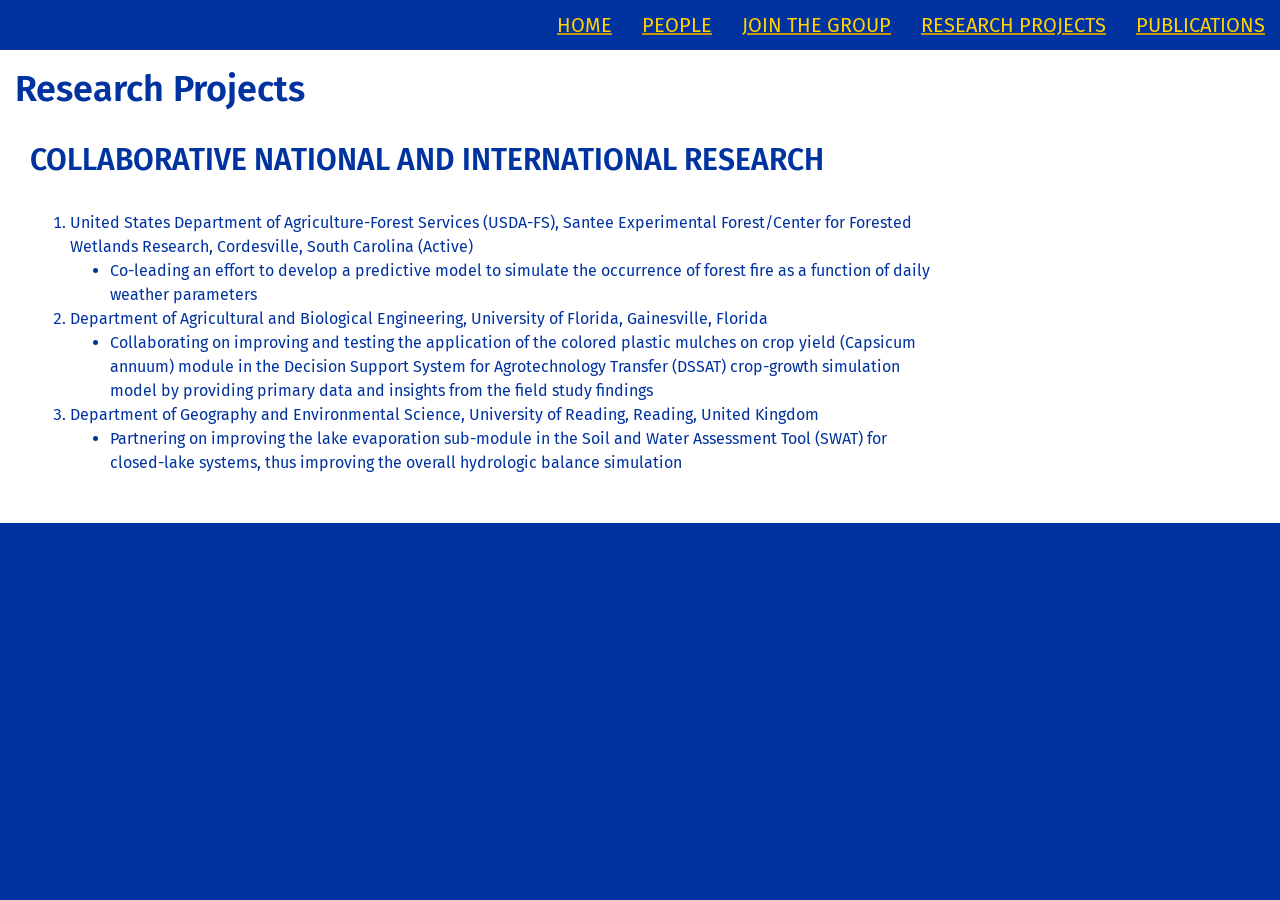
<file: index2.html>
<!doctype html>
<html lang="en-US">
    <head>
        <meta charset="UTF-8">
        <meta name="viewport" content="width=device-width, initial-scale=1">
        <link rel="profile" href="https://gmpg.org/xfn/11">
        <link rel="stylesheet" href="index.css">
        <title>Hydrosolve Lab &#8211;SDSU</title>
        <meta name='robots' content='max-image-preview:large'/>
        <style type="text/css">
            #wpadminbar #wp-admin-bar-my-networks > .ab-item:first-child:before {
                content: "\f325";
                top: 3px;
            }
        </style>
        <link rel='stylesheet' id='ugb-style-css-css' href='https://www.abe.iastate.edu/soupir/wp-content/plugins/stackable-ultimate-gutenberg-blocks-premium/dist/frontend_blocks.css?ver=3.8.2' media='all'/>
        <style id='ugb-style-css-inline-css'>
            :root {
                --stk-block-width-default-detected: 1200px;
            }
        </style>
        <style>
            @import url('https://fonts.googleapis.com/css2?family=Fira+Sans:wght@500&display=swap');
        </style>
        <link rel='stylesheet' id='ugb-style-css-responsive-css' href='https://www.abe.sdstate.edu/soupir/wp-content/plugins/stackable-ultimate-gutenberg-blocks-premium/dist/frontend_blocks_responsive.css?ver=3.8.2' media='all'/>
        <link rel='stylesheet' id='layerslider-css' href='https://www.abe.sdstate.edu/soupir/wp-content/plugins/LayerSlider/assets/static/layerslider/css/layerslider.css?ver=7.6.9' media='all'/>
        <link rel='stylesheet' id='wp-block-library-css' href='https://www.abe.sdstate.edu/soupir/wp-includes/css/dist/block-library/style.min.css?ver=6.2.2' media='all'/>
        <style id='wp-block-library-theme-inline-css'>
            .wp-block-audio figcaption {
                color: #555;
                font-size: 13px;
                text-align: center
            }

            .is-dark-theme .wp-block-audio figcaption {
                color: hsla(0,0%,100%,.65)
            }

            .wp-block-audio {
                margin: 0 0 1em
            }

            .wp-block-code {
                border: 1px solid #ccc;
                border-radius: 4px;
                padding: .8em 1em
            }

            .wp-block-embed figcaption {
                color: #555;
                font-size: 13px;
                text-align: center
            }

            .is-dark-theme .wp-block-embed figcaption {
                color: hsla(0,0%,100%,.65)
            }

            .wp-block-embed {
                margin: 0 0 1em
            }

            .blocks-gallery-caption {
                color: #555;
                font-size: 13px;
                text-align: center
            }

            .is-dark-theme .blocks-gallery-caption {
                color: hsla(0,0%,100%,.65)
            }

            .wp-block-image figcaption {
                color: #555;
                font-size: 13px;
                text-align: center
            }

            .is-dark-theme .wp-block-image figcaption {
                color: hsla(0,0%,100%,.65)
            }

            .wp-block-image {
                margin: 0 0 1em
            }

            .wp-block-pullquote {
                border-bottom: 4px solid;
                border-top: 4px solid;
                color: currentColor;
                margin-bottom: 1.75em
            }

            .wp-block-pullquote cite,.wp-block-pullquote footer,.wp-block-pullquote__citation {
                color: currentColor;
                font-size: .8125em;
                font-style: normal;
                text-transform: uppercase
            }

            .wp-block-quote {
                border-left: .25em solid;
                margin: 0 0 1.75em;
                padding-left: 1em
            }

            .wp-block-quote cite,.wp-block-quote footer {
                color: currentColor;
                font-size: .8125em;
                font-style: normal;
                position: relative
            }

            .wp-block-quote.has-text-align-right {
                border-left: none;
                border-right: .25em solid;
                padding-left: 0;
                padding-right: 1em
            }

            .wp-block-quote.has-text-align-center {
                border: none;
                padding-left: 0
            }

            .wp-block-quote.is-large,.wp-block-quote.is-style-large,.wp-block-quote.is-style-plain {
                border: none
            }

            .wp-block-search .wp-block-search__label {
                font-weight: 700
            }

            .wp-block-search__button {
                border: 1px solid #ccc;
                padding: .375em .625em
            }

            :where(.wp-block-group.has-background) {
                padding: 1.25em 2.375em
            }

            .wp-block-separator.has-css-opacity {
                opacity: .4
            }

            .wp-block-separator {
                border: none;
                border-bottom: 2px solid;
                margin-left: auto;
                margin-right: auto
            }

            .wp-block-separator.has-alpha-channel-opacity {
                opacity: 1
            }

            .wp-block-separator:not(.is-style-wide):not(.is-style-dots) {
                width: 100px
            }

            .wp-block-separator.has-background:not(.is-style-dots) {
                border-bottom: none;
                height: 1px
            }

            .wp-block-separator.has-background:not(.is-style-wide):not(.is-style-dots) {
                height: 2px
            }

            .wp-block-table {
                margin: 0 0 1em
            }

            .wp-block-table td,.wp-block-table th {
                word-break: normal
            }

            .wp-block-table figcaption {
                color: #555;
                font-size: 13px;
                text-align: center
            }

            .is-dark-theme .wp-block-table figcaption {
                color: hsla(0,0%,100%,.65)
            }

            .wp-block-video figcaption {
                color: #555;
                font-size: 13px;
                text-align: center
            }

            .is-dark-theme .wp-block-video figcaption {
                color: hsla(0,0%,100%,.65)
            }

            .wp-block-video {
                margin: 0 0 1em
            }

            .wp-block-template-part.has-background {
                margin-bottom: 0;
                margin-top: 0;
                padding: 1.25em 2.375em
            }
        </style>
        <link rel='stylesheet' id='ugb-style-css-premium-css' href='https://www.abe.sdstate.edu/soupir/wp-content/plugins/stackable-ultimate-gutenberg-blocks-premium/dist/frontend_blocks__premium_only.css?ver=3.8.2' media='all'/>
        <style id='global-styles-inline-css'>
            body {
                --wp--preset--color--black: #000000;
                --wp--preset--color--cyan-bluish-gray: #abb8c3;
                --wp--preset--color--white: #ffffff;
                --wp--preset--color--pale-pink: #f78da7;
                --wp--preset--color--vivid-red: #cf2e2e;
                --wp--preset--color--luminous-vivid-orange: #ff6900;
                --wp--preset--color--luminous-vivid-amber: #fcb900;
                --wp--preset--color--light-green-cyan: #7bdcb5;
                --wp--preset--color--vivid-green-cyan: #00d084;
                --wp--preset--color--pale-cyan-blue: #8ed1fc;
                --wp--preset--color--vivid-cyan-blue: #0693e3;
                --wp--preset--color--vivid-purple: #9b51e0;
                --wp--preset--color--sdstate-blue: #0033A0;
                --wp--preset--color--sdstate-yellow: #FFD100;
                --wp--preset--gradient--vivid-cyan-blue-to-vivid-purple: linear-gradient(135deg,rgba(6,147,227,1) 0%,rgb(155,81,224) 100%);
                --wp--preset--gradient--light-green-cyan-to-vivid-green-cyan: linear-gradient(135deg,rgb(122,220,180) 0%,rgb(0,208,130) 100%);
                --wp--preset--gradient--luminous-vivid-amber-to-luminous-vivid-orange: linear-gradient(135deg,rgba(252,185,0,1) 0%,rgba(255,105,0,1) 100%);
                --wp--preset--gradient--luminous-vivid-orange-to-vivid-red: linear-gradient(135deg,rgba(255,105,0,1) 0%,rgb(207,46,46) 100%);
                --wp--preset--gradient--very-light-gray-to-cyan-bluish-gray: linear-gradient(135deg,rgb(238,238,238) 0%,rgb(169,184,195) 100%);
                --wp--preset--gradient--cool-to-warm-spectrum: linear-gradient(135deg,rgb(74,234,220) 0%,rgb(151,120,209) 20%,rgb(207,42,186) 40%,rgb(238,44,130) 60%,rgb(251,105,98) 80%,rgb(254,248,76) 100%);
                --wp--preset--gradient--blush-light-purple: linear-gradient(135deg,rgb(255,206,236) 0%,rgb(152,150,240) 100%);
                --wp--preset--gradient--blush-bordeaux: linear-gradient(135deg,rgb(254,205,165) 0%,rgb(254,45,45) 50%,rgb(107,0,62) 100%);
                --wp--preset--gradient--luminous-dusk: linear-gradient(135deg,rgb(255,203,112) 0%,rgb(199,81,192) 50%,rgb(65,88,208) 100%);
                --wp--preset--gradient--pale-ocean: linear-gradient(135deg,rgb(255,245,203) 0%,rgb(182,227,212) 50%,rgb(51,167,181) 100%);
                --wp--preset--gradient--electric-grass: linear-gradient(135deg,rgb(202,248,128) 0%,rgb(113,206,126) 100%);
                --wp--preset--gradient--midnight: linear-gradient(135deg,rgb(2,3,129) 0%,rgb(40,116,252) 100%);
                --wp--preset--gradient--clear-to-blue: linear-gradient(to bottom, rgba(0, 0, 0, 0) 40%, rgba(51, 94, 102, 0.9) 90%);
                --wp--preset--gradient--bg-orange-red: linear-gradient(90deg, #be531c 0%, #c8102e 50%);
                --wp--preset--gradient--bootstrap-red-slash: linear-gradient(to top right, transparent 0%, transparent 49%, red 49%, red 51%, transparent 51%);
                --wp--preset--gradient--bootstrap-checkerboard: linear-gradient(45deg, rgba(0, 0, 0, 0.2) 25%, transparent 25%, transparent 75%, rgba(0, 0, 0, 0.2) 75%, rgba(0, 0, 0, 0.2)), linear-gradient(45deg, rgba(0, 0, 0, 0.2) 25%, transparent 25%, transparent 75%, rgba(0, 0, 0, 0.2) 75%, rgba(0, 0, 0, 0.2));
                ;--wp--preset--duotone--dark-grayscale: url('#wp-duotone-dark-grayscale');
                --wp--preset--duotone--grayscale: url('#wp-duotone-grayscale');
                --wp--preset--duotone--purple-yellow: url('#wp-duotone-purple-yellow');
                --wp--preset--duotone--blue-red: url('#wp-duotone-blue-red');
                --wp--preset--duotone--midnight: url('#wp-duotone-midnight');
                --wp--preset--duotone--magenta-yellow: url('#wp-duotone-magenta-yellow');
                --wp--preset--duotone--purple-green: url('#wp-duotone-purple-green');
                --wp--preset--duotone--blue-orange: url('#wp-duotone-blue-orange');
                --wp--preset--duotone--black-and-white: url('#wp-duotone-black-and-white');
                --wp--preset--font-size--small: 12px;
                --wp--preset--font-size--medium: 20px;
                --wp--preset--font-size--large: 18px;
                --wp--preset--font-size--x-large: 42px;
                --wp--preset--font-size--default: 14px;
                --wp--preset--spacing--20: 0.44rem;
                --wp--preset--spacing--30: 0.67rem;
                --wp--preset--spacing--40: 1rem;
                --wp--preset--spacing--50: 1.5rem;
                --wp--preset--spacing--60: 2.25rem;
                --wp--preset--spacing--70: 3.38rem;
                --wp--preset--spacing--80: 5.06rem;
                --wp--preset--shadow--natural: 6px 6px 9px rgba(0, 0, 0, 0.2);
                --wp--preset--shadow--deep: 12px 12px 50px rgba(0, 0, 0, 0.4);
                --wp--preset--shadow--sharp: 6px 6px 0px rgba(0, 0, 0, 0.2);
                --wp--preset--shadow--outlined: 6px 6px 0px -3px rgba(255, 255, 255, 1), 6px 6px rgba(0, 0, 0, 1);
                --wp--preset--shadow--crisp: 6px 6px 0px rgba(0, 0, 0, 1);
                --wp--custom--base-font: 14;
                --wp--custom--line-height--body: 1.428571429;
            }

            body {
                margin: 0;
                --wp--style--global--content-size: 1140px;
                --wp--style--global--wide-size: 75vw;
            }

            .wp-site-blocks > .alignleft {
                float: left;
                margin-right: 2em;
            }

            .wp-site-blocks > .alignright {
                float: right;
                margin-left: 2em;
            }

            .wp-site-blocks > .aligncenter {
                justify-content: center;
                margin-left: auto;
                margin-right: auto;
            }

            .wp-site-blocks > * {
                margin-block-start: 0; margin-block-end: 0; }

            .wp-site-blocks > * + * {
                margin-block-start: 1.5rem; }

            body {
                --wp--style--block-gap: 1.5rem;
            }

            body .is-layout-flow > * {
                margin-block-start: 0;margin-block-end: 0;}

            body .is-layout-flow > * + * {
                margin-block-start: 1.5rem;margin-block-end: 0;}

            body .is-layout-constrained > * {
                margin-block-start: 0;margin-block-end: 0;}

            body .is-layout-constrained > * + * {
                margin-block-start: 1.5rem;margin-block-end: 0;}

            body .is-layout-flex {
                gap: 1.5rem;
            }

            body .is-layout-flow > .alignleft {
                float: left;
                margin-inline-start: 0;margin-inline-end: 2em;}

            body .is-layout-flow > .alignright {
                float: right;
                margin-inline-start: 2em;margin-inline-end: 0;}

            body .is-layout-flow > .aligncenter {
                margin-left: auto !important;
                margin-right: auto !important;
            }

            body .is-layout-constrained > .alignleft {
                float: left;
                margin-inline-start: 0;margin-inline-end: 2em;}

            body .is-layout-constrained > .alignright {
                float: right;
                margin-inline-start: 2em;margin-inline-end: 0;}

            body .is-layout-constrained > .aligncenter {
                margin-left: auto !important;
                margin-right: auto !important;
            }

            body .is-layout-constrained > :where(:not(.alignleft):not(.alignright):not(.alignfull)) {
                max-width: var(--wp--style--global--content-size);
                margin-left: auto !important;
                margin-right: auto !important;
            }

            body .is-layout-constrained > .alignwide {
                max-width: var(--wp--style--global--wide-size);
            }

            body .is-layout-flex {
                display: flex;
            }

            body .is-layout-flex {
                flex-wrap: wrap;
                align-items: center;
            }

            body .is-layout-flex > * {
                margin: 0;
            }

            body {
                padding-top: 0px;
                padding-right: 0px;
                padding-bottom: 0px;
                padding-left: 0px;
            }

            a:where(:not(.wp-element-button)) {
                text-decoration: underline;
            }

            .wp-element-button, .wp-block-button__link {
                background-color: #32373c;
                border-width: 0;
                color: #fff;
                font-family: inherit;
                font-size: inherit;
                line-height: inherit;
                padding: calc(0.667em + 2px) calc(1.333em + 2px);
                text-decoration: none;
            }

            
            .has-sdstate-blue-color {
                color: var(--wp--preset--color--sdstate-blue) !important;
            


            .has-athletics-red-color {
                color: var(--wp--preset--color--athletics-red) !important;
            }

            .has-athletics-gold-color {
                color: var(--wp--preset--color--athletics-gold) !important;
            }

            .has-athletics-light-gold-color {
                color: var(--wp--preset--color--athletics-light-gold) !important;
            }

            .has-black-background-color {
                background-color: var(--wp--preset--color--black) !important;
            }

            .has-cyan-bluish-gray-background-color {
                background-color: var(--wp--preset--color--cyan-bluish-gray) !important;
            }

            .has-white-background-color {
                background-color: var(--wp--preset--color--white) !important;
            }

            .has-pale-pink-background-color {
                background-color: var(--wp--preset--color--pale-pink) !important;
            }

            .has-vivid-red-background-color {
                background-color: var(--wp--preset--color--vivid-red) !important;
            }

            .has-luminous-vivid-orange-background-color {
                background-color: var(--wp--preset--color--luminous-vivid-orange) !important;
            }

            .has-luminous-vivid-amber-background-color {
                background-color: var(--wp--preset--color--luminous-vivid-amber) !important;
            }

            .has-light-green-cyan-background-color {
                background-color: var(--wp--preset--color--light-green-cyan) !important;
            }

            .has-vivid-green-cyan-background-color {
                background-color: var(--wp--preset--color--vivid-green-cyan) !important;
            }

            .has-pale-cyan-blue-background-color {
                background-color: var(--wp--preset--color--pale-cyan-blue) !important;
            }

            .has-vivid-cyan-blue-background-color {
                background-color: var(--wp--preset--color--vivid-cyan-blue) !important;
            }

            .has-vivid-purple-background-color {
                background-color: var(--wp--preset--color--vivid-purple) !important;
            }

            .has-sdstate-red-background-color {
                background-color: var(--wp--preset--color--sdstate-red) !important;
            }

            .has-sdstate-gold-background-color {
                background-color: var(--wp--preset--color--sdstate-gold) !important;
            }

            .has-sdstate-dark-khaki-background-color {
                background-color: var(--wp--preset--color--sdstate-dark-khaki) !important;
            }

            .has-sdstate-khaki-background-color {
                background-color: var(--wp--preset--color--sdstate-khaki) !important;
            }

            .has-sdstate-light-khaki-background-color {
                background-color: var(--wp--preset--color--sdstate-light-khaki) !important;
            }

            .has-bootstrap-success-background-color {
                background-color: var(--wp--preset--color--bootstrap-success) !important;
            }

            .has-bootstrap-danger-background-color {
                background-color: var(--wp--preset--color--bootstrap-danger) !important;
            }

            .has-sdstate-dark-green-background-color {
                background-color: var(--wp--preset--color--sdstate-dark-green) !important;
            }

            .has-sdstate-green-background-color {
                background-color: var(--wp--preset--color--sdstate-green) !important;
            }

            .has-sdstate-light-green-background-color {
                background-color: var(--wp--preset--color--sdstate-light-green) !important;
            }

            .has-sdstate-dark-blue-background-color {
                background-color: var(--wp--preset--color--sdstate-dark-blue) !important;
            }

            .has-sdstate-blue-background-color {
                background-color: var(--wp--preset--color--sdstate-blue) !important;
            }

            .has-sdstate-light-blue-background-color {
                background-color: var(--wp--preset--color--sdstate-light-blue) !important;
            }

            .has-sdstate-maroon-background-color {
                background-color: var(--wp--preset--color--sdstate-maroon) !important;
            }

            .has-sdstate-dark-orange-background-color {
                background-color: var(--wp--preset--color--sdstate-dark-orange) !important;
            }

            .has-sdstate-orange-background-color {
                background-color: var(--wp--preset--color--sdstate-orange) !important;
            }

            .has-sdstate-tan-background-color {
                background-color: var(--wp--preset--color--sdstate-tan) !important;
            }

            .has-sdstate-light-gold-background-color {
                background-color: var(--wp--preset--color--sdstate-light-gold) !important;
            }

            .has-sdstate-brown-background-color {
                background-color: var(--wp--preset--color--sdstate-brown) !important;
            }

            .has-sdstate-dark-warm-grey-background-color {
                background-color: var(--wp--preset--color--sdstate-dark-warm-grey) !important;
            }

            .has-sdstate-grey-background-color {
                background-color: var(--wp--preset--color--sdstate-grey) !important;
            }

            .has-push-grey-background-color {
                background-color: var(--wp--preset--color--push-grey) !important;
            }

            .has-sdstate-light-warm-grey-background-color {
                background-color: var(--wp--preset--color--sdstate-light-warm-grey) !important;
            }

            .has-athletics-dark-red-background-color {
                background-color: var(--wp--preset--color--athletics-dark-red) !important;
            }

            .has-athletics-red-background-color {
                background-color: var(--wp--preset--color--athletics-red) !important;
            }

            .has-athletics-gold-background-color {
                background-color: var(--wp--preset--color--athletics-gold) !important;
            }

            .has-athletics-light-gold-background-color {
                background-color: var(--wp--preset--color--athletics-light-gold) !important;
            }

            .has-black-border-color {
                border-color: var(--wp--preset--color--black) !important;
            }

            .has-cyan-bluish-gray-border-color {
                border-color: var(--wp--preset--color--cyan-bluish-gray) !important;
            }

            .has-white-border-color {
                border-color: var(--wp--preset--color--white) !important;
            }

            .has-pale-pink-border-color {
                border-color: var(--wp--preset--color--pale-pink) !important;
            }

            .has-vivid-red-border-color {
                border-color: var(--wp--preset--color--vivid-red) !important;
            }

            .has-luminous-vivid-orange-border-color {
                border-color: var(--wp--preset--color--luminous-vivid-orange) !important;
            }

            .has-luminous-vivid-amber-border-color {
                border-color: var(--wp--preset--color--luminous-vivid-amber) !important;
            }

            .has-light-green-cyan-border-color {
                border-color: var(--wp--preset--color--light-green-cyan) !important;
            }

            .has-vivid-green-cyan-border-color {
                border-color: var(--wp--preset--color--vivid-green-cyan) !important;
            }

            .has-pale-cyan-blue-border-color {
                border-color: var(--wp--preset--color--pale-cyan-blue) !important;
            }

            .has-vivid-cyan-blue-border-color {
                border-color: var(--wp--preset--color--vivid-cyan-blue) !important;
            }

            .has-vivid-purple-border-color {
                border-color: var(--wp--preset--color--vivid-purple) !important;
            }

            .has-sdstate-red-border-color {
                border-color: var(--wp--preset--color--sdstate-red) !important;
            }

            .has-sdstate-gold-border-color {
                border-color: var(--wp--preset--color--sdstate-gold) !important;
            }

            .has-sdstate-dark-khaki-border-color {
                border-color: var(--wp--preset--color--sdstate-dark-khaki) !important;
            }

            .has-sdstate-khaki-border-color {
                border-color: var(--wp--preset--color--sdstate-khaki) !important;
            }

            .has-sdstate-light-khaki-border-color {
                border-color: var(--wp--preset--color--sdstate-light-khaki) !important;
            }

            .has-bootstrap-success-border-color {
                border-color: var(--wp--preset--color--bootstrap-success) !important;
            }

            .has-bootstrap-danger-border-color {
                border-color: var(--wp--preset--color--bootstrap-danger) !important;
            }

            .has-sdstate-dark-green-border-color {
                border-color: var(--wp--preset--color--sdstate-dark-green) !important;
            }

            .has-sdstate-green-border-color {
                border-color: var(--wp--preset--color--sdstate-green) !important;
            }

            .has-sdstate-light-green-border-color {
                border-color: var(--wp--preset--color--sdstate-light-green) !important;
            }

            .has-sdstate-dark-blue-border-color {
                border-color: var(--wp--preset--color--sdstate-dark-blue) !important;
            }

            .has-sdstate-blue-border-color {
                border-color: var(--wp--preset--color--sdstate-blue) !important;
            }

            .has-sdstate-light-blue-border-color {
                border-color: var(--wp--preset--color--sdstate-light-blue) !important;
            }

            .has-sdstate-maroon-border-color {
                border-color: var(--wp--preset--color--sdstate-maroon) !important;
            }

            .has-sdstate-dark-orange-border-color {
                border-color: var(--wp--preset--color--sdstate-dark-orange) !important;
            }

            .has-sdstate-orange-border-color {
                border-color: var(--wp--preset--color--sdstate-orange) !important;
            }

            .has-sdstate-tan-border-color {
                border-color: var(--wp--preset--color--sdstate-tan) !important;
            }

            .has-sdstate-light-gold-border-color {
                border-color: var(--wp--preset--color--sdstate-light-gold) !important;
            }

            .has-sdstate-brown-border-color {
                border-color: var(--wp--preset--color--sdstate-brown) !important;
            }

            .has-sdstate-dark-warm-grey-border-color {
                border-color: var(--wp--preset--color--sdstate-dark-warm-grey) !important;
            }

            .has-sdstate-grey-border-color {
                border-color: var(--wp--preset--color--sdstate-grey) !important;
            }

            .has-push-grey-border-color {
                border-color: var(--wp--preset--color--push-grey) !important;
            }

            .has-sdstate-light-warm-grey-border-color {
                border-color: var(--wp--preset--color--sdstate-light-warm-grey) !important;
            }

            .has-athletics-dark-red-border-color {
                border-color: var(--wp--preset--color--athletics-dark-red) !important;
            }

            .has-athletics-red-border-color {
                border-color: var(--wp--preset--color--athletics-red) !important;
            }

            .has-athletics-gold-border-color {
                border-color: var(--wp--preset--color--athletics-gold) !important;
            }

            .has-athletics-light-gold-border-color {
                border-color: var(--wp--preset--color--athletics-light-gold) !important;
            }

            .has-vivid-cyan-blue-to-vivid-purple-gradient-background {
                background: var(--wp--preset--gradient--vivid-cyan-blue-to-vivid-purple) !important;
            }

            .has-light-green-cyan-to-vivid-green-cyan-gradient-background {
                background: var(--wp--preset--gradient--light-green-cyan-to-vivid-green-cyan) !important;
            }

            .has-luminous-vivid-amber-to-luminous-vivid-orange-gradient-background {
                background: var(--wp--preset--gradient--luminous-vivid-amber-to-luminous-vivid-orange) !important;
            }

            .has-luminous-vivid-orange-to-vivid-red-gradient-background {
                background: var(--wp--preset--gradient--luminous-vivid-orange-to-vivid-red) !important;
            }

            .has-very-light-gray-to-cyan-bluish-gray-gradient-background {
                background: var(--wp--preset--gradient--very-light-gray-to-cyan-bluish-gray) !important;
            }

            .has-cool-to-warm-spectrum-gradient-background {
                background: var(--wp--preset--gradient--cool-to-warm-spectrum) !important;
            }

            .has-blush-light-purple-gradient-background {
                background: var(--wp--preset--gradient--blush-light-purple) !important;
            }

            .has-blush-bordeaux-gradient-background {
                background: var(--wp--preset--gradient--blush-bordeaux) !important;
            }

            .has-luminous-dusk-gradient-background {
                background: var(--wp--preset--gradient--luminous-dusk) !important;
            }

            .has-pale-ocean-gradient-background {
                background: var(--wp--preset--gradient--pale-ocean) !important;
            }

            .has-electric-grass-gradient-background {
                background: var(--wp--preset--gradient--electric-grass) !important;
            }

            .has-midnight-gradient-background {
                background: var(--wp--preset--gradient--midnight) !important;
            }

            .has-clear-to-blue-gradient-background {
                background: var(--wp--preset--gradient--clear-to-blue) !important;
            }

            .has-bg-orange-red-gradient-background {
                background: var(--wp--preset--gradient--bg-orange-red) !important;
            }

            .has-bootstrap-red-slash-gradient-background {
                background: var(--wp--preset--gradient--bootstrap-red-slash) !important;
            }

            .has-bootstrap-checkerboard-gradient-background {
                background: var(--wp--preset--gradient--bootstrap-checkerboard) !important;
            }

            .has-small-font-size {
                font-size: var(--wp--preset--font-size--small) !important;
            }

            .has-medium-font-size {
                font-size: var(--wp--preset--font-size--medium) !important;
            }

            .has-large-font-size {
                font-size: var(--wp--preset--font-size--large) !important;
            }

            .has-x-large-font-size {
                font-size: var(--wp--preset--font-size--x-large) !important;
            }

            .has-default-font-size {
                font-size: var(--wp--preset--font-size--default) !important;
            }

            .has-sdstate-sans-font-family {
                font-family: var(--wp--preset--font-family--sdstate-sans) !important;
            }

            .has-sdstate-serif-font-family {
                font-family: var(--wp--preset--font-family--sdstate-serif) !important;
            }

            .has-sdstate-mono-font-family {
                font-family: var(--wp--preset--font-family--iastate-mono) !important;
            }

            .wp-block-navigation a:where(:not(.wp-element-button)) {
                color: inherit;
            }

            .wp-block-pullquote {
                font-size: 1.5em;
                line-height: 1.6;
            }
        </style>
        <link rel='stylesheet' id='crellyslider.min-css' href='https://www.abe.iastate.edu/soupir/wp-content/plugins/crelly-slider/css/crellyslider.min.css?ver=1.4.5' media='all'/>
        <link rel='stylesheet' id='sdstate-theme-nimbus_sans-css' href='https://cdn.theme.sdstate.edu/fonts/nimbus-sans.css?ver=3.0.3' media='all'/>
        <link rel='stylesheet' id='sdstate-theme-merriweather-css' href='https://cdn.theme.sdstate.edu/fonts/merriweather.css?ver=3.0.3' media='all'/>
        <link rel='stylesheet' id='sdstate-theme-fontawesome-css' href='https://cdn.theme.sdstate.edu/fontawesome/5.0/css/all.min.css?ver=3.0.3' media='all'/>
        <link rel='stylesheet' id='sdstate-theme-style-css' href='https://www.abe.sdstate.edu/soupir/wp-content/themes/sdstate-theme-v3/style.css?ver=3.0.3' media='all'/>
        <script id='ugb-block-frontend-js-js-extra'>
            var stackable = {
                "restUrl": "https:\/\/www.abe.sdstate.edu\/soupir\/wp-json\/",
                "i18n": []
            };
        </script>
        <script src='https://www.abe.iastate.edu/soupir/wp-includes/js/jquery/jquery.min.js?ver=3.6.4' id='jquery-core-js'></script>
        <script src='https://www.abe.iastate.edu/soupir/wp-includes/js/jquery/jquery-migrate.min.js?ver=3.4.0' id='jquery-migrate-js'></script>
        <script id='layerslider-utils-js-extra'>
            var LS_Meta = {
                "v": "7.6.9",
                "fixGSAP": "1"
            };
        </script>
        <script src='https://www.abe.iastate.edu/soupir/wp-content/plugins/LayerSlider/assets/static/layerslider/js/layerslider.utils.js?ver=7.6.9' id='layerslider-utils-js'></script>
        <script src='https://www.abe.iastate.edu/soupir/wp-content/plugins/LayerSlider/assets/static/layerslider/js/layerslider.kreaturamedia.jquery.js?ver=7.6.9' id='layerslider-js'></script>
        <script src='https://www.abe.iastate.edu/soupir/wp-content/plugins/LayerSlider/assets/static/layerslider/js/layerslider.transitions.js?ver=7.6.9' id='layerslider-transitions-js'></script>
        <script src='https://www.abe.iastate.edu/soupir/wp-includes/js/jquery/ui/core.min.js?ver=1.13.2' id='jquery-ui-core-js'></script>
        <script src='https://www.abe.iastate.edu/soupir/wp-content/plugins/crelly-slider/js/jquery.crellyslider.min.js?ver=1.4.5' id='jquery.crellyslider.min-js'></script>
        <meta name="generator" content="Powered by LayerSlider 7.6.9 - Build Heros, Sliders, and Popups. Create Animations and Beautiful, Rich Web Content as Easy as Never Before on WordPress."/>
        <link rel="https://api.w.org/" href="https://www.abe.iastate.edu/soupir/wp-json/"/>
        <link rel="alternate" type="application/json" href="https://www.abe.iastate.edu/soupir/wp-json/wp/v2/pages/500"/>
        <link rel="canonical" href="https://www.abe.iastate.edu/soupir/"/>
        <link rel='shortlink' href='https://www.abe.iastate.edu/soupir/'/>
        <link rel="alternate" type="application/json+oembed" href="https://www.abe.iastate.edu/soupir/wp-json/oembed/1.0/embed?url=https%3A%2F%2Fwww.abe.iastate.edu%2Fsoupir%2F"/>
        <link rel="alternate" type="text/xml+oembed" href="https://www.abe.iastate.edu/soupir/wp-json/oembed/1.0/embed?url=https%3A%2F%2Fwww.abe.iastate.edu%2Fsoupir%2F&#038;format=xml"/>
        <style class="stk-block-styles">
            .stk-e7f1c06 {
                margin-bottom: 0px !important
            }

            .stk-b8954da {
                margin-bottom: 3px !important
            }

            @media screen and (min-width: 768px) {
                .stk-3f42bb2 {
                    flex:1 1 33.3% !important
                }

                .stk-c4be867 {
                    flex: 1 1 66.7% !important
                }
            }
        </style>
        <meta charset="utf-8">
        <meta content="IE=edge,chrome=1" http-equiv="X-UA-Compatible">
        <meta content="width=device-width,initial-scale=1" name="viewport">
        <meta content="telephone=no" name="format-detection">
        <title>Hydrosolve Lab</title>
        <link href="South_Dakota_State_University_logo.png" rel="icon" type="image/x-icon">

    </head>
    <body style="color: #0033A0"  class="home page-template-default page page-id-500 wp-embed-responsive has-sidebar singular">
        <header id="masthead" class="site-header">
            <nav class="navbar-sdstate">
               
            </nav>
            <nav class="navbar-site">
                
                       <div class="navbar-site-navs">
                            <!-- navbar-site-links -->
                            
                            <ul id="header-right-menu" class="nav navbar-site-links navbar-nav navbar-right menu navbar-caps" >
                                <li id="menu-item-703" class="menu-item menu-item-type-post_type menu-item-object-page menu-item-home current-menu-item page_item page-item-500 current_page_item active menu-item-703 nav-item">
                                    <a itemprop="url" href="index.html" class="nav-link target-offset" aria-current="page">
                                        <span itemprop="name">
                                            <span style="color:#FFD100" class="label-text">Home</span>
                                        </span>
                                    </a>
                                </li>
                                <li id="menu-item-628" class="menu-item menu-item-type-post_type menu-item-object-page menu-item-628 nav-item">
                                    <a itemprop="url" href="index1.html" class="nav-link target-offset">
                                        <span itemprop="name">
                                            <span style="color:#FFD100" class="label-text">People</span>
                                        </span>
                                    </a>
                                </li>
                                <li id="menu-item-628" class="menu-item menu-item-type-post_type menu-item-object-page menu-item-628 nav-item">
                                    <a itemprop="url" href="index5.html" class="nav-link target-offset">
                                        <span itemprop="name">
                                            <span style="color:#FFD100" class="label-text">Join the Group</span>
                                        </span>
                                    </a>
                                </li>
                                <li id="menu-item-629" class="menu-item menu-item-type-post_type menu-item-object-page menu-item-629 nav-item">
                                    <a itemprop="url" href="index2.html" class="nav-link target-offset">
                                        <span itemprop="name">
                                            <span style="color:#FFD100" class="label-text">Research Projects</span>
                                        </span>
                                    </a>
                                </li>
                                <li id="menu-item-699" class="menu-item menu-item-type-post_type menu-item-object-page menu-item-699 nav-item">
                                    <a itemprop="url" href="index3.html" class="nav-link target-offset">
                                        <span itemprop="name">
                                            <span style="color:#FFD100" class="label-text">Publications</span>
                                        </span>
                                    </a>
                                </li>
                                
                            </ul>
                        </div>
                    </div>
                    <!-- /navbar-site-info -->
                </div>
            </nav>
            <!-- /navbar-site -->
        </header>
        <!-- #masthead -->
        <!-- navs -->
        
                </nav>
            </div>
            <!-- /navbar-menu -->
            <!-- #site-navigation -->
        </div>
        <!-- /navs -->
        <!-- post-nav -->
        <div id="post-nav"></div>
        <!-- /post-nav -->
        
        <!-- /post-nav -->
        <main id="main-content" class="">
            <div class="container-fluid">
                        <article aria-labelledby="entry-title-31" id="post-31" class="post-31 page type-page status-publish hentry">
                            <header class="entry-header">
                                <h1 id="entry-title-31" class="entry-title">Research Projects</h1>
                            </header>
                            <main id="main-content" class="">
                                <div class="container-fluid">
                                    <div class="row">
                                        <div class="col-md-9">
                                            <article aria-labelledby="entry-title-500" id="post-500" class="post-500 page type-page status-publish hentry">
                                                <header class="entry-header"></header>
                                                <!-- .entry-header -->
                                                <div class="entry-content" >
                                                    <div class="wp-block-stackable-columns stk-block-columns stk-block stk-e7f1c06" data-block-id="e7f1c06" >
                                                        <div class="stk-row stk-inner-blocks stk-block-content stk-content-align stk-e7f1c06-column" >
                                                            <div class="wp-block-stackable-column stk-block-column stk-block-column--v3 stk-column stk-block-column--v2 stk-block stk-3f42bb2" data-block-id="3f42bb2">
                                                                <div class="stk-column-wrapper stk-block-column__content stk-container stk-3f42bb2-container stk--no-background stk--no-padding">
                                                                        <div class="wp-block-stackable-heading stk-block-heading stk-block-heading--v2 stk-block stk-ed469c7" id="about-us" data-block-id="ed469c7">
                                                                           
                                                                            <h2 class="stk-block-heading__text stk-block-heading--use-theme-margins">COLLABORATIVE NATIONAL AND INTERNATIONAL RESEARCH</h2> 
                                                                         <br> <ol>
                                                                            <li> United States Department of Agriculture-Forest Services (USDA-FS), Santee Experimental Forest/Center for
                                                                                Forested Wetlands Research, Cordesville, South Carolina (Active) </li> 
                                                                                <ul>
                                                                                     <li>          Co-leading an effort to develop a predictive model to simulate the occurrence of forest fire as a function of daily
                                                                                    weather parameters</li> </ul>
                                                                            <li> Department of Agricultural and Biological Engineering, University of Florida, Gainesville, Florida </li> 
                                                                                        <ul>
                                                                                             <li>Collaborating on improving and testing the application of the colored plastic mulches on crop yield (Capsicum
                                                                                                annuum) module in the Decision Support System for Agrotechnology Transfer (DSSAT) crop-growth simulation
                                                                                                model by providing primary data and insights from the field study findings</li> </ul>
                                                                            <li> Department of Geography and Environmental Science, University of Reading, Reading, United Kingdom </li> 
                                                                                                <ul>
                                                                                                     <li>Partnering on improving the lake evaporation sub-module in the Soil and Water Assessment Tool (SWAT) for
                                                                                                        closed-lake systems, thus improving the overall hydrologic balance simulation</li> </ul>
                                                                                            
                                                                                                                                                       
                                                 
                                                    <!-- <div class="wp-block-stackable-heading stk-block-heading stk-block-heading--v2 stk-block stk-b8954da" id="join-the-group" data-block-id="b8954da">
                                                        <h2 class="stk-block-heading__text stk-block-heading--use-theme-margins">Join the Group</h2>
                                                    </div> <br>
                                                    <p class="has-large-font-size"> Our research spans a wide range of areas, including hydrological modeling, 
                                                        water allocation and optimization, climate change impact assessment, water quality analysis, 
                                                        soil-water-climate interactions, food, energy, and water nexus, and integrated precision water resources management. 
                                                        We collaborate with industry partners, government agencies, and academic institutions to address real-world challenges 
                                                        and deliver practical solutions. In addition to our research efforts, we are committed to training the next generation 
                                                        of water resources professionals. We provide a stimulating and collaborative environment for students and researchers 
                                                        to develop their skills and contribute to cutting-edge research in the field. Explore our website to learn more about 
                                                        our ongoing projects, publications, and team members. If you are interested in collaborating with us or joining our lab, 
                                                        please don't hesitate to reach out. <br> Together, let's work towards a sustainable and resilient future for water resources management. <a href=" https://forms.gle/r1Tmswjz6psmkHQr8">Apply here</a></p>   
                                                            To apply to the department  <br>
                                                            Create an online account here <a href="https://engineeringcas2023.liaisoncas.com/applicant-ux/#/login">Liaison International, Centralized Application Service (liaisoncas.com) and apply to the program (M.S. or Ph.D.) </a>
                                                            <br>
                                                            <br>
                                                            <ul>
                                                           <li><a href="https://catalog.sdstate.edu/content.php?catoid=48&navoid=8112"> Doctor of Philosophy Degree Requirements - South Dakota State University - Acalog ACMS™ (sdstate.edu)</a></li>
                                                           <li><a href="https://catalog.sdstate.edu/preview_program.php?catoid=48&poid=10945&returnto=7972"> Program: Agricultural and Biosystems Engineering (Ph.D.) - South Dakota State University - Acalog ACMS™ (sdstate.edu)</a></li>
                                                           <li><a href="https://catalog.sdstate.edu/preview_program.php?catoid=48&poid=10943&returnto=7972">Program: Agricultural and Biosystems Engineering (M.S.) - South Dakota State University - Acalog ACMS™ (sdstate.edu)</a></li>
                                                     -->        </article>
                                            <!-- #post-500 -->
                                        </div>
                            
                            <!-- .entry-header -->
                            <!-- <div class="entry-content">
                                <table style="height: 2134px;width: 100%">
                                    <tbody>
                                        <tr style="height: 289px">
                                            <td style="height: 289px" colspan="4">
                                                <strong>
                                                    <span class="style13">
                                                        <img decoding="async" class="aligncenter  wp-image-350" src="ResourceFile.png" sizes="(max-width: 491px) 100vw, 491px"/>
                                                    </span>
                                                </strong>
                                            </td>
                                        </tr>
                                        <tr style="height: 142px">
                                            <td style="height: 142px">
                                                <img decoding="async" loading="lazy" class="alignnone size-medium wp-image-216" src="IMG-8794.JPG" alt="abe" width="200" height="200"  sizes="(max-width: 200px) 100vw, 200px"/>
                                            </td>
                                            <td style="height: 142px" colspan="3">
                                                <strong>
                                                    <span class="style13">
                                                        Dr. Sushant Mehan<br/>
                                                    </span>
                                                </strong>
                                                <span class="style13">
                                                    About Dr.Mehan<br/>
                                                </span>
                                            </td>
                                        </tr>
                                        <tr style="height: 82px">
                                            <td style="height: 82px" colspan="4">
                                                <hr/>
                                                <p>
                                                    <strong>
                                                        <span class="style13">Research Staff</span>
                                                    </strong>
                                                </p>
                                                <hr/>
                                            </td>
                                        </tr>
                                        <tr style="height: 142px">
                                            <td style="height: 142px">
                                                <img decoding="async" loading="lazy" class=" wp-image-39 alignleft" src="South_Dakota_State_University_logo.png" alt="abe" width="150" height="150"   sizes="(max-width: 198px) 100vw, 198px"/>
                                            </td>
                                            <td style="height: 142px" colspan="3">
                                                <strong>
                                                    <span class="style13">ABE Staff 1</span>
                                                    <br/>
                                                </strong>
                                                <span class="style16">
                                                    <span class="style17">About ABE Staff 1</span>
                                                </span>
                                            </td>
                                        </tr>
                                        <tr style="height: 183px">
                                            <td style="height: 183px">
                                                <img decoding="async" loading="lazy" class=" wp-image-39 alignleft" src="South_Dakota_State_University_logo.png" alt="abe" width="150" height="150"   sizes="(max-width: 198px) 100vw, 198px"/>
                                            </td>
                                            <td style="height: 142px" colspan="3">
                                                <strong>
                                                    <span class="style13">ABE Staff 2</span>
                                                    <br/>
                                                </strong>
                                                <span class="style16">
                                                    <span class="style17">About ABE Staff 2</span>
                                                </span>
                                            </td>
                                        </tr>
                                        <tr style="height: 154px">
                                            <td style="height: 154px">
                                                <img decoding="async" loading="lazy" class=" wp-image-39 alignleft" src="South_Dakota_State_University_logo.png" alt="abe" width="150" height="150"  sizes="(max-width: 198px) 100vw, 198px"/>
                                            </td>
                                            <td style="height: 142px" colspan="3">
                                                <strong>
                                                    <span class="style13">ABE Staff 3</span>
                                                    <br/>
                                                </strong>
                                                <span class="style16">
                                                    <span class="style17">About ABE Staff 3</span>
                                                </span>
                                            </td>
                                        </tr>
                                        <tr style="height: 76px">
                                            <td style="height: 76px" colspan="4">
                                                <hr/>
                                                <p>
                                                    <strong>
                                                        Graduate Students and Postdocs<br/>
                                                    </strong>
                                                </p>
                                                <hr/>
                                            </td>
                                        </tr>
                                        <tr style="height: 183px">
                                            <td style="height: 183px">
                                                <img decoding="async" loading="lazy" class=" wp-image-39 alignleft" src="South_Dakota_State_University_logo.png" alt="abe" width="100" height="100"  sizes="(max-width: 198px) 100vw, 198px"/>
                                            </td>
                                            <td style="height: 142px" colspan="3">
                                                <strong>
                                                    <span class="style13">ABE Graduate Students and Postdocs 1</span>
                                                    <br/>
                                                </strong>
                                                <span class="style16">
                                                    <span class="style17">About Graduate Students and Postdocs 1</span>
                                                </span>
                                            </td>
                                        </tr>
                                        <tr style="height: 136px">
                                            <td style="height: 136px">
                                                <img decoding="async" loading="lazy" class=" wp-image-39 alignleft" src="South_Dakota_State_University_logo.png" alt="abe" width="100" height="100"  sizes="(max-width: 198px) 100vw, 198px"/>
                                            </td>
                                            <td style="height: 142px" colspan="3">
                                                <strong>
                                                    <span class="style13">ABE Graduate Students and Postdocs 2</span>
                                                    <br/>
                                                </strong>
                                                <span class="style16">
                                                    <span class="style17">About Graduate Students and Postdocs 2</span>
                                                </span>
                                            </td>
                                        </tr>
                                        <tr style="height: 164px">
                                            <td style="height: 164px">
                                                <img decoding="async" loading="lazy" class=" wp-image-39 alignleft" src="South_Dakota_State_University_logo.png" alt="abe" width="100" height="100"  sizes="(max-width: 198px) 100vw, 198px"/>
                                            </td>
                                            <td style="height: 142px" colspan="3">
                                                <strong>
                                                    <span class="style13">ABE Graduate Students and Postdocs 3</span>
                                                    <br/>
                                                </strong>
                                                <span class="style16">
                                                    <span class="style17">About Graduate Students and Postdocs 3</span>
                                                </span>
                                            </td>
                                        </tr>
                                        <tr style="height: 107px">
                                            <td style="height: 107px">
                                                <img decoding="async" loading="lazy" class=" wp-image-39 alignleft" src="South_Dakota_State_University_logo.png" alt="abe" width="100" height="100"  sizes="(max-width: 198px) 100vw, 198px"/>
                                            </td>
                                            <td style="height: 142px" colspan="3">
                                                <strong>
                                                    <span class="style13">ABE Graduate Students and Postdocs 4</span>
                                                    <br/>
                                                </strong>
                                                <span class="style16">
                                                    <span class="style17">About Graduate Students and Postdocs 4</span>
                                                </span>
                                            </td>
                                        </tr>
                                        <tr style="height: 171px">
                                            <td style="height: 171px">
                                                <img decoding="async" loading="lazy" class=" wp-image-39 alignleft" src="South_Dakota_State_University_logo.png" alt="abe" width="100" height="100"  sizes="(max-width: 198px) 100vw, 198px"/>
                                            </td>
                                            <td style="height: 142px" colspan="3">
                                                <strong>
                                                    <span class="style13">ABE Graduate Students and Postdocs 5</span>
                                                    <br/>
                                                </strong>
                                                <span class="style16">
                                                    <span class="style17">About Graduate Students and Postdocs 5</span>
                                                </span>
                                            </td>
                                        </tr>
                                        <tr style="height: 164px">
                                            <td style="height: 164px">
                                                <img decoding="async" loading="lazy" class=" wp-image-39 alignleft" src="South_Dakota_State_University_logo.png" alt="abe" width="100" height="100"  sizes="(max-width: 198px) 100vw, 198px"/>
                                            </td>
                                            <td style="height: 142px" colspan="3">
                                                <strong>
                                                    <span class="style13">ABE Graduate Students and Postdocs 6</span>
                                                    <br/>
                                                </strong>
                                                <span class="style16">
                                                    <span class="style17">About Graduate Students and Postdocs 6</span>
                                                </span>
                                            </td>
                                        </tr>
                                        <tr style="height: 164px">
                                            <td style="height: 58px">
                                                <img decoding="async" loading="lazy" class=" wp-image-39 alignleft" src="South_Dakota_State_University_logo.png" alt="abe" width="100" height="100"  sizes="(max-width: 198px) 100vw, 198px"/>
                                            </td>
                                            <td style="height: 142px" colspan="3">
                                                <strong>
                                                    <span class="style13">ABE Graduate Students and Postdocs 7</span>
                                                    <br/>
                                                </strong>
                                                <span class="style16">
                                                    <span class="style17">About Graduate Students and Postdocs 7</span>
                                                </span>
                                            </td>
                                        </tr>
                                        <tr style="height: 83px">
                                            <td style="height: 83px">
                                                <img decoding="async" loading="lazy" class=" wp-image-39 alignleft" src="South_Dakota_State_University_logo.png" alt="abe" width="100" height="100"  sizes="(max-width: 198px) 100vw, 198px"/>
                                            </td>
                                            <td style="height: 142px" colspan="3">
                                                <strong>
                                                    <span class="style13">ABE Graduate Students and Postdocs 8</span>
                                                    <br/>
                                                </strong>
                                                <span class="style16">
                                                    <span class="style17">About Graduate Students and Postdocs 8</span>
                                                </span>
                                            </td>
                                        </tr>
                                    </tbody>
                                </table>
                             -->   <!--  <p>
                                    <span style="font-size: 14pt">
                                        <strong>Old Group Photos</strong>
                                    </span>
                                </p>
                                <p>
                                    <img decoding="async" loading="lazy" class="aligncenter wp-image-316" src="https://www.abe.iastate.edu/soupir/files/2018/08/2018_fall_WQRL2-300x203.jpg" alt="" width="531" height="359" srcset="https://www.abe.iastate.edu/soupir/files/2018/08/2018_fall_WQRL2-300x203.jpg 300w, https://www.abe.iastate.edu/soupir/files/2018/08/2018_fall_WQRL2.jpg 727w" sizes="(max-width: 531px) 100vw, 531px"/>
                                </p>
                                <p>
                                    <img decoding="async" loading="lazy" class="wp-image-254  aligncenter" src="https://www.abe.iastate.edu/soupir/files/2017/08/2017-summer-group.jpg" alt="" width="460" height="318" srcset="https://www.abe.iastate.edu/soupir/files/2017/08/2017-summer-group.jpg 640w, https://www.abe.iastate.edu/soupir/files/2017/08/2017-summer-group-300x207.jpg 300w" sizes="(max-width: 460px) 100vw, 460px"/>
                                    <img decoding="async" loading="lazy" class="wp-image-319 aligncenter" src="https://www.abe.iastate.edu/soupir/files/2018/08/2015-fall-e1535142923394-300x172.jpg" alt="" width="532" height="305" srcset="https://www.abe.iastate.edu/soupir/files/2018/08/2015-fall-e1535142923394-300x172.jpg 300w, https://www.abe.iastate.edu/soupir/files/2018/08/2015-fall-e1535142923394-768x440.jpg 768w, https://www.abe.iastate.edu/soupir/files/2018/08/2015-fall-e1535142923394-1024x586.jpg 1024w" sizes="(max-width: 532px) 100vw, 532px"/>
                                    <img decoding="async" loading="lazy" class="wp-image-320 aligncenter" src="https://www.abe.iastate.edu/soupir/files/2018/08/summer-2013-e1535143099849-300x133.jpg" alt="" width="686" height="304" srcset="https://www.abe.iastate.edu/soupir/files/2018/08/summer-2013-e1535143099849-300x133.jpg 300w, https://www.abe.iastate.edu/soupir/files/2018/08/summer-2013-e1535143099849-768x342.jpg 768w, https://www.abe.iastate.edu/soupir/files/2018/08/summer-2013-e1535143099849-1024x455.jpg 1024w" sizes="(max-width: 686px) 100vw, 686px"/>
                                </p>
                                <div class="su-spoiler su-spoiler-style-fancy su-spoiler-icon-chevron su-spoiler-closed" data-scroll-offset="0" data-anchor-in-url="no">
                                    <div class="su-spoiler-title" tabindex="0" role="button">
                                        <span class="su-spoiler-icon"></span>
                                        Former Graduate Students and Postdocs
                                    </div>
                                    <div class="su-spoiler-content su-u-clearfix su-u-trim"></div>
                                </div>
                                <p>
                                    <strong>
                                        <span class="style13">Trang Hoang: </span>
                                    </strong>
                                    <span class="style13">Trang graduated from Water Resources University in Vietnam in 2006. Following graduation she worked as a researcher for the Vietnam Institute of Meteorology, Hydrology and Environment. Trang received an M.S. degree in Agricultural and Biosystems Engineering and Environmental Science from ISU in December 2010. Her research project investigated phenotypic resistance of enterococcus in drainage from swine amended fields.</span>
                                </p>
                                <p>
                                    <strong>
                                        <span class="style13">Martha Zwonitzer: </span>
                                    </strong>
                                    <span class="style17">
                                        Martha graduated from the University of Arkansas in 1998 with a degree in Crop, Soil, and Environmental Science. Her research project investigated relationships between antibiotic resistance and attachment to quartz in <em>E. coli</em>
                                        isolates from swine facilities. She completed her degree in 2015 and is currently employed by Monsanto. 
                                    </span>
                                </p>
                                <p>
                                    <strong>
                                        <span class="style13">
                                            <span class="style36">Rachel McDaniel: </span>
                                        </span>
                                    </strong>
                                    <span class="style16">
                                        <span class="style13">
                                            Rachel completed her M.S. degree in the Agricultural and Biosystems Engineering Department at ISU in summer 2011. Her research studied the resuspension of <em>E. coli</em>
                                            from cowpies directly deposited into streams. She is now an Assistant Professor at South Dakota State University.
                                        </span>
                                    </span>
                                </p>
                                <p>
                                    <strong>
                                        <span class="style13">
                                            <span class="style36">Amy Cervantes: </span>
                                        </span>
                                    </strong>
                                    <span class="style13">
                                        <span class="style36">
                                            <span class="style16">Amy graduated with a B.S. degree from the Missouri University of Science and Technology in 2010. She completed her M.S. degree in Civil, Construction, and Environmental Engineering at ISU in 2012. She in now an Environmental Engineer at Seneca Companies in Des Moines.</span>
                                        </span>
                                    </span>
                                </p>
                                <p>
                                    <strong>
                                        <span class="style13">
                                            <span class="style36">Jason Garder: </span>
                                        </span>
                                    </strong>
                                    <span class="style13">
                                        <span class="style36">
                                            <span class="style16">Jason graduated with a Civil Engineering degree from South Dakota State University in 2011. His M.S. research involved assessing the tylosin concentrations and antibiotic resistant enterococci in tile flow below fields receiving swine manure applications. He graduated from ISU in fall 2012 and is now an Environmental Engineer at Burns &amp;McDonnell in Kansas City.</span>
                                        </span>
                                    </span>
                                </p>
                                <p>
                                    <strong>
                                        <span class="style13">
                                            <span class="style36">Rohith Gali, Ph.D.: </span>
                                        </span>
                                    </strong>
                                    <span class="style13">
                                        <span class="style36">
                                            <span class="style16">Rohith graduated with a B.Tech. degree from Acharya N.G. Ranga Agricultural University in Hyderabad, India and an M.S. degree from the Biological and Agricultural Engineering Department at Kansas State University. He completed a Ph.D. in the ABE department at ISU in 2014 on a project monitoring and modeling water quality in the Hickory Grove Lake Watershed. Rohith is now working at Waterborne Environmental.</span>
                                        </span>
                                    </span>
                                </p>
                                <p>
                                    <strong>
                                        <span class="style13">
                                            <span class="style36">Pramod Pandey, Ph.D.: </span>
                                        </span>
                                    </strong>
                                    <span class="style13">
                                        <span class="style36">
                                            <span class="style17">
                                                Pramod received a Master of Technology from the IIT in Agricultural and Food Engineering in 2003 and a MS from WSU in Environmental Engineering in 2007. He completed his Ph.D. at ISU in fall 2012 and worked as a post-doc, modeling the resuspension of <em>E. coli </em>
                                                from stream sediments. He is currently an Extension Specialist at UC Davis in the School of Veterinary Medicine.
                                            </span>
                                        </span>
                                    </span>
                                </p>
                                <p>
                                    <strong>
                                        <span class="style13">
                                            <span class="style36">Claire Hruby, Ph.D.: </span>
                                        </span>
                                    </strong>
                                    <span class="style13">
                                        <span class="style36">
                                            <span class="style17">Claire graduated from Wesleyan University in the Department of Earth and Environmental Sciences in 1998 and completed an M.S. in Geology at Iowa State University in 2002. She completed her Ph.D. in Environmental Science in 2015 studying the impacts of poultry manure application on drainage water quality. She currently works for Iowa DNR.</span>
                                        </span>
                                    </span>
                                </p>
                                <p>
                                    <strong>
                                        <span class="style13">
                                            <span class="style36">Chunyu Liao, Ph.D.: </span>
                                        </span>
                                    </strong>
                                    <span class="style13">
                                        <span class="style36">
                                            <span class="style16">
                                                Chunyu received her B.S. degree in Biological Engineering at Hubei University of Technology and M.S. in Environmental Microbiology from Huazhong Agricultural University in China. She is currently a PhD student in Microbiology at ISU working on a project to improve understanding of genetic and environmental factors driving <em>E. coli </em>
                                                attachment to particles. Chunyu was co-advised with Dr. Jarboe and is currently a post-doc at NC State.
                                            </span>
                                        </span>
                                    </span>
                                </p>
                                <p>
                                    <strong>Chenkai (Rex) Wu: </strong>
                                    <span class="style16">Rex received his BS degree from Chejiang University in Biosystems Engineering. He completed his MS degree in Agricultural and Biosystems Engineering at Iowa State University in 2016. His project involved assessment of water quality from fields amended with poultry manure. He is currently working for the Standards Institute in China.</span>
                                </p>
                                <p>
                                    <strong>
                                        <span class="style13">
                                            <span class="style36">Bailey Sullivan, Ph.D.: </span>
                                        </span>
                                    </strong>
                                    <span class="style13">
                                        <span class="style36">
                                            <span class="style16">
                                                <span class="style17">Dr. Sullivan joined our group as a postdoctoral scholar from 2014 - 2015. She received her BS and MS degrees from Kansas State University and her PhD from Texas A &amp;M. She managed our USDA NIFA grant on antibiotics and antibiotic resistance in agricultural systems. Bailey is now a lecturer in the Biological and Agricultural Engineering Department at Kansas State University.</span>
                                            </span>
                                        </span>
                                    </span>
                                </p>
                                <p>
                                    <strong>
                                        <span class="style13">
                                            <span class="style36">Xiao Liang, Ph.D.: </span>
                                        </span>
                                    </strong>
                                    <span class="style13">
                                        <span class="style36">
                                            <span class="style16">
                                                Xiao graduated with a Biotechnology degree from Nanjing Agricultural University in 2009 and has worked as an intern for the Chinese Academy of Science. For her Ph.D. project she studied <em>E. coli </em>
                                                interactions with particles in streams. Xiao is currently working as a Senior Data Scientist at Elevate in Dallas, Texas.
                                            </span>
                                        </span>
                                    </span>
                                </p>
                                <p>
                                    <strong>
                                        <span class="style13">
                                            <span class="style36">Charles Ikenberry, Ph.D.: </span>
                                        </span>
                                    </strong>
                                    <span class="style13">
                                        <span class="style36">
                                            <span class="style16">Charles received his B.S. from University of Nebraska-Lincoln in Civil Engineering and his M.S. from Kansas State University in Biological and Agricultural Engineering. His Ph.D. research involved improving wetland processes in a watershed scale model and conducting scenarios to prioritize wetland placement to maximize water quality benefits. Charles completed his degree in 2016 and is currently with Fyra Engineering in Des Moines, Iowa.</span>
                                        </span>
                                    </span>
                                </p>
                                <p>
                                    <strong>Miguel Israel Chavez-Santoscoy: </strong>
                                    <span class="style16">
                                        Miguel completed his M.S. degree in the Chemical and Biological Engineering at ISU in 2016. His advisor was Dr. Cademartiri and Dr. Soupir was his co-advisor. He project involved detection of <em>E. coli </em>
                                        in waters used phage. Miguel is currently a Ph.D. student in CBE at Iowa State.
                                    </span>
                                </p>
                                <p>
                                    <strong>Ross Tuttle: </strong>
                                    <span class="style16">Ross graduated from Civil Engineering at Iowa State and is currently pursuing his M.S. degree. He is investigating the fate and transport of antibiotic resistant bacteria to tile waters during rainfall events. Ross is employed as a Civil Engineer by U.S. Army Corps of Engineers in Norfolk, Virginia.  </span>
                                </p>
                                <p>
                                    <strong>Maurice Washington: </strong>
                                    <span class="style16">
                                        <span class="style13">Maurice received his B.S. degree from NC A &amp;T and M.S. degree from Penn State in 2012.  He completed his Ph.D. in Agricultural and Biosystems Engineering in July 2017.  His project involved the use of POCIS for detection of emerging contaminants.  Maurice currently works as a Water Resources Control Engineer for the California N. Coast Regional Water Quality and Control Board (Ag and Cannabis Unit).</span>
                                    </span>
                                </p>
                                <p>
                                    <strong>Conrad Brendel: </strong>
                                    <span class="style16">Conrad graduated from the Civil Engineering Department at Iowa State University in 2015.  He completed a M.S. degree in Agricultural and Biosystems Engineering in May 2017 and his project involved monitoring water quality in the Black Hawk Lake watershed. Conrad is currently pursuing a Ph.D. at Virginia Tech.</span>
                                </p>
                                <p>
                                    <strong>Emily Martin: </strong>
                                    <span class="style16">
                                        <span class="style13">Emily received her B.S. degree in Environmental Science at ISU in 2016.  She completed her M.S. degree in Environmental Science in May 2018 on the impacts of residence time and influent nitrate concentration on woodchip bioreactor performance.  Emily currently works for the Iowa Natural Heritage Foundation as a Grant Writer.</span>
                                    </span>
                                </p>
                                <p>
                                    <strong>Katherine van der Woude: </strong>
                                    <span class="style16">
                                        <span class="style13">Katherine received her B.S. degree in Agronomy at ISU in 2016 and her M.S. in Sustainable Agriculture from ISU in August 2018.  Her project involved monitoring the impact of conservation practices on nitrate levels in the Black Hawk Lake Watershed. </span>
                                    </span>
                                </p>
                                <p>
                                    <strong>Alex Martin: </strong>
                                    <span class="style16">
                                        <span class="style13">Alex received his B.S. degree in Agricultural and Biosystems Engineering at ISU in 2016.  He completed a M.S. degree in Agricultural and Biosystems Engineering in August 2018 on prairie pothole water dynamics and water quality.  Alex works for the Iowa Department of Natural Resources.</span>
                                    </span>
                                </p>
                                <p>
                                    <strong>Liz Rieke:</strong>
                                    Liz received a B.S. in Biological Systems Engineering from Virginia Tech and an M.S. and Ph.D. in 
                                    <span class="style16">
                                        <span class="style13">Agricultural and Biosystems Engineering at ISU.  She is currently a Project Scientist at the Soil Health Institute.  </span>
                                    </span>
                                </p>
                                <p>
                                    <strong>Hannah Guyer:</strong>
                                    Hannah received a M.S. in 
                                    <span class="style16">
                                        <span class="style13">Agricultural and Biosystems Engineering at ISU in 2018.  Her work involved the impact of manure application timing on drainage water quality.  She is currently a Water Resources Design Engineer at Bolton &amp;Menk, Inc. in Mankato, MN. </span>
                                    </span>
                                </p>
                                <p>
                                    <strong>Elliot Rossow:</strong>
                                    Elliot received a B.S. in Agronomy and Environmental Science from ISU in 2016 and M.S. in Environmental Science in 2018.  He is currently a Senior Research Associate at Kula Bio in Somerville, MS.
                                </p>
                            </div> -->
                            <!-- .entry-content -->
                         </article>
                        <!-- #post-31 -->
        <!-- <div class="col-md-3">
            <aside id="secondary" >
                <section id="block-5" class="widget widget_block">
                    <figure class="wp-block-embed is-type-rich is-provider-twitter wp-block-embed-twitter">
                        <div class="wp-block-embed__wrapper">
                            <a class="twitter-timeline" data-width="1170" data-height="1300" data-dnt="true" href="https://twitter.com/sushantmehan?lang=en">Tweets by Sushant Mehan</a>
                            <script async src="https://platform.twitter.com/widgets.js" charset="utf-8"></script>
                        </div>
                    </figure>
                </section>
            </aside>
 -->            <!-- #secondary -->
        </div>
    </div>
</div>
</main>
<script>
requestAnimationFrame(()=>document.body.classList.add("stk--anim-init"))
</script>
<script src='https://www.abe.sdstate.edu/soupir/wp-content/themes/sdstate-theme-v3/classes/sdstate-theme/public/js/bootstrap.min.js?ver=3.0.3' id='sdstate-theme-bootstrap-js'></script>
<script src='https://www.abe.sdstate.edu/soupir/wp-content/themes/sdstate-theme-v3/classes/sdstate-theme/public/js/bootstrap-submenu.min.js?ver=3.0.3' id='sdstate-theme-sub_menu-js'></script>
<script src='https://www.abe.sdstate.edu/soupir/wp-content/themes/sdstate-theme-v3/classes/sdstate-theme/public/js/sdstate.js?ver=3.0.3' id='sdstate-theme-sdstate-js'></script>
<script id='sdstate-siteimprove-inline-target-js-after'>
/*<![CDATA[*/
(function() {
    var sz = document.createElement('script');
    sz.type = 'text/javascript';
    sz.async = true;
    sz.src = '//siteimproveanalytics.com/js/siteanalyze_37570.js';
    var s = document.getElementsByTagName('script')[0];
    s.parentNode.insertBefore(sz, s);
}
)();
/*]]>*/
</script>
</body>
</html>
</file>
<file: index.css>
@import url('https://fonts.googleapis.com/css2?family=Fira+Sans:wght@500&display=swap');

:root {

	/* sdstate */
	--sdstate-blue: #0033A0;
	--sdstate-yellow: #C99700;

}

.sdstate-blue,
.text-sdstate-yellow,
.text-sdstate-blue :is(h1, h2, h3, h4, h5, h6),
.link-hover-sdstate-blue a:focus,
{
	color: #C99700	!important;
}

.bg-sdstate-blue,
.bg-hover-sdstate-blue:focus,
.bg-hover-sdstate-blue:hover {
	background-color: #0033A0	!important;
}

.bg-sdstate-blue-75 {
	background-color: rgba(0, 51, 160, 0.75) !important;
}

.bg-sdstate-blue-50 {
	background-color: rgba(0, 51, 160, 0.5) !important;
}

.bg-sdstate-blue-25 {
	background-color: rgba(0, 51, 160, 0.25) !important;
}

.fill-sdstate-blue {
	fill: #C99700 !important;
}

.fill-sdstate-yellow-75 {
	fill: rgba(201r, 151g, 0b, 0.75) !important;
}

.fill-sdstate-yellow-50 {
	fill: rgba(201r, 151g, 0b, 0.50) !important;
}

.fill-sdstate-yellow-25 {
	fill: rgba(201r, 151g, 0b, 0.25) !important;
}

.border-sdstate-yellow {
	border-color: #C99700 !important; 
}

.border-sdstate-blue-75 {
	border-color: rgba(0, 51, 160, 0.75) !important;
}

.border-sdstate-blue-50 {
	border-color:  rgba(0, 51, 160, 0.5) !important;
}

.border-sdstate-yellow-25 {
	border-color: rgba(255r, 209g, 0b, 0.25) !important;
}

.stroke-sdstate-yellow {
	stroke: #C99700 !important;
}
.shadow-sdstate-blue {
	--c: drop-shadow(10px 10px #0033A0);
	-webkit-filter: var(--c);
	filter: var(--c);
}

/* sdstate-yellow */
.sdstate-yellow,
.text-sdstate-yellow,
.text-sdstate-yellow :is(h1, h2, h3, h4, h5, h6),
{
	color: #C99700 !important;
}

.bg-sdstate-yellow,
.bg-hover-sdstate-yellow:focus,
.bg-hover-sdstate-yellow:hover {
	background-color: #C99700 !important;
}

.bg-sdstate-yellow-75 {
	background-color: rgba(255r,209g, 0b, 0.75) !important;
}

.bg-sdstate-yellow-50 {
	background-color: rgba(255r, 209g, 0b, 0.5) !important;
}

.bg-sdstate-yellow-25 {
	background-color: rgba(255r ,209g ,0b, 0.25) !important;
}

.fill-sdstate-yellow {
	fill: #C99700 !important;
}

.fill-sdstate-yellow-75 {
	fill: rgba(255r ,209g, 0b, 0.75) !important;
}

.fill-sdstate-yellow-50 {
	fill: rgba(255r ,209g ,0b, 0.5) !important;
}

.fill-sdstate-yellow-25 {
	fill: rgba(255r, 209g, 0b, 0.25) !important;
}

.border-sdstate-yellow {
	border-color: #C99700 !important;
}

.border-sdstate-yellow-75 {
	border-color: rgba(255r, 209g, 0b, 0.75) !important;
}

.border-sdstate-yellow-50 {
	border-color: rgba(255r, 209g ,0b, 0.5) !important;
}

.border-sdstate-yellow-25 {
	border-color: rgba(255r, 209g, 0b, 0.25) !important;
}

.stroke-sdstate-yellow {
	stroke: #C99700 !important;
}

.stroke-sdstate-yellow-75 {
	stroke: rgba(255r, 209g, 0b, 0.75) !important;
}

.stroke-sdstate-yellow-50 {
	stroke: rgba(255r, 209g, 0b, 0.5) !important;
}

.stroke-sdstate-yellow-25 {
	stroke: rgba(255r ,209g, 0b, 0.25) !important;
}

.shadow-sdstate-yellow {
	--c: drop-shadow(10px 10px #C99700);
	-webkit-filter: var(--c);
	filter: var(--c);
}
html {
	font-family: 'Fira Sans',sans-serif;
	-ms-text-size-adjust: 100%;
	-webkit-text-size-adjust: 100%;
	line-height: 1.54286em;
    background: #0033A0;
    color: "#C99700";
    text-rendering: optimizeLegibility;
    font-family: "Fira Sans",sans-serif;
    font-size: 87.5%;
    font-weight: 400;
    -webkit-font-smoothing: antialiased;
    -ms-text-size-adjust: 100%;
    -webkit-text-size-adjust: 100%;
    overflow-x: hidden;
}

body {
	margin: 0;
	color: #0033A0;
}

article,
aside,
details,
figcaption,
figure,
footer,
header,
hgroup,
main,
menu,
nav,
section,
summary {
	display: block;
}

audio,
canvas,
progress,
video {
	display: inline-block;
	vertical-align: baseline;
}

audio:not([controls]) {
	display: none;
	height: 0;
}

[hidden],
template {
	display: none;
}

a {
	background-color: transparent;
	link-color: "#C99700";
}

a:active,
a:hover {
	outline: 0;
	link-color: "#C99700";
}

abbr[title] {
	border-bottom: none;
	text-decoration: underline;
	text-decoration: underline dotted;
}

b,
strong {
	font-weight: bold;
}

dfn {
	font-style: italic;
}

h1 {
	font-size: 2em;
	margin: 0.67em 0;
}

mark {
	background: #0033A0;
	color: #000;
}

small {
	font-size: 80%;
}

sub,
sup {
	font-size: 75%;
	line-height: 0;
	position: relative;
	vertical-align: baseline;
}

sup {
	top: -0.5em;
}

sub {
	bottom: -0.25em;
}

img {
	border: 0;
}

svg:not(:root) {
	overflow: hidden;
}

figure {
	margin: 1em 40px;
}

hr {
	box-sizing: content-box;
	height: 0;
}

pre {
	overflow: auto;
}

button,
input,
optgroup,
select,
textarea {
	color: inherit;
	font: inherit;
	margin: 0;
}

button {
	overflow: visible;
}

button,
select {
	text-transform: none;
}

button,
html input[type="button"],
input[type="reset"],
input[type="submit"] {
	-webkit-appearance: button;
	cursor: pointer;
}

button[disabled],
html input[disabled] {
	cursor: default;
}

button::-moz-focus-inner,
input::-moz-focus-inner {
	border: 0;
	padding: 0;
}

input {
	line-height: normal;
}

input[type="checkbox"],
input[type="radio"] {
	box-sizing: border-box;
	padding: 0;
}

input[type="number"]::-webkit-inner-spin-button,
input[type="number"]::-webkit-outer-spin-button {
	height: auto;
}

input[type="search"] {
	-webkit-appearance: textfield;
	box-sizing: content-box;
}

input[type="search"]::-webkit-search-cancel-button,
input[type="search"]::-webkit-search-decoration {
	-webkit-appearance: none;
}

fieldset {
	border: 1px solid #c0c0c0;
	margin: 0 2px;
	padding: 0.35em 0.625em 0.75em;
}

legend {
	border: 0;
	padding: 0;
}

textarea {
	overflow: auto;
}

optgroup {
	font-weight: bold;
}

table {
	border-collapse: collapse;
	border-spacing: 0;
}

td,
th {
	padding: 0;
}

@media print {

	*,
	*::before,
	*::after {
		color: #000 !important;
		text-shadow: none !important;
		background: transparent !important;
		box-shadow: none !important;
	}

	a,
	a:visited {
		text-decoration: none;
		color: "#C99700";
	}

	a[href]::after {
		content: " (" attr(href) ")";
		color: "#C99700";
	}

	abbr[title]::after {
		content: " (" attr(title) ")";
	}

	a[href^="#"]::after,
	a[href^="javascript:"]::after {
		content: "";
		color: "#C99700";
	}

	pre,
	blockquote {
		border: 1px solid #999;
		page-break-inside: avoid;
	}

	thead {
		display: table-header-group;
	}

	tr,
	img {
		page-break-inside: avoid;
	}

	img {
		max-width: 100% !important;
	}

	p,
	h2,
	h3 {
		orphans: 3;
		widows: 3;
	}

	h2,
	h3 {
		page-break-after: avoid;
	}

	.navbar {
		display: none;
        background-color: #0033A0;
	}

	.btn > .caret,
	.dropup > .btn > .caret {
		border-top-color: #000 !important;
	}

	.label {
		border: 1px solid #000;
	}

	.table,
	table {
		border-collapse: collapse !important;
	}

	.table td,
	table td,
	.table th,
	table th {
		background-color: #fff !important;
	}

	.table-bordered th,
	.table-bordered td {
		border: 1px solid #ddd !important;
	}
}

* {
	-webkit-box-sizing: border-box;
	-moz-box-sizing: border-box;
	box-sizing: border-box;
}

*::before,
*::after {
	-webkit-box-sizing: border-box;
	-moz-box-sizing: border-box;
	box-sizing: border-box;
}

html {
	font-size: 10px;
	-webkit-tap-highlight-color: rgba(0, 0, 0, 0);
}

body {
	font-family: 'Fira Sans',sans-serif;
	font-size: 14px;
	line-height: 1.428571429;
	color: #333;
	background-color: #fff;
}

input,
button,
select,
textarea {
	font-family: 'Fira Sans',sans-serif;
	font-size: inherit;
	line-height: inherit;
}

a {
	color: "#FFC72C";
	text-decoration: none;
}

a:hover,
a:focus {
	color: "#C99700";
	text-decoration: underline;
}

a:focus {
	outline: 5px auto -webkit-focus-ring-color;
	outline-offset: -2px;
	color: "#C99700";
}

figure {
	margin: 0;
}

img {
	vertical-align: middle;
}

.img-responsive {
	display: block;
	max-width: 100%;
	height: auto;
}

.img-rounded {
	border-radius: 6px;
}

.img-thumbnail {
	padding: 0;
	line-height: 1.428571429;
	background-color: #fff;
	border: 1px solid transparent;
	border-radius: 0;
	-webkit-transition: all 0.2s ease-in-out;
	-o-transition: all 0.2s ease-in-out;
	transition: all 0.2s ease-in-out;
	display: inline-block;
	max-width: 100%;
	height: auto;
}

.img-circle {
	border-radius: 50%;
}

hr {
	margin-top: 20px;
	margin-bottom: 20px;
	border: 0;
	border-top: 1px solid #eee;
}

.sr-only {
	position: absolute;
	width: 1px;
	height: 1px;
	padding: 0;
	margin: -1px;
	overflow: hidden;
	clip: rect(0, 0, 0, 0);
	border: 0;
}

.sr-only-focusable:active,
.sr-only-focusable:focus {
	position: static;
	width: auto;
	height: auto;
	margin: 0;
	overflow: visible;
	clip: auto;
}

[role="button"] {
	cursor: pointer;
}

h1,
h2,
h3,
h4,
h5,
h6,
.h1,
.h2,
.h3,
.h4,
.h5,
.h6 {
	font-family: 'Fira Sans',sans-serif;
	font-weight: 600;
	line-height: 1.1;
	color: inherit;
}

h1 small,
h1 .small,
h2 small,
h2 .small,
h3 small,
h3 .small,
h4 small,
h4 .small,
h5 small,
h5 .small,
h6 small,
h6 .small,
.h1 small,
.h1 .small,
.h2 small,
.h2 .small,
.h3 small,
.h3 .small,
.h4 small,
.h4 .small,
.h5 small,
.h5 .small,
.h6 small,
.h6 .small {
	font-weight: 400;
	line-height: 1;
	color: #777;
}

h1,
.h1,
h2,
.h2,
h3,
.h3 {
	margin-top: 20px;
	margin-bottom: 10px;
}

h1 small,
h1 .small,
.h1 small,
.h1 .small,
h2 small,
h2 .small,
.h2 small,
.h2 .small,
h3 small,
h3 .small,
.h3 small,
.h3 .small {
	font-size: 65%;
}

h4,
.h4,
h5,
.h5,
h6,
.h6 {
	margin-top: 10px;
	margin-bottom: 10px;
}

h4 small,
h4 .small,
.h4 small,
.h4 .small,
h5 small,
h5 .small,
.h5 small,
.h5 .small,
h6 small,
h6 .small,
.h6 small,
.h6 .small {
	font-size: 75%;
}

h1,
.h1 {
	font-size: 36px;
}

h2,
.h2 {
	font-size: 30px;
}

h3,
.h3 {
	font-size: 24px;
}

h4,
.h4 {
	font-size: 18px;
}

h5,
.h5 {
	font-size: 14px;
}

h6,
.h6 {
	font-size: 12px;
}

p {
	margin: 0 0 10px;
}

.lead {
	margin-bottom: 20px;
	font-size: 16px;
	font-weight: 300;
	line-height: 1.4;
}

@media (min-width: 768px) {

	.lead {
		font-size: 21px;
	}
}

small,
.small {
	font-size: 85%;
}

mark,
.mark {
	padding: 0.2em;
	background-color: #0033A0;
}

.text-left {
	text-align: left;
}

.text-right {
	text-align: right;
}

.text-center {
	text-align: center;
}

.text-justify {
	text-align: justify;
}

.text-nowrap {
	white-space: nowrap;
}

.text-lowercase {
	text-transform: lowercase;
}

.text-uppercase,
.initialism {
	text-transform: uppercase;
}

.text-capitalize {
	text-transform: capitalize;
}

.text-muted {
	color: "#C99700";
}

.text-primary {
	color: "#C99700";
}

a.text-primary:hover,
a.text-primary:focus {
	color: "#C99700";
}

.text-success {
	color: "#C99700";
}

a.text-success:hover,
a.text-success:focus {
	color: "#C99700";
}

.text-info {
	color: "#C99700";
}

a.text-info:hover,
a.text-info:focus {
	color: "#C99700";
}

.text-warning {
	color: "#C99700";
}

a.text-warning:hover,
a.text-warning:focus {
	color: "#C99700";
}

.text-danger {
	color: "#C99700";
}

a.text-danger:hover,
a.text-danger:focus {
	color: "#C99700";
}

.bg-primary {
	color: #fff;
}

.bg-primary {
	background-color: #006ba6;
}

a.bg-primary:hover,
a.bg-primary:focus {
	background-color: #004a73;
}

.bg-success {
	background-color: #dff0d8;
}

a.bg-success:hover,
a.bg-success:focus {
	background-color: #c1e2b3;
}

.bg-info {
	background-color: #d9edf7;
}

a.bg-info:hover,
a.bg-info:focus {
	background-color: #0033A0;
}

.bg-warning {
	background-color: #fcf8e3;
}

a.bg-warning:hover,
a.bg-warning:focus {
	background-color: #f7ecb5;
}

.bg-danger {
	background-color: #f2dede;
}

a.bg-danger:hover,
a.bg-danger:focus {
	background-color: #e4b9b9;
}

.page-header {
	padding-bottom: 9px;
	margin: 40px 0 20px;
	border-bottom: 1px solid #eee;
}

ul,
ol {
	margin-top: 0;
	margin-bottom: 10px;
}

ul ul,
ul ol,
ol ul,
ol ol {
	margin-bottom: 0;
}

.list-unstyled {
	padding-left: 0;
	list-style: none;
	color: "#FFD100";
}

.list-inline {
	padding-left: 0;
	list-style: none;
	margin-left: -5px;
	color: "#FFD100";
}

.list-inline > li {
	display: inline-block;
	padding-right: 5px;
	padding-left: 5px;
	color: "#FFD100";
}

dl {
	margin-top: 0;
	margin-bottom: 20px;
}

dt,
dd {
	line-height: 1.428571429;
}

dt {
	font-weight: 700;
}

dd {
	margin-left: 0;
}

.dl-horizontal dd::before,
.dl-horizontal dd::after {
	display: table;
	content: " ";
}

.dl-horizontal dd::after {
	clear: both;
}

@media (min-width: 768px) {

	.dl-horizontal dt {
		float: left;
		width: 160px;
		clear: left;
		text-align: right;
		overflow: hidden;
		text-overflow: ellipsis;
		white-space: nowrap;
	}

	.dl-horizontal dd {
		margin-left: 180px;
	}
}

abbr[title],
abbr[data-original-title] {
	cursor: help;
}

.initialism {
	font-size: 90%;
}

blockquote {
	padding: 10px 20px;
	margin: 0 0 20px;
	font-size: 17.5px;
	border-left: 5px solid #eee;
}

blockquote p:last-child,
blockquote ul:last-child,
blockquote ol:last-child {
	margin-bottom: 0;
}

blockquote footer,
blockquote small,
blockquote .small {
	display: block;
	font-size: 80%;
	line-height: 1.428571429;
	color: #777;
}

blockquote footer::before,
blockquote small::before,
blockquote .small::before {
	content: "— ";
}

.blockquote-reverse,
blockquote.pull-right {
	padding-right: 15px;
	padding-left: 0;
	text-align: right;
	border-right: 5px solid #eee;
	border-left: 0;
}

.blockquote-reverse footer::before,
.blockquote-reverse small::before,
.blockquote-reverse .small::before,
blockquote.pull-right footer::before,
blockquote.pull-right small::before,
blockquote.pull-right .small::before {
	content: "";
}

.blockquote-reverse footer::after,
.blockquote-reverse small::after,
.blockquote-reverse .small::after,
blockquote.pull-right footer::after,
blockquote.pull-right small::after,
blockquote.pull-right .small::after {
	content: " —";
}

address {
	margin-bottom: 20px;
	font-style: normal;
	line-height: 1.428571429;
}


pre {
	display: block;
	padding: 9.5px;
	margin: 0 0 10px;
	font-size: 13px;
	line-height: 1.428571429;
	color: #333;
	word-break: break-all;
	word-wrap: break-word;
	background-color: #f5f5f5;
	border: 1px solid #ccc;
	border-radius: 4px;
}

pre code {
	padding: 0;
	font-size: inherit;
	color: inherit;
	white-space: pre-wrap;
	background-color: transparent;
	border-radius: 0;
}

.pre-scrollable {
	max-height: 340px;
	overflow-y: scroll;
}

.container,
.container .wp-block-cover-image .wp-block-cover__inner-container,
.container .wp-block-cover .wp-block-cover__inner-container {
	padding-right: 15px;
	padding-left: 15px;
	margin-right: auto;
	margin-left: auto;
}

.container::before,
.container .wp-block-cover-image .wp-block-cover__inner-container::before,
.container .wp-block-cover .wp-block-cover__inner-container::before,
.container::after,
.container .wp-block-cover-image .wp-block-cover__inner-container::after,
.container .wp-block-cover .wp-block-cover__inner-container::after {
	display: table;
	content: " ";
}

.container::after,
.container .wp-block-cover-image .wp-block-cover__inner-container::after,
.container .wp-block-cover .wp-block-cover__inner-container::after {
	clear: both;
}

@media (min-width: 768px) {

	.container,
	.container .wp-block-cover-image .wp-block-cover__inner-container,
	.container .wp-block-cover .wp-block-cover__inner-container {
		width: 650px;
	}
}

@media (min-width: 992px) {

	.container,
	.container .wp-block-cover-image .wp-block-cover__inner-container,
	.container .wp-block-cover .wp-block-cover__inner-container {
		width: 970px;
	}
}

@media (min-width: 1200px) {

	.container,
	.container .wp-block-cover-image .wp-block-cover__inner-container,
	.container .wp-block-cover .wp-block-cover__inner-container {
		width: 1170px;
	}
}

.container-fluid {
	padding-right: 15px;
	padding-left: 15px;
	margin-right: auto;
	margin-left: auto;
}

.container-fluid::before,
.container-fluid::after {
	display: table;
	content: " ";
}

.container-fluid::after {
	clear: both;
}

.row {
	margin-right: -15px;
	margin-left: -15px;
}

.row::before,
.row::after {
	display: table;
	content: " ";
}

.row::after {
	clear: both;
}

.row-no-gutters {
	margin-right: 0;
	margin-left: 0;
}

.row-no-gutters [class*="col-"] {
	padding-right: 0;
	padding-left: 0;
}

.col-xs-1,
.col-sm-1,
.col-md-1,
.col-lg-1,
.col-xs-2,
.col-sm-2,
.col-md-2,
.col-lg-2,
.col-xs-3,
.col-sm-3,
.col-md-3,
.col-lg-3,
.col-xs-4,
.col-sm-4,
.col-md-4,
.col-lg-4,
.col-xs-5,
.col-sm-5,
.col-md-5,
.col-lg-5,
.col-xs-6,
.col-sm-6,
.col-md-6,
.col-lg-6,
.col-xs-7,
.col-sm-7,
.col-md-7,
.col-lg-7,
.col-xs-8,
.col-sm-8,
.col-md-8,
.col-lg-8,
.col-xs-9,
.col-sm-9,
.col-md-9,
.col-lg-9,
.col-xs-10,
.col-sm-10,
.col-md-10,
.col-lg-10,
.col-xs-11,
.col-sm-11,
.col-md-11,
.col-lg-11,
.col-xs-12,
.col-sm-12,
.col-md-12,
.col-lg-12 {
	position: relative;
	min-height: 1px;
	padding-right: 15px;
	padding-left: 15px;
}

.col-xs-1,
.col-xs-2,
.col-xs-3,
.col-xs-4,
.col-xs-5,
.col-xs-6,
.col-xs-7,
.col-xs-8,
.col-xs-9,
.col-xs-10,
.col-xs-11,
.col-xs-12 {
	float: left;
}

.col-xs-1 {
	width: 8.3333333333%;
}

.col-xs-2 {
	width: 16.6666666667%;
}

.col-xs-3 {
	width: 25%;
}

.col-xs-4 {
	width: 33.3333333333%;
}

.col-xs-5 {
	width: 41.6666666667%;
}

.col-xs-6 {
	width: 50%;
}

.col-xs-7 {
	width: 58.3333333333%;
}

.col-xs-8 {
	width: 66.6666666667%;
}

.col-xs-9 {
	width: 75%;
}

.col-xs-10 {
	width: 83.3333333333%;
}

.col-xs-11 {
	width: 91.6666666667%;
}

.col-xs-12 {
	width: 100%;
}

.col-xs-pull-0 {
	right: auto;
}

.col-xs-pull-1 {
	right: 8.3333333333%;
}

.col-xs-pull-2 {
	right: 16.6666666667%;
}

.col-xs-pull-3 {
	right: 25%;
}

.col-xs-pull-4 {
	right: 33.3333333333%;
}

.col-xs-pull-5 {
	right: 41.6666666667%;
}

.col-xs-pull-6 {
	right: 50%;
}

.col-xs-pull-7 {
	right: 58.3333333333%;
}

.col-xs-pull-8 {
	right: 66.6666666667%;
}

.col-xs-pull-9 {
	right: 75%;
}

.col-xs-pull-10 {
	right: 83.3333333333%;
}

.col-xs-pull-11 {
	right: 91.6666666667%;
}

.col-xs-pull-12 {
	right: 100%;
}

.col-xs-push-0 {
	left: auto;
}

.col-xs-push-1 {
	left: 8.3333333333%;
}

.col-xs-push-2 {
	left: 16.6666666667%;
}

.col-xs-push-3 {
	left: 25%;
}

.col-xs-push-4 {
	left: 33.3333333333%;
}

.col-xs-push-5 {
	left: 41.6666666667%;
}

.col-xs-push-6 {
	left: 50%;
}

.col-xs-push-7 {
	left: 58.3333333333%;
}

.col-xs-push-8 {
	left: 66.6666666667%;
}

.col-xs-push-9 {
	left: 75%;
}

.col-xs-push-10 {
	left: 83.3333333333%;
}

.col-xs-push-11 {
	left: 91.6666666667%;
}

.col-xs-push-12 {
	left: 100%;
}

.col-xs-offset-0 {
	margin-left: 0%;
}

.col-xs-offset-1 {
	margin-left: 8.3333333333%;
}

.col-xs-offset-2 {
	margin-left: 16.6666666667%;
}

.col-xs-offset-3 {
	margin-left: 25%;
}

.col-xs-offset-4 {
	margin-left: 33.3333333333%;
}

.col-xs-offset-5 {
	margin-left: 41.6666666667%;
}

.col-xs-offset-6 {
	margin-left: 50%;
}

.col-xs-offset-7 {
	margin-left: 58.3333333333%;
}

.col-xs-offset-8 {
	margin-left: 66.6666666667%;
}

.col-xs-offset-9 {
	margin-left: 75%;
}

.col-xs-offset-10 {
	margin-left: 83.3333333333%;
}

.col-xs-offset-11 {
	margin-left: 91.6666666667%;
}

.col-xs-offset-12 {
	margin-left: 100%;
}

@media (min-width: 768px) {

	.col-sm-1,
	.col-sm-2,
	.col-sm-3,
	.col-sm-4,
	.col-sm-5,
	.col-sm-6,
	.col-sm-7,
	.col-sm-8,
	.col-sm-9,
	.col-sm-10,
	.col-sm-11,
	.col-sm-12 {
		float: left;
	}

	.col-sm-1 {
		width: 8.3333333333%;
	}

	.col-sm-2 {
		width: 16.6666666667%;
	}

	.col-sm-3 {
		width: 25%;
	}

	.col-sm-4 {
		width: 33.3333333333%;
	}

	.col-sm-5 {
		width: 41.6666666667%;
	}

	.col-sm-6 {
		width: 50%;
	}

	.col-sm-7 {
		width: 58.3333333333%;
	}

	.col-sm-8 {
		width: 66.6666666667%;
	}

	.col-sm-9 {
		width: 75%;
	}

	.col-sm-10 {
		width: 83.3333333333%;
	}

	.col-sm-11 {
		width: 91.6666666667%;
	}

	.col-sm-12 {
		width: 100%;
	}

	.col-sm-pull-0 {
		right: auto;
	}

	.col-sm-pull-1 {
		right: 8.3333333333%;
	}

	.col-sm-pull-2 {
		right: 16.6666666667%;
	}

	.col-sm-pull-3 {
		right: 25%;
	}

	.col-sm-pull-4 {
		right: 33.3333333333%;
	}

	.col-sm-pull-5 {
		right: 41.6666666667%;
	}

	.col-sm-pull-6 {
		right: 50%;
	}

	.col-sm-pull-7 {
		right: 58.3333333333%;
	}

	.col-sm-pull-8 {
		right: 66.6666666667%;
	}

	.col-sm-pull-9 {
		right: 75%;
	}

	.col-sm-pull-10 {
		right: 83.3333333333%;
	}

	.col-sm-pull-11 {
		right: 91.6666666667%;
	}

	.col-sm-pull-12 {
		right: 100%;
	}

	.col-sm-push-0 {
		left: auto;
	}

	.col-sm-push-1 {
		left: 8.3333333333%;
	}

	.col-sm-push-2 {
		left: 16.6666666667%;
	}

	.col-sm-push-3 {
		left: 25%;
	}

	.col-sm-push-4 {
		left: 33.3333333333%;
	}

	.col-sm-push-5 {
		left: 41.6666666667%;
	}

	.col-sm-push-6 {
		left: 50%;
	}

	.col-sm-push-7 {
		left: 58.3333333333%;
	}

	.col-sm-push-8 {
		left: 66.6666666667%;
	}

	.col-sm-push-9 {
		left: 75%;
	}

	.col-sm-push-10 {
		left: 83.3333333333%;
	}

	.col-sm-push-11 {
		left: 91.6666666667%;
	}

	.col-sm-push-12 {
		left: 100%;
	}

	.col-sm-offset-0 {
		margin-left: 0%;
	}

	.col-sm-offset-1 {
		margin-left: 8.3333333333%;
	}

	.col-sm-offset-2 {
		margin-left: 16.6666666667%;
	}

	.col-sm-offset-3 {
		margin-left: 25%;
	}

	.col-sm-offset-4 {
		margin-left: 33.3333333333%;
	}

	.col-sm-offset-5 {
		margin-left: 41.6666666667%;
	}

	.col-sm-offset-6 {
		margin-left: 50%;
	}

	.col-sm-offset-7 {
		margin-left: 58.3333333333%;
	}

	.col-sm-offset-8 {
		margin-left: 66.6666666667%;
	}

	.col-sm-offset-9 {
		margin-left: 75%;
	}

	.col-sm-offset-10 {
		margin-left: 83.3333333333%;
	}

	.col-sm-offset-11 {
		margin-left: 91.6666666667%;
	}

	.col-sm-offset-12 {
		margin-left: 100%;
	}
}

@media (min-width: 992px) {

	.col-md-1,
	.col-md-2,
	.col-md-3,
	.col-md-4,
	.col-md-5,
	.col-md-6,
	.col-md-7,
	.col-md-8,
	.col-md-9,
	.col-md-10,
	.col-md-11,
	.col-md-12 {
		float: left;
	}

	.col-md-1 {
		width: 8.3333333333%;
	}

	.col-md-2 {
		width: 16.6666666667%;
	}

	.col-md-3 {
		width: 25%;
	}

	.col-md-4 {
		width: 33.3333333333%;
	}

	.col-md-5 {
		width: 41.6666666667%;
	}

	.col-md-6 {
		width: 50%;
	}

	.col-md-7 {
		width: 58.3333333333%;
	}

	.col-md-8 {
		width: 66.6666666667%;
	}

	.col-md-9 {
		width: 75%;
	}

	.col-md-10 {
		width: 83.3333333333%;
	}

	.col-md-11 {
		width: 91.6666666667%;
	}

	.col-md-12 {
		width: 100%;
	}

	.col-md-pull-0 {
		right: auto;
	}

	.col-md-pull-1 {
		right: 8.3333333333%;
	}

	.col-md-pull-2 {
		right: 16.6666666667%;
	}

	.col-md-pull-3 {
		right: 25%;
	}

	.col-md-pull-4 {
		right: 33.3333333333%;
	}

	.col-md-pull-5 {
		right: 41.6666666667%;
	}

	.col-md-pull-6 {
		right: 50%;
	}

	.col-md-pull-7 {
		right: 58.3333333333%;
	}

	.col-md-pull-8 {
		right: 66.6666666667%;
	}

	.col-md-pull-9 {
		right: 75%;
	}

	.col-md-pull-10 {
		right: 83.3333333333%;
	}

	.col-md-pull-11 {
		right: 91.6666666667%;
	}

	.col-md-pull-12 {
		right: 100%;
	}

	.col-md-push-0 {
		left: auto;
	}

	.col-md-push-1 {
		left: 8.3333333333%;
	}

	.col-md-push-2 {
		left: 16.6666666667%;
	}

	.col-md-push-3 {
		left: 25%;
	}

	.col-md-push-4 {
		left: 33.3333333333%;
	}

	.col-md-push-5 {
		left: 41.6666666667%;
	}

	.col-md-push-6 {
		left: 50%;
	}

	.col-md-push-7 {
		left: 58.3333333333%;
	}

	.col-md-push-8 {
		left: 66.6666666667%;
	}

	.col-md-push-9 {
		left: 75%;
	}

	.col-md-push-10 {
		left: 83.3333333333%;
	}

	.col-md-push-11 {
		left: 91.6666666667%;
	}

	.col-md-push-12 {
		left: 100%;
	}

	.col-md-offset-0 {
		margin-left: 0%;
	}

	.col-md-offset-1 {
		margin-left: 8.3333333333%;
	}

	.col-md-offset-2 {
		margin-left: 16.6666666667%;
	}

	.col-md-offset-3 {
		margin-left: 25%;
	}

	.col-md-offset-4 {
		margin-left: 33.3333333333%;
	}

	.col-md-offset-5 {
		margin-left: 41.6666666667%;
	}

	.col-md-offset-6 {
		margin-left: 50%;
	}

	.col-md-offset-7 {
		margin-left: 58.3333333333%;
	}

	.col-md-offset-8 {
		margin-left: 66.6666666667%;
	}

	.col-md-offset-9 {
		margin-left: 75%;
	}

	.col-md-offset-10 {
		margin-left: 83.3333333333%;
	}

	.col-md-offset-11 {
		margin-left: 91.6666666667%;
	}

	.col-md-offset-12 {
		margin-left: 100%;
	}
}

@media (min-width: 1200px) {

	.col-lg-1,
	.col-lg-2,
	.col-lg-3,
	.col-lg-4,
	.col-lg-5,
	.col-lg-6,
	.col-lg-7,
	.col-lg-8,
	.col-lg-9,
	.col-lg-10,
	.col-lg-11,
	.col-lg-12 {
		float: left;
	}

	.col-lg-1 {
		width: 8.3333333333%;
	}

	.col-lg-2 {
		width: 16.6666666667%;
	}

	.col-lg-3 {
		width: 25%;
	}

	.col-lg-4 {
		width: 33.3333333333%;
	}

	.col-lg-5 {
		width: 41.6666666667%;
	}

	.col-lg-6 {
		width: 50%;
	}

	.col-lg-7 {
		width: 58.3333333333%;
	}

	.col-lg-8 {
		width: 66.6666666667%;
	}

	.col-lg-9 {
		width: 75%;
	}

	.col-lg-10 {
		width: 83.3333333333%;
	}

	.col-lg-11 {
		width: 91.6666666667%;
	}

	.col-lg-12 {
		width: 100%;
	}

	.col-lg-pull-0 {
		right: auto;
	}

	.col-lg-pull-1 {
		right: 8.3333333333%;
	}

	.col-lg-pull-2 {
		right: 16.6666666667%;
	}

	.col-lg-pull-3 {
		right: 25%;
	}

	.col-lg-pull-4 {
		right: 33.3333333333%;
	}

	.col-lg-pull-5 {
		right: 41.6666666667%;
	}

	.col-lg-pull-6 {
		right: 50%;
	}

	.col-lg-pull-7 {
		right: 58.3333333333%;
	}

	.col-lg-pull-8 {
		right: 66.6666666667%;
	}

	.col-lg-pull-9 {
		right: 75%;
	}

	.col-lg-pull-10 {
		right: 83.3333333333%;
	}

	.col-lg-pull-11 {
		right: 91.6666666667%;
	}

	.col-lg-pull-12 {
		right: 100%;
	}

	.col-lg-push-0 {
		left: auto;
	}

	.col-lg-push-1 {
		left: 8.3333333333%;
	}

	.col-lg-push-2 {
		left: 16.6666666667%;
	}

	.col-lg-push-3 {
		left: 25%;
	}

	.col-lg-push-4 {
		left: 33.3333333333%;
	}

	.col-lg-push-5 {
		left: 41.6666666667%;
	}

	.col-lg-push-6 {
		left: 50%;
	}

	.col-lg-push-7 {
		left: 58.3333333333%;
	}

	.col-lg-push-8 {
		left: 66.6666666667%;
	}

	.col-lg-push-9 {
		left: 75%;
	}

	.col-lg-push-10 {
		left: 83.3333333333%;
	}

	.col-lg-push-11 {
		left: 91.6666666667%;
	}

	.col-lg-push-12 {
		left: 100%;
	}

	.col-lg-offset-0 {
		margin-left: 0%;
	}

	.col-lg-offset-1 {
		margin-left: 8.3333333333%;
	}

	.col-lg-offset-2 {
		margin-left: 16.6666666667%;
	}

	.col-lg-offset-3 {
		margin-left: 25%;
	}

	.col-lg-offset-4 {
		margin-left: 33.3333333333%;
	}

	.col-lg-offset-5 {
		margin-left: 41.6666666667%;
	}

	.col-lg-offset-6 {
		margin-left: 50%;
	}

	.col-lg-offset-7 {
		margin-left: 58.3333333333%;
	}

	.col-lg-offset-8 {
		margin-left: 66.6666666667%;
	}

	.col-lg-offset-9 {
		margin-left: 75%;
	}

	.col-lg-offset-10 {
		margin-left: 83.3333333333%;
	}

	.col-lg-offset-11 {
		margin-left: 91.6666666667%;
	}

	.col-lg-offset-12 {
		margin-left: 100%;
	}
}

table {
	background-color: transparent;
}

table col[class*="col-"] {
	position: static;
	display: table-column;
	float: none;
}

table td[class*="col-"],
table th[class*="col-"] {
	position: static;
	display: table-cell;
	float: none;
}

caption {
	padding-top: 8px;
	padding-bottom: 8px;
	color: #777;
	text-align: left;
}

th {
	text-align: left;
}

.table,
table {
	width: 100%;
	max-width: 100%;
	margin-bottom: 20px;
}

.table > thead > tr > th,
table > thead > tr > th,
.table > thead > tr > td,
table > thead > tr > td,
.table > tbody > tr > th,
table > tbody > tr > th,
.table > tbody > tr > td,
table > tbody > tr > td,
.table > tfoot > tr > th,
table > tfoot > tr > th,
.table > tfoot > tr > td,
table > tfoot > tr > td {
	padding: 8px;
	line-height: 1.428571429;
	vertical-align: top;
	border-top: 1px solid #ddd;
}

.table > thead > tr > th,
table > thead > tr > th {
	vertical-align: bottom;
	border-bottom: 2px solid #ddd;
}

.table > caption + thead > tr:first-child > th,
table > caption + thead > tr:first-child > th,
.table > caption + thead > tr:first-child > td,
table > caption + thead > tr:first-child > td,
.table > colgroup + thead > tr:first-child > th,
table > colgroup + thead > tr:first-child > th,
.table > colgroup + thead > tr:first-child > td,
table > colgroup + thead > tr:first-child > td,
.table > thead:first-child > tr:first-child > th,
table > thead:first-child > tr:first-child > th,
.table > thead:first-child > tr:first-child > td,
table > thead:first-child > tr:first-child > td {
	border-top: 0;
}

.table > tbody + tbody,
table > tbody + tbody {
	border-top: 2px solid #ddd;
}

.table .table,
table .table,
.table table,
table table {
	background-color: #fff;
}

.table-condensed > thead > tr > th,
.table-condensed > thead > tr > td,
.table-condensed > tbody > tr > th,
.table-condensed > tbody > tr > td,
.table-condensed > tfoot > tr > th,
.table-condensed > tfoot > tr > td {
	padding: 5px;
}

.table-bordered {
	border: 1px solid #ddd;
}

.table-bordered > thead > tr > th,
.table-bordered > thead > tr > td,
.table-bordered > tbody > tr > th,
.table-bordered > tbody > tr > td,
.table-bordered > tfoot > tr > th,
.table-bordered > tfoot > tr > td {
	border: 1px solid #ddd;
}

.table-bordered > thead > tr > th,
.table-bordered > thead > tr > td {
	border-bottom-width: 2px;
}

.table-striped > tbody > tr:nth-of-type(odd) {
	background-color: #f9f9f9;
}

.table-hover > tbody > tr:hover {
	background-color: #f5f5f5;
}

.table > thead > tr > td.active,
table > thead > tr > td.active,
.table > thead > tr > th.active,
table > thead > tr > th.active,
.table > thead > tr.active > td,
table > thead > tr.active > td,
.table > thead > tr.active > th,
table > thead > tr.active > th,
.table > tbody > tr > td.active,
table > tbody > tr > td.active,
.table > tbody > tr > th.active,
table > tbody > tr > th.active,
.table > tbody > tr.active > td,
table > tbody > tr.active > td,
.table > tbody > tr.active > th,
table > tbody > tr.active > th,
.table > tfoot > tr > td.active,
table > tfoot > tr > td.active,
.table > tfoot > tr > th.active,
table > tfoot > tr > th.active,
.table > tfoot > tr.active > td,
table > tfoot > tr.active > td,
.table > tfoot > tr.active > th,
table > tfoot > tr.active > th {
	background-color: #f5f5f5;
}

.table-hover > tbody > tr > td.active:hover,
.table-hover > tbody > tr > th.active:hover,
.table-hover > tbody > tr.active:hover > td,
.table-hover > tbody > tr:hover > .active,
.table-hover > tbody > tr.active:hover > th {
	background-color: #e8e8e8;
}

.table > thead > tr > td.success,
table > thead > tr > td.success,
.table > thead > tr > th.success,
table > thead > tr > th.success,
.table > thead > tr.success > td,
table > thead > tr.success > td,
.table > thead > tr.success > th,
table > thead > tr.success > th,
.table > tbody > tr > td.success,
table > tbody > tr > td.success,
.table > tbody > tr > th.success,
table > tbody > tr > th.success,
.table > tbody > tr.success > td,
table > tbody > tr.success > td,
.table > tbody > tr.success > th,
table > tbody > tr.success > th,
.table > tfoot > tr > td.success,
table > tfoot > tr > td.success,
.table > tfoot > tr > th.success,
table > tfoot > tr > th.success,
.table > tfoot > tr.success > td,
table > tfoot > tr.success > td,
.table > tfoot > tr.success > th,
table > tfoot > tr.success > th {
	background-color: #dff0d8;
}

.table-hover > tbody > tr > td.success:hover,
.table-hover > tbody > tr > th.success:hover,
.table-hover > tbody > tr.success:hover > td,
.table-hover > tbody > tr:hover > .success,
.table-hover > tbody > tr.success:hover > th {
	background-color: #d0e9c6;
}

.table > thead > tr > td.info,
table > thead > tr > td.info,
.table > thead > tr > th.info,
table > thead > tr > th.info,
.table > thead > tr.info > td,
table > thead > tr.info > td,
.table > thead > tr.info > th,
table > thead > tr.info > th,
.table > tbody > tr > td.info,
table > tbody > tr > td.info,
.table > tbody > tr > th.info,
table > tbody > tr > th.info,
.table > tbody > tr.info > td,
table > tbody > tr.info > td,
.table > tbody > tr.info > th,
table > tbody > tr.info > th,
.table > tfoot > tr > td.info,
table > tfoot > tr > td.info,
.table > tfoot > tr > th.info,
table > tfoot > tr > th.info,
.table > tfoot > tr.info > td,
table > tfoot > tr.info > td,
.table > tfoot > tr.info > th,
table > tfoot > tr.info > th {
	background-color: #d9edf7;
}

.table-hover > tbody > tr > td.info:hover,
.table-hover > tbody > tr > th.info:hover,
.table-hover > tbody > tr.info:hover > td,
.table-hover > tbody > tr:hover > .info,
.table-hover > tbody > tr.info:hover > th {
	background-color: #c4e3f3;
}

.table > thead > tr > td.warning,
table > thead > tr > td.warning,
.table > thead > tr > th.warning,
table > thead > tr > th.warning,
.table > thead > tr.warning > td,
table > thead > tr.warning > td,
.table > thead > tr.warning > th,
table > thead > tr.warning > th,
.table > tbody > tr > td.warning,
table > tbody > tr > td.warning,
.table > tbody > tr > th.warning,
table > tbody > tr > th.warning,
.table > tbody > tr.warning > td,
table > tbody > tr.warning > td,
.table > tbody > tr.warning > th,
table > tbody > tr.warning > th,
.table > tfoot > tr > td.warning,
table > tfoot > tr > td.warning,
.table > tfoot > tr > th.warning,
table > tfoot > tr > th.warning,
.table > tfoot > tr.warning > td,
table > tfoot > tr.warning > td,
.table > tfoot > tr.warning > th,
table > tfoot > tr.warning > th {
	background-color: #fcf8e3;
}

.table-hover > tbody > tr > td.warning:hover,
.table-hover > tbody > tr > th.warning:hover,
.table-hover > tbody > tr.warning:hover > td,
.table-hover > tbody > tr:hover > .warning,
.table-hover > tbody > tr.warning:hover > th {
	background-color: #faf2cc;
}

.table > thead > tr > td.danger,
table > thead > tr > td.danger,
.table > thead > tr > th.danger,
table > thead > tr > th.danger,
.table > thead > tr.danger > td,
table > thead > tr.danger > td,
.table > thead > tr.danger > th,
table > thead > tr.danger > th,
.table > tbody > tr > td.danger,
table > tbody > tr > td.danger,
.table > tbody > tr > th.danger,
table > tbody > tr > th.danger,
.table > tbody > tr.danger > td,
table > tbody > tr.danger > td,
.table > tbody > tr.danger > th,
table > tbody > tr.danger > th,
.table > tfoot > tr > td.danger,
table > tfoot > tr > td.danger,
.table > tfoot > tr > th.danger,
table > tfoot > tr > th.danger,
.table > tfoot > tr.danger > td,
table > tfoot > tr.danger > td,
.table > tfoot > tr.danger > th,
table > tfoot > tr.danger > th {
	background-color: #f2dede;
}

.table-hover > tbody > tr > td.danger:hover,
.table-hover > tbody > tr > th.danger:hover,
.table-hover > tbody > tr.danger:hover > td,
.table-hover > tbody > tr:hover > .danger,
.table-hover > tbody > tr.danger:hover > th {
	background-color: #ebcccc;
}

.table-responsive {
	min-height: 0.01%;
	overflow-x: auto;
}

@media screen and (max-width: 767px) {

	.table-responsive {
		width: 100%;
		margin-bottom: 15px;
		overflow-y: hidden;
		-ms-overflow-style: -ms-autohiding-scrollbar;
		border: 1px solid #ddd;
	}

	.table-responsive > .table,
	.table-responsive > table {
		margin-bottom: 0;
	}

	.table-responsive > .table > thead > tr > th,
	.table-responsive > table > thead > tr > th,
	.table-responsive > .table > thead > tr > td,
	.table-responsive > table > thead > tr > td,
	.table-responsive > .table > tbody > tr > th,
	.table-responsive > table > tbody > tr > th,
	.table-responsive > .table > tbody > tr > td,
	.table-responsive > table > tbody > tr > td,
	.table-responsive > .table > tfoot > tr > th,
	.table-responsive > table > tfoot > tr > th,
	.table-responsive > .table > tfoot > tr > td,
	.table-responsive > table > tfoot > tr > td {
		white-space: nowrap;
	}

	.table-responsive > .table-bordered {
		border: 0;
	}

	.table-responsive > .table-bordered > thead > tr > th:first-child,
	.table-responsive > .table-bordered > thead > tr > td:first-child,
	.table-responsive > .table-bordered > tbody > tr > th:first-child,
	.table-responsive > .table-bordered > tbody > tr > td:first-child,
	.table-responsive > .table-bordered > tfoot > tr > th:first-child,
	.table-responsive > .table-bordered > tfoot > tr > td:first-child {
		border-left: 0;
	}

	.table-responsive > .table-bordered > thead > tr > th:last-child,
	.table-responsive > .table-bordered > thead > tr > td:last-child,
	.table-responsive > .table-bordered > tbody > tr > th:last-child,
	.table-responsive > .table-bordered > tbody > tr > td:last-child,
	.table-responsive > .table-bordered > tfoot > tr > th:last-child,
	.table-responsive > .table-bordered > tfoot > tr > td:last-child {
		border-right: 0;
	}

	.table-responsive > .table-bordered > tbody > tr:last-child > th,
	.table-responsive > .table-bordered > tbody > tr:last-child > td,
	.table-responsive > .table-bordered > tfoot > tr:last-child > th,
	.table-responsive > .table-bordered > tfoot > tr:last-child > td {
		border-bottom: 0;
	}
}

fieldset {
	min-width: 0;
	padding: 0;
	margin: 0;
	border: 0;
}

legend {
	display: block;
	width: 100%;
	padding: 0;
	margin-bottom: 20px;
	font-size: 21px;
	line-height: inherit;
	color: #333;
	border: 0;
	border-bottom: 1px solid #e5e5e5;
}

label {
	display: inline-block;
	max-width: 100%;
	margin-bottom: 5px;
	font-weight: 700;
}

input[type="search"] {
	-webkit-box-sizing: border-box;
	-moz-box-sizing: border-box;
	box-sizing: border-box;
	-webkit-appearance: none;
	appearance: none;
}

input[type="radio"],
input[type="checkbox"] {
	margin: 4px 0 0;
	margin-top: 1px \9;
	line-height: normal;
}

input[type="radio"][disabled],
input[type="radio"].disabled,
fieldset[disabled] input[type="radio"],
input[type="checkbox"][disabled],
input[type="checkbox"].disabled,
fieldset[disabled] input[type="checkbox"] {
	cursor: not-allowed;
}

input[type="file"] {
	display: block;
}

input[type="range"] {
	display: block;
	width: 100%;
}

select[multiple],
select[size] {
	height: auto;
}

input[type="file"]:focus,
input[type="radio"]:focus,
input[type="checkbox"]:focus {
	outline: 5px auto -webkit-focus-ring-color;
	outline-offset: -2px;
}

output {
	display: block;
	padding-top: 7px;
	font-size: 14px;
	line-height: 1.428571429;
	color: #555;
}

.form-control {
	display: block;
	width: 100%;
	height: 34px;
	padding: 6px 12px;
	font-size: 14px;
	line-height: 1.428571429;
	color: #555;
	background-color: #fff;
	background-image: none;
	border: 1px solid #ccc;
	border-radius: 4px;
	-webkit-box-shadow: inset 0 1px 1px rgba(0, 0, 0, 0.075);
	box-shadow: inset 0 1px 1px rgba(0, 0, 0, 0.075);
	-webkit-transition: border-color ease-in-out 0.15s, box-shadow ease-in-out 0.15s;
	-o-transition: border-color ease-in-out 0.15s, box-shadow ease-in-out 0.15s;
	transition: border-color ease-in-out 0.15s, box-shadow ease-in-out 0.15s;
}

.form-control:focus {
	border-color: #66afe9;
	outline: 0;
	-webkit-box-shadow: inset 0 1px 1px rgba(0, 0, 0, 0.075), 0 0 8px rgba(102, 175, 233, 0.6);
	box-shadow: inset 0 1px 1px rgba(0, 0, 0, 0.075), 0 0 8px rgba(102, 175, 233, 0.6);
}

.form-control::-moz-placeholder {
	color: #999;
	opacity: 1;
}

.form-control:-ms-input-placeholder {
	color: #999;
}

.form-control::-webkit-input-placeholder {
	color: #999;
}

.form-control::-ms-expand {
	background-color: transparent;
	border: 0;
}

.form-control[disabled],
.form-control[readonly],
fieldset[disabled] .form-control {
	background-color: #eee;
	opacity: 1;
}

.form-control[disabled],
fieldset[disabled] .form-control {
	cursor: not-allowed;
}

textarea.form-control {
	height: auto;
}

@media screen and (-webkit-min-device-pixel-ratio: 0) {

	input[type="date"].form-control,
	input[type="time"].form-control,
	input[type="datetime-local"].form-control,
	input[type="month"].form-control {
		line-height: 34px;
	}

	input[type="date"].input-sm,
	.input-group-sm > .input-group-btn > input[type="date"].btn,
	.input-group-sm input[type="date"],
	input[type="time"].input-sm,
	.input-group-sm > .input-group-btn > input[type="time"].btn,
	.input-group-sm input[type="time"],
	input[type="datetime-local"].input-sm,
	.input-group-sm > .input-group-btn > input[type="datetime-local"].btn,
	.input-group-sm input[type="datetime-local"],
	input[type="month"].input-sm,
	.input-group-sm > .input-group-btn > input[type="month"].btn,
	.input-group-sm input[type="month"] {
		line-height: 30px;
	}

	input[type="date"].input-lg,
	.input-group-lg > .input-group-btn > input[type="date"].btn,
	.input-group-lg input[type="date"],
	input[type="time"].input-lg,
	.input-group-lg > .input-group-btn > input[type="time"].btn,
	.input-group-lg input[type="time"],
	input[type="datetime-local"].input-lg,
	.input-group-lg > .input-group-btn > input[type="datetime-local"].btn,
	.input-group-lg input[type="datetime-local"],
	input[type="month"].input-lg,
	.input-group-lg > .input-group-btn > input[type="month"].btn,
	.input-group-lg input[type="month"] {
		line-height: 46px;
	}
}

.form-group {
	margin-bottom: 15px;
}

.radio,
.checkbox {
	position: relative;
	display: block;
	margin-top: 10px;
	margin-bottom: 10px;
}

.radio.disabled label,
fieldset[disabled] .radio label,
.checkbox.disabled label,
fieldset[disabled] .checkbox label {
	cursor: not-allowed;
}

.radio label,
.checkbox label {
	min-height: 20px;
	padding-left: 20px;
	margin-bottom: 0;
	font-weight: 400;
	cursor: pointer;
}

.radio input[type="radio"],
.radio-inline input[type="radio"],
.checkbox input[type="checkbox"],
.checkbox-inline input[type="checkbox"] {
	position: absolute;
	margin-top: 4px \9;
	margin-left: -20px;
}

.radio + .radio,
.checkbox + .checkbox {
	margin-top: -5px;
}

.radio-inline,
.checkbox-inline {
	position: relative;
	display: inline-block;
	padding-left: 20px;
	margin-bottom: 0;
	font-weight: 400;
	vertical-align: middle;
	cursor: pointer;
}

.radio-inline.disabled,
fieldset[disabled] .radio-inline,
.checkbox-inline.disabled,
fieldset[disabled] .checkbox-inline {
	cursor: not-allowed;
}

.radio-inline + .radio-inline,
.checkbox-inline + .checkbox-inline {
	margin-top: 0;
	margin-left: 10px;
}

.form-control-static {
	min-height: 34px;
	padding-top: 7px;
	padding-bottom: 7px;
	margin-bottom: 0;
}

.form-control-static.input-lg,
.input-group-lg > .form-control-static.form-control,
.input-group-lg > .form-control-static.input-group-addon,
.input-group-lg > .input-group-btn > .form-control-static.btn,
.form-control-static.input-sm,
.input-group-sm > .form-control-static.form-control,
.input-group-sm > .form-control-static.input-group-addon,
.input-group-sm > .input-group-btn > .form-control-static.btn {
	padding-right: 0;
	padding-left: 0;
}

.input-sm,
.input-group-sm > .form-control,
.input-group-sm > .input-group-addon,
.input-group-sm > .input-group-btn > .btn {
	height: 30px;
	padding: 5px 10px;
	font-size: 12px;
	line-height: 1.5;
	border-radius: 3px;
}

select.input-sm,
.input-group-sm > select.form-control,
.input-group-sm > select.input-group-addon,
.input-group-sm > .input-group-btn > select.btn {
	height: 30px;
	line-height: 30px;
}

textarea.input-sm,
.input-group-sm > textarea.form-control,
.input-group-sm > textarea.input-group-addon,
.input-group-sm > .input-group-btn > textarea.btn,
select[multiple].input-sm,
.input-group-sm > select[multiple].form-control,
.input-group-sm > select[multiple].input-group-addon,
.input-group-sm > .input-group-btn > select[multiple].btn {
	height: auto;
}

.form-group-sm .form-control {
	height: 30px;
	padding: 5px 10px;
	font-size: 12px;
	line-height: 1.5;
	border-radius: 3px;
}

.form-group-sm select.form-control {
	height: 30px;
	line-height: 30px;
}

.form-group-sm textarea.form-control,
.form-group-sm select[multiple].form-control {
	height: auto;
}

.form-group-sm .form-control-static {
	height: 30px;
	min-height: 32px;
	padding: 6px 10px;
	font-size: 12px;
	line-height: 1.5;
}

.input-lg,
.input-group-lg > .form-control,
.input-group-lg > .input-group-addon,
.input-group-lg > .input-group-btn > .btn {
	height: 46px;
	padding: 10px 16px;
	font-size: 18px;
	line-height: 1.3333333;
	border-radius: 6px;
}

select.input-lg,
.input-group-lg > select.form-control,
.input-group-lg > select.input-group-addon,
.input-group-lg > .input-group-btn > select.btn {
	height: 46px;
	line-height: 46px;
}

textarea.input-lg,
.input-group-lg > textarea.form-control,
.input-group-lg > textarea.input-group-addon,
.input-group-lg > .input-group-btn > textarea.btn,
select[multiple].input-lg,
.input-group-lg > select[multiple].form-control,
.input-group-lg > select[multiple].input-group-addon,
.input-group-lg > .input-group-btn > select[multiple].btn {
	height: auto;
}

.form-group-lg .form-control {
	height: 46px;
	padding: 10px 16px;
	font-size: 18px;
	line-height: 1.3333333;
	border-radius: 6px;
}

.form-group-lg select.form-control {
	height: 46px;
	line-height: 46px;
}

.form-group-lg textarea.form-control,
.form-group-lg select[multiple].form-control {
	height: auto;
}

.form-group-lg .form-control-static {
	height: 46px;
	min-height: 38px;
	padding: 11px 16px;
	font-size: 18px;
	line-height: 1.3333333;
}

.has-feedback {
	position: relative;
}

.has-feedback .form-control {
	padding-right: 42.5px;
}

.form-control-feedback {
	position: absolute;
	top: 0;
	right: 0;
	z-index: 2;
	display: block;
	width: 34px;
	height: 34px;
	line-height: 34px;
	text-align: center;
	pointer-events: none;
}

.input-lg + .form-control-feedback,
.input-group-lg > .form-control + .form-control-feedback,
.input-group-lg > .input-group-addon + .form-control-feedback,
.input-group-lg > .input-group-btn > .btn + .form-control-feedback,
.input-group-lg + .form-control-feedback,
.form-group-lg .form-control + .form-control-feedback {
	width: 46px;
	height: 46px;
	line-height: 46px;
}

.input-sm + .form-control-feedback,
.input-group-sm > .form-control + .form-control-feedback,
.input-group-sm > .input-group-addon + .form-control-feedback,
.input-group-sm > .input-group-btn > .btn + .form-control-feedback,
.input-group-sm + .form-control-feedback,
.form-group-sm .form-control + .form-control-feedback {
	width: 30px;
	height: 30px;
	line-height: 30px;
}

.has-success .help-block,
.has-success .control-label,
.has-success .radio,
.has-success .checkbox,
.has-success .radio-inline,
.has-success .checkbox-inline,
.has-success.radio label,
.has-success.checkbox label,
.has-success.radio-inline label,
.has-success.checkbox-inline label {
	color: #3c763d;
}

.has-success .form-control {
	border-color: #3c763d;
	-webkit-box-shadow: inset 0 1px 1px rgba(0, 0, 0, 0.075);
	box-shadow: inset 0 1px 1px rgba(0, 0, 0, 0.075);
}

.has-success .form-control:focus {
	border-color: #2b542c;
	-webkit-box-shadow: inset 0 1px 1px rgba(0, 0, 0, 0.075), 0 0 6px #67b168;
	box-shadow: inset 0 1px 1px rgba(0, 0, 0, 0.075), 0 0 6px #67b168;
}

.has-success .input-group-addon {
	color: #3c763d;
	background-color: #dff0d8;
	border-color: #3c763d;
}

.has-success .form-control-feedback {
	color: #3c763d;
}

.has-warning .help-block,
.has-warning .control-label,
.has-warning .radio,
.has-warning .checkbox,
.has-warning .radio-inline,
.has-warning .checkbox-inline,
.has-warning.radio label,
.has-warning.checkbox label,
.has-warning.radio-inline label,
.has-warning.checkbox-inline label {
	color: #8a6d3b;
}

.has-warning .form-control {
	border-color: #8a6d3b;
	-webkit-box-shadow: inset 0 1px 1px rgba(0, 0, 0, 0.075);
	box-shadow: inset 0 1px 1px rgba(0, 0, 0, 0.075);
}

.has-warning .form-control:focus {
	border-color: #66512c;
	-webkit-box-shadow: inset 0 1px 1px rgba(0, 0, 0, 0.075), 0 0 6px #c0a16b;
	box-shadow: inset 0 1px 1px rgba(0, 0, 0, 0.075), 0 0 6px #c0a16b;
}

.has-warning .input-group-addon {
	color: #8a6d3b;
	background-color: #fcf8e3;
	border-color: #8a6d3b;
}

.has-warning .form-control-feedback {
	color: #8a6d3b;
}

.has-error .help-block,
.has-error .control-label,
.has-error .radio,
.has-error .checkbox,
.has-error .radio-inline,
.has-error .checkbox-inline,
.has-error.radio label,
.has-error.checkbox label,
.has-error.radio-inline label,
.has-error.checkbox-inline label {
	color: #a94442;
}

.has-error .form-control {
	border-color: #a94442;
	-webkit-box-shadow: inset 0 1px 1px rgba(0, 0, 0, 0.075);
	box-shadow: inset 0 1px 1px rgba(0, 0, 0, 0.075);
}

.has-error .form-control:focus {
	border-color: #843534;
	-webkit-box-shadow: inset 0 1px 1px rgba(0, 0, 0, 0.075), 0 0 6px #ce8483;
	box-shadow: inset 0 1px 1px rgba(0, 0, 0, 0.075), 0 0 6px #ce8483;
}

.has-error .input-group-addon {
	color: #a94442;
	background-color: #f2dede;
	border-color: #a94442;
}

.has-error .form-control-feedback {
	color: #a94442;
}

.has-feedback label ~ .form-control-feedback {
	top: 25px;
}

.has-feedback label.sr-only ~ .form-control-feedback {
	top: 0;
}

.help-block {
	display: block;
	margin-top: 5px;
	margin-bottom: 10px;
	color: #737373;
}

@media (min-width: 768px) {

	.form-inline .form-group,
	.form-grid .form-group {
		display: inline-block;
		margin-bottom: 0;
		vertical-align: middle;
	}

	.form-inline .form-control,
	.form-grid .form-control {
		display: inline-block;
		width: auto;
		vertical-align: middle;
	}

	.form-inline .form-control-static,
	.form-grid .form-control-static {
		display: inline-block;
	}

	.form-inline .input-group,
	.form-grid .input-group {
		display: inline-table;
		vertical-align: middle;
	}

	.form-inline .input-group .input-group-addon,
	.form-grid .input-group .input-group-addon,
	.form-inline .input-group .input-group-btn,
	.form-grid .input-group .input-group-btn,
	.form-inline .input-group .form-control,
	.form-grid .input-group .form-control {
		width: auto;
	}

	.form-inline .input-group > .form-control,
	.form-grid .input-group > .form-control {
		width: 100%;
	}

	.form-inline .control-label,
	.form-grid .control-label {
		margin-bottom: 0;
		vertical-align: middle;
	}

	.form-inline .radio,
	.form-grid .radio,
	.form-inline .checkbox,
	.form-grid .checkbox {
		display: inline-block;
		margin-top: 0;
		margin-bottom: 0;
		vertical-align: middle;
	}

	.form-inline .radio label,
	.form-grid .radio label,
	.form-inline .checkbox label,
	.form-grid .checkbox label {
		padding-left: 0;
	}

	.form-inline .radio input[type="radio"],
	.form-grid .radio input[type="radio"],
	.form-inline .checkbox input[type="checkbox"],
	.form-grid .checkbox input[type="checkbox"] {
		position: relative;
		margin-left: 0;
	}

	.form-inline .has-feedback .form-control-feedback,
	.form-grid .has-feedback .form-control-feedback {
		top: 0;
	}
}

.form-horizontal .radio,
.form-horizontal .checkbox,
.form-horizontal .radio-inline,
.form-horizontal .checkbox-inline {
	padding-top: 7px;
	margin-top: 0;
	margin-bottom: 0;
}

.form-horizontal .radio,
.form-horizontal .checkbox {
	min-height: 27px;
}

.form-horizontal .form-group {
	margin-right: -15px;
	margin-left: -15px;
}

.form-horizontal .form-group::before,
.form-horizontal .form-group::after {
	display: table;
	content: " ";
}

.form-horizontal .form-group::after {
	clear: both;
}

@media (min-width: 768px) {

	.form-horizontal .control-label {
		padding-top: 7px;
		margin-bottom: 0;
		text-align: right;
	}
}

.form-horizontal .has-feedback .form-control-feedback {
	right: 15px;
}

@media (min-width: 768px) {

	.form-horizontal .form-group-lg .control-label {
		padding-top: 11px;
		font-size: 18px;
	}
}

@media (min-width: 768px) {

	.form-horizontal .form-group-sm .control-label {
		padding-top: 6px;
		font-size: 12px;
	}
}

.btn {
	display: inline-block;
	margin-bottom: 0;
	font-weight: normal;
	text-align: center;
	white-space: nowrap;
	vertical-align: middle;
	touch-action: manipulation;
	cursor: pointer;
	background-image: none;
	border: 1px solid transparent;
	padding: 6px 12px;
	font-size: 14px;
	line-height: 1.428571429;
	border-radius: 4px;
	-webkit-user-select: none;
	-moz-user-select: none;
	-ms-user-select: none;
	user-select: none;
}

.btn:focus,
.btn.focus,
.btn:active:focus,
.btn:active.focus,
.btn.active:focus,
.btn.active.focus {
	outline: 5px auto -webkit-focus-ring-color;
	outline-offset: -2px;
}

.btn:hover,
.btn:focus,
.btn.focus {
	color: #333;
	text-decoration: none;
}

.btn:active,
.btn.active {
	background-image: none;
	outline: 0;
	-webkit-box-shadow: inset 0 3px 5px rgba(0, 0, 0, 0.125);
	box-shadow: inset 0 3px 5px rgba(0, 0, 0, 0.125);
}

.btn.disabled,
.btn[disabled],
fieldset[disabled] .btn {
	cursor: not-allowed;
	filter: alpha(opacity=65);
	opacity: 0.65;
	-webkit-box-shadow: none;
	box-shadow: none;
}

a.btn.disabled,
fieldset[disabled] a.btn {
	pointer-events: none;
}

.btn-default {
	color: #333;
	background-color: #fff;
	border-color: #ccc;
}

.btn-default:focus,
.btn-default.focus {
	color: #333;
	background-color: #e6e6e6;
	border-color: #8c8c8c;
}

.btn-default:hover {
	color: #333;
	background-color: #e6e6e6;
	border-color: #adadad;
}

.btn-default:active,
.btn-default.active,
.open > .btn-default.dropdown-toggle {
	color: #333;
	background-color: #e6e6e6;
	background-image: none;
	border-color: #adadad;
}

.btn-default:active:hover,
.btn-default:active:focus,
.btn-default:active.focus,
.btn-default.active:hover,
.btn-default.active:focus,
.btn-default.active.focus,
.open > .btn-default.dropdown-toggle:hover,
.open > .btn-default.dropdown-toggle:focus,
.open > .btn-default.dropdown-toggle.focus {
	color: #333;
	background-color: #d4d4d4;
	border-color: #8c8c8c;
}

.btn-default.disabled:hover,
.btn-default.disabled:focus,
.btn-default.disabled.focus,
.btn-default[disabled]:hover,
.btn-default[disabled]:focus,
.btn-default[disabled].focus,
fieldset[disabled] .btn-default:hover,
fieldset[disabled] .btn-default:focus,
fieldset[disabled] .btn-default.focus {
	background-color: #fff;
	border-color: #ccc;
}

.btn-default .badge {
	color: #fff;
	background-color: #333;
}

.btn-primary {
	color: #fff;
	background-color: #006ba6;
	border-color: #005b8d;
}

.btn-primary:focus,
.btn-primary.focus {
	color: #fff;
	background-color: #004a73;
	border-color: #00080d;
}

.btn-primary:hover {
	color: #fff;
	background-color: #004a73;
	border-color: #00334f;
}

.btn-primary:active,
.btn-primary.active,
.open > .btn-primary.dropdown-toggle {
	color: #fff;
	background-color: #004a73;
	background-image: none;
	border-color: #00334f;
}

.btn-primary:active:hover,
.btn-primary:active:focus,
.btn-primary:active.focus,
.btn-primary.active:hover,
.btn-primary.active:focus,
.btn-primary.active.focus,
.open > .btn-primary.dropdown-toggle:hover,
.open > .btn-primary.dropdown-toggle:focus,
.open > .btn-primary.dropdown-toggle.focus {
	color: #fff;
	background-color: #00334f;
	border-color: #00080d;
}

.btn-primary.disabled:hover,
.btn-primary.disabled:focus,
.btn-primary.disabled.focus,
.btn-primary[disabled]:hover,
.btn-primary[disabled]:focus,
.btn-primary[disabled].focus,
fieldset[disabled] .btn-primary:hover,
fieldset[disabled] .btn-primary:focus,
fieldset[disabled] .btn-primary.focus {
	background-color: #006ba6;
	border-color: #005b8d;
}

.btn-primary .badge {
	color: #006ba6;
	background-color: #fff;
}

.btn-success {
	color: #fff;
	background-color: #393;
	border-color: #2d862d;
}

.btn-success:focus,
.btn-success.focus {
	color: #fff;
	background-color: #267326;
	border-color: #0d260d;
}

.btn-success:hover {
	color: #fff;
	background-color: #267326;
	border-color: #1d581d;
}

.btn-success:active,
.btn-success.active,
.open > .btn-success.dropdown-toggle {
	color: #fff;
	background-color: #267326;
	background-image: none;
	border-color: #1d581d;
}

.btn-success:active:hover,
.btn-success:active:focus,
.btn-success:active.focus,
.btn-success.active:hover,
.btn-success.active:focus,
.btn-success.active.focus,
.open > .btn-success.dropdown-toggle:hover,
.open > .btn-success.dropdown-toggle:focus,
.open > .btn-success.dropdown-toggle.focus {
	color: #fff;
	background-color: #1d581d;
	border-color: #0d260d;
}

.btn-success.disabled:hover,
.btn-success.disabled:focus,
.btn-success.disabled.focus,
.btn-success[disabled]:hover,
.btn-success[disabled]:focus,
.btn-success[disabled].focus,
fieldset[disabled] .btn-success:hover,
fieldset[disabled] .btn-success:focus,
fieldset[disabled] .btn-success.focus {
	background-color: #393;
	border-color: #2d862d;
}

.btn-success .badge {
	color: #393;
	background-color: #fff;
}

.btn-info {
	color: #fff;
	background-color: #7a99ac;
	border-color: #6a8da2;
}

.btn-info:focus,
.btn-info.focus {
	color: #fff;
	background-color: #5d8096;
	border-color: #364a57;
}

.btn-info:hover {
	color: #fff;
	background-color: #5d8096;
	border-color: #506d80;
}

.btn-info:active,
.btn-info.active,
.open > .btn-info.dropdown-toggle {
	color: #fff;
	background-color: #5d8096;
	background-image: none;
	border-color: #506d80;
}

.btn-info:active:hover,
.btn-info:active:focus,
.btn-info:active.focus,
.btn-info.active:hover,
.btn-info.active:focus,
.btn-info.active.focus,
.open > .btn-info.dropdown-toggle:hover,
.open > .btn-info.dropdown-toggle:focus,
.open > .btn-info.dropdown-toggle.focus {
	color: #fff;
	background-color: #506d80;
	border-color: #364a57;
}

.btn-info.disabled:hover,
.btn-info.disabled:focus,
.btn-info.disabled.focus,
.btn-info[disabled]:hover,
.btn-info[disabled]:focus,
.btn-info[disabled].focus,
fieldset[disabled] .btn-info:hover,
fieldset[disabled] .btn-info:focus,
fieldset[disabled] .btn-info.focus {
	background-color: #7a99ac;
	border-color: #6a8da2;
}

.btn-info .badge {
	color: #7a99ac;
	background-color: #fff;
}

.btn-warning {
	color: #fff;
	background-color: #f1be48;
	border-color: #efb630;
}

.btn-warning:focus,
.btn-warning.focus {
	color: #fff;
	background-color: #edad19;
	border-color: #956b0b;
}

.btn-warning:hover {
	color: #fff;
	background-color: #edad19;
	border-color: #d29810;
}

.btn-warning:active,
.btn-warning.active,
.open > .btn-warning.dropdown-toggle {
	color: #fff;
	background-color: #edad19;
	background-image: none;
	border-color: #d29810;
}

.btn-warning:active:hover,
.btn-warning:active:focus,
.btn-warning:active.focus,
.btn-warning.active:hover,
.btn-warning.active:focus,
.btn-warning.active.focus,
.open > .btn-warning.dropdown-toggle:hover,
.open > .btn-warning.dropdown-toggle:focus,
.open > .btn-warning.dropdown-toggle.focus {
	color: #fff;
	background-color: #d29810;
	border-color: #956b0b;
}

.btn-warning.disabled:hover,
.btn-warning.disabled:focus,
.btn-warning.disabled.focus,
.btn-warning[disabled]:hover,
.btn-warning[disabled]:focus,
.btn-warning[disabled].focus,
fieldset[disabled] .btn-warning:hover,
fieldset[disabled] .btn-warning:focus,
fieldset[disabled] .btn-warning.focus {
	background-color: #f1be48;
	border-color: #efb630;
}

.btn-warning .badge {
	color: #f1be48;
	background-color: #fff;
}

.btn-danger {
	color: #fff;
	background-color: #c00;
	border-color: #b30000;
}

.btn-danger:focus,
.btn-danger.focus {
	color: #fff;
	background-color: #900;
	border-color: #300;
}

.btn-danger:hover {
	color: #fff;
	background-color: #900;
	border-color: #750000;
}

.btn-danger:active,
.btn-danger.active,
.open > .btn-danger.dropdown-toggle {
	color: #fff;
	background-color: #900;
	background-image: none;
	border-color: #750000;
}

.btn-danger:active:hover,
.btn-danger:active:focus,
.btn-danger:active.focus,
.btn-danger.active:hover,
.btn-danger.active:focus,
.btn-danger.active.focus,
.open > .btn-danger.dropdown-toggle:hover,
.open > .btn-danger.dropdown-toggle:focus,
.open > .btn-danger.dropdown-toggle.focus {
	color: #fff;
	background-color: #750000;
	border-color: #300;
}

.btn-danger.disabled:hover,
.btn-danger.disabled:focus,
.btn-danger.disabled.focus,
.btn-danger[disabled]:hover,
.btn-danger[disabled]:focus,
.btn-danger[disabled].focus,
fieldset[disabled] .btn-danger:hover,
fieldset[disabled] .btn-danger:focus,
fieldset[disabled] .btn-danger.focus {
	background-color: #c00;
	border-color: #b30000;
}

.btn-danger .badge {
	color: #c00;
	background-color: #fff;
}

.btn-link {
	font-weight: 400;
	color: #FFD100;
	border-radius: 0;
}

.btn-link,
.btn-link:active,
.btn-link.active,
.btn-link[disabled],
fieldset[disabled] .btn-link {
	background-color: transparent;
	-webkit-box-shadow: none;
	box-shadow: none;
}

.btn-link,
.btn-link:hover,
.btn-link:focus,
.btn-link:active {
	border-color: transparent;
}

.btn-link:hover,
.btn-link:focus {
	color: #FFD100;
	text-decoration: underline;
	background-color: transparent;
}

.btn-link[disabled]:hover,
.btn-link[disabled]:focus,
fieldset[disabled] .btn-link:hover,
fieldset[disabled] .btn-link:focus {
	color: #FFD100;
	text-decoration: none;
}

.btn-lg,
.btn-group-lg > .btn {
	padding: 10px 16px;
	font-size: 18px;
	line-height: 1.3333333;
	border-radius: 6px;
}

.btn-sm,
.btn-group-sm > .btn {
	padding: 5px 10px;
	font-size: 12px;
	line-height: 1.5;
	border-radius: 3px;
}

.btn-xs,
.btn-group-xs > .btn {
	padding: 1px 5px;
	font-size: 12px;
	line-height: 1.5;
	border-radius: 3px;
}

.btn-block {
	display: block;
	width: 100%;
}

.btn-block + .btn-block {
	margin-top: 5px;
}

input[type="submit"].btn-block,
input[type="reset"].btn-block,
input[type="button"].btn-block {
	width: 100%;
}

.fade {
	opacity: 0;
	-webkit-transition: opacity 0.15s linear;
	-o-transition: opacity 0.15s linear;
	transition: opacity 0.15s linear;
}

.fade.in {
	opacity: 1;
}

.collapse {
	display: none;
}

.collapse.in {
	display: block;
}

tr.collapse.in {
	display: table-row;
}

tbody.collapse.in {
	display: table-row-group;
}

.collapsing {
	position: relative;
	height: 0;
	overflow: hidden;
	-webkit-transition-property: height, visibility;
	transition-property: height, visibility;
	-webkit-transition-duration: 0.35s;
	transition-duration: 0.35s;
	-webkit-transition-timing-function: ease;
	transition-timing-function: ease;
}

.caret {
	display: inline-block;
	width: 0;
	height: 0;
	margin-left: 2px;
	vertical-align: middle;
	border-top: 4px dashed;
	border-top: 4px solid \9;
	border-right: 4px solid transparent;
	border-left: 4px solid transparent;
}

.dropup,
.dropdown {
	position: relative;
}

.dropdown-toggle:focus {
	outline: 0;
}

.dropdown-menu {
	position: absolute;
	top: 100%;
	left: 0;
	z-index: 1000;
	display: none;
	float: left;
	min-width: 160px;
	padding: 5px 0;
	margin: 2px 0 0;
	font-size: 14px;
	text-align: left;
	list-style: none;
	background-color: #fff;
	background-clip: padding-box;
	border: 1px solid #ccc;
	border: 1px solid rgba(0, 0, 0, 0.15);
	border-radius: 4px;
	-webkit-box-shadow: 0 6px 12px rgba(0, 0, 0, 0.175);
	box-shadow: 0 6px 12px rgba(0, 0, 0, 0.175);
}

.dropdown-menu.pull-right {
	right: 0;
	left: auto;
}

.dropdown-menu .divider {
	height: 1px;
	margin: 9px 0;
	overflow: hidden;
	background-color: #ccc;
}

.dropdown-menu > li > a {
	display: block;
	padding: 3px 20px;
	clear: both;
	font-weight: 400;
	line-height: 1.428571429;
	color: #333;
	white-space: nowrap;
}

.dropdown-menu > li > a:hover,
.dropdown-menu > li > a:focus {
	color: #262626;
	text-decoration: none;
	background-color: #f5f5f5;
}

.dropdown-menu > .active > a,
.dropdown-menu > .active > a:hover,
.dropdown-menu > .active > a:focus {
	color: #fff;
	text-decoration: none;
	background-color: #c8102e;
	outline: 0;
}

.dropdown-menu > .disabled > a,
.dropdown-menu > .disabled > a:hover,
.dropdown-menu > .disabled > a:focus {
	color: #777;
}

.dropdown-menu > .disabled > a:hover,
.dropdown-menu > .disabled > a:focus {
	text-decoration: none;
	cursor: not-allowed;
	background-color: transparent;
	background-image: none;
	filter: progid:DXImageTransform.Microsoft.gradient(enabled = false);
}

.open > .dropdown-menu {
	display: block;
}

.open > a {
	outline: 0;
}

.dropdown-menu-right {
	right: 0;
	left: auto;
}

.dropdown-menu-left {
	right: auto;
	left: 0;
}

.dropdown-header {
	display: block;
	padding: 3px 20px;
	font-size: 12px;
	line-height: 1.428571429;
	color: #777;
	white-space: nowrap;
}

.dropdown-backdrop {
	position: fixed;
	top: 0;
	right: 0;
	bottom: 0;
	left: 0;
	z-index: 990;
}

.pull-right > .dropdown-menu {
	right: 0;
	left: auto;
}

.dropup .caret,
.navbar-fixed-bottom .dropdown .caret {
	content: "";
	border-top: 0;
	border-bottom: 4px dashed;
	border-bottom: 4px solid \9;
}

.dropup .dropdown-menu,
.navbar-fixed-bottom .dropdown .dropdown-menu {
	top: auto;
	bottom: 100%;
	margin-bottom: 2px;
}

@media (min-width: 768px) {

	.navbar-right .dropdown-menu {
		right: 0;
		left: auto;
	}

	.navbar-right .dropdown-menu-left {
		left: 0;
		right: auto;
	}
}

.btn-group,
.btn-group-vertical {
	position: relative;
	display: inline-block;
	vertical-align: middle;
}

.btn-group > .btn,
.btn-group-vertical > .btn {
	position: relative;
	float: left;
}

.btn-group > .btn:hover,
.btn-group > .btn:focus,
.btn-group > .btn:active,
.btn-group > .btn.active,
.btn-group-vertical > .btn:hover,
.btn-group-vertical > .btn:focus,
.btn-group-vertical > .btn:active,
.btn-group-vertical > .btn.active {
	z-index: 2;
}

.btn-group .btn + .btn,
.btn-group .btn + .btn-group,
.btn-group .btn-group + .btn,
.btn-group .btn-group + .btn-group {
	margin-left: -1px;
}

.btn-toolbar {
	margin-left: -5px;
}

.btn-toolbar::before,
.btn-toolbar::after {
	display: table;
	content: " ";
}

.btn-toolbar::after {
	clear: both;
}

.btn-toolbar .btn,
.btn-toolbar .btn-group,
.btn-toolbar .input-group {
	float: left;
}

.btn-toolbar > .btn,
.btn-toolbar > .btn-group,
.btn-toolbar > .input-group {
	margin-left: 5px;
}

.btn-group > .btn:not(:first-child):not(:last-child):not(.dropdown-toggle) {
	border-radius: 0;
}

.btn-group > .btn:first-child {
	margin-left: 0;
}

.btn-group > .btn:first-child:not(:last-child):not(.dropdown-toggle) {
	border-top-right-radius: 0;
	border-bottom-right-radius: 0;
}

.btn-group > .btn:last-child:not(:first-child),
.btn-group > .dropdown-toggle:not(:first-child) {
	border-top-left-radius: 0;
	border-bottom-left-radius: 0;
}

.btn-group > .btn-group {
	float: left;
}

.btn-group > .btn-group:not(:first-child):not(:last-child) > .btn {
	border-radius: 0;
}

.btn-group > .btn-group:first-child:not(:last-child) > .btn:last-child,
.btn-group > .btn-group:first-child:not(:last-child) > .dropdown-toggle {
	border-top-right-radius: 0;
	border-bottom-right-radius: 0;
}

.btn-group > .btn-group:last-child:not(:first-child) > .btn:first-child {
	border-top-left-radius: 0;
	border-bottom-left-radius: 0;
}

.btn-group .dropdown-toggle:active,
.btn-group.open .dropdown-toggle {
	outline: 0;
}

.btn-group > .btn + .dropdown-toggle {
	padding-right: 8px;
	padding-left: 8px;
}

.btn-group > .btn-lg + .dropdown-toggle,
.btn-group-lg.btn-group > .btn + .dropdown-toggle {
	padding-right: 12px;
	padding-left: 12px;
}

.btn-group.open .dropdown-toggle {
	-webkit-box-shadow: inset 0 3px 5px rgba(0, 0, 0, 0.125);
	box-shadow: inset 0 3px 5px rgba(0, 0, 0, 0.125);
}

.btn-group.open .dropdown-toggle.btn-link {
	-webkit-box-shadow: none;
	box-shadow: none;
}

.btn .caret {
	margin-left: 0;
}

.btn-lg .caret,
.btn-group-lg > .btn .caret {
	border-width: 5px 5px 0;
	border-bottom-width: 0;
}

.dropup .btn-lg .caret,
.dropup .btn-group-lg > .btn .caret {
	border-width: 0 5px 5px;
}

.btn-group-vertical > .btn,
.btn-group-vertical > .btn-group,
.btn-group-vertical > .btn-group > .btn {
	display: block;
	float: none;
	width: 100%;
	max-width: 100%;
}

.btn-group-vertical > .btn-group::before,
.btn-group-vertical > .btn-group::after {
	display: table;
	content: " ";
}

.btn-group-vertical > .btn-group::after {
	clear: both;
}

.btn-group-vertical > .btn-group > .btn {
	float: none;
}

.btn-group-vertical > .btn + .btn,
.btn-group-vertical > .btn + .btn-group,
.btn-group-vertical > .btn-group + .btn,
.btn-group-vertical > .btn-group + .btn-group {
	margin-top: -1px;
	margin-left: 0;
}

.btn-group-vertical > .btn:not(:first-child):not(:last-child) {
	border-radius: 0;
}

.btn-group-vertical > .btn:first-child:not(:last-child) {
	border-top-left-radius: 4px;
	border-top-right-radius: 4px;
	border-bottom-right-radius: 0;
	border-bottom-left-radius: 0;
}

.btn-group-vertical > .btn:last-child:not(:first-child) {
	border-top-left-radius: 0;
	border-top-right-radius: 0;
	border-bottom-right-radius: 4px;
	border-bottom-left-radius: 4px;
}

.btn-group-vertical > .btn-group:not(:first-child):not(:last-child) > .btn {
	border-radius: 0;
}

.btn-group-vertical > .btn-group:first-child:not(:last-child) > .btn:last-child,
.btn-group-vertical > .btn-group:first-child:not(:last-child) > .dropdown-toggle {
	border-bottom-right-radius: 0;
	border-bottom-left-radius: 0;
}

.btn-group-vertical > .btn-group:last-child:not(:first-child) > .btn:first-child {
	border-top-left-radius: 0;
	border-top-right-radius: 0;
}

.btn-group-justified {
	display: table;
	width: 100%;
	table-layout: fixed;
	border-collapse: separate;
}

.btn-group-justified > .btn,
.btn-group-justified > .btn-group {
	display: table-cell;
	float: none;
	width: 1%;
}

.btn-group-justified > .btn-group .btn {
	width: 100%;
}

.btn-group-justified > .btn-group .dropdown-menu {
	left: auto;
}

[data-toggle="buttons"] > .btn input[type="radio"],
[data-toggle="buttons"] > .btn input[type="checkbox"],
[data-toggle="buttons"] > .btn-group > .btn input[type="radio"],
[data-toggle="buttons"] > .btn-group > .btn input[type="checkbox"] {
	position: absolute;
	clip: rect(0, 0, 0, 0);
	pointer-events: none;
}

.input-group {
	position: relative;
	display: table;
	border-collapse: separate;
}

.input-group[class*="col-"] {
	float: none;
	padding-right: 0;
	padding-left: 0;
}

.input-group .form-control {
	position: relative;
	z-index: 2;
	float: left;
	width: 100%;
	margin-bottom: 0;
}

.input-group .form-control:focus {
	z-index: 3;
}

.input-group-addon,
.input-group-btn,
.input-group .form-control {
	display: table-cell;
}

.input-group-addon:not(:first-child):not(:last-child),
.input-group-btn:not(:first-child):not(:last-child),
.input-group .form-control:not(:first-child):not(:last-child) {
	border-radius: 0;
}

.input-group-addon,
.input-group-btn {
	width: 1%;
	white-space: nowrap;
	vertical-align: middle;
}

.input-group-addon {
	padding: 6px 12px;
	font-size: 14px;
	font-weight: 400;
	line-height: 1;
	color: #555;
	text-align: center;
	background-color: #eee;
	border: 1px solid #ccc;
	border-radius: 4px;
}

.input-group-addon.input-sm,
.input-group-sm > .input-group-addon,
.input-group-sm > .input-group-btn > .input-group-addon.btn {
	padding: 5px 10px;
	font-size: 12px;
	border-radius: 3px;
}

.input-group-addon.input-lg,
.input-group-lg > .input-group-addon,
.input-group-lg > .input-group-btn > .input-group-addon.btn {
	padding: 10px 16px;
	font-size: 18px;
	border-radius: 6px;
}

.input-group-addon input[type="radio"],
.input-group-addon input[type="checkbox"] {
	margin-top: 0;
}

.input-group .form-control:first-child,
.input-group-addon:first-child,
.input-group-btn:first-child > .btn,
.input-group-btn:first-child > .btn-group > .btn,
.input-group-btn:first-child > .dropdown-toggle,
.input-group-btn:last-child > .btn:not(:last-child):not(.dropdown-toggle),
.input-group-btn:last-child > .btn-group:not(:last-child) > .btn {
	border-top-right-radius: 0;
	border-bottom-right-radius: 0;
}

.input-group-addon:first-child {
	border-right: 0;
}

.input-group .form-control:last-child,
.input-group-addon:last-child,
.input-group-btn:last-child > .btn,
.input-group-btn:last-child > .btn-group > .btn,
.input-group-btn:last-child > .dropdown-toggle,
.input-group-btn:first-child > .btn:not(:first-child),
.input-group-btn:first-child > .btn-group:not(:first-child) > .btn {
	border-top-left-radius: 0;
	border-bottom-left-radius: 0;
}

.input-group-addon:last-child {
	border-left: 0;
}

.input-group-btn {
	position: relative;
	font-size: 0;
	white-space: nowrap;
}

.input-group-btn > .btn {
	position: relative;
}

.input-group-btn > .btn + .btn {
	margin-left: -1px;
}

.input-group-btn > .btn:hover,
.input-group-btn > .btn:focus,
.input-group-btn > .btn:active {
	z-index: 2;
}

.input-group-btn:first-child > .btn,
.input-group-btn:first-child > .btn-group {
	margin-right: -1px;
}

.input-group-btn:last-child > .btn,
.input-group-btn:last-child > .btn-group {
	z-index: 2;
	margin-left: -1px;
}

.nav {
	padding-left: 0;
	margin-bottom: 0;
	list-style: none;
}

.nav::before,
.nav::after {
	display: table;
	content: " ";
}

.nav::after {
	clear: both;
}

.nav > li {
	position: relative;
	display: block;
}

.nav > li > a {
	position: relative;
	display: block;
	padding: 10px 15px;
}

.nav > li > a:hover,
.nav > li > a:focus {
	text-decoration: none;
	background-color: #eee;
}

.nav > li.disabled > a {
	color: #777;
}

.nav > li.disabled > a:hover,
.nav > li.disabled > a:focus {
	color: #777;
	text-decoration: none;
	cursor: not-allowed;
	background-color: transparent;
}

.nav .open > a,
.nav .open > a:hover,
.nav .open > a:focus {
	background-color: #eee;
	border-color: #c8102e;
}

.nav .nav-divider {
	height: 1px;
	margin: 9px 0;
	overflow: hidden;
	background-color: #e5e5e5;
}

.nav > li > a > img {
	max-width: none;
}

.nav-tabs {
	border-bottom: 1px solid #ddd;
}

.nav-tabs > li {
	float: left;
	margin-bottom: -1px;
}

.nav-tabs > li > a {
	margin-right: 2px;
	line-height: 1.428571429;
	border: 1px solid transparent;
	border-radius: 4px 4px 0 0;
}

.nav-tabs > li > a:hover {
	border-color: #eee #eee #ddd;
}

.nav-tabs > li.active > a,
.nav-tabs > li.active > a:hover,
.nav-tabs > li.active > a:focus {
	color: #555;
	cursor: default;
	background-color: #fff;
	border: 1px solid #ddd;
	border-bottom-color: transparent;
}

.nav-pills > li {
	float: left;
}

.nav-pills > li > a {
	border-radius: 4px;
}

.nav-pills > li + li {
	margin-left: 2px;
}

.nav-pills > li.active > a,
.nav-pills > li.active > a:hover,
.nav-pills > li.active > a:focus {
	color: #fff;
	background-color: #c8102e;
}

.nav-stacked > li {
	float: none;
}

.nav-stacked > li + li {
	margin-top: 2px;
	margin-left: 0;
}

.nav-justified,
.nav-tabs.nav-justified {
	width: 100%;
}

.nav-justified > li,
.nav-tabs.nav-justified > li {
	float: none;
}

.nav-justified > li > a,
.nav-tabs.nav-justified > li > a {
	margin-bottom: 5px;
	text-align: center;
}

.nav-justified > .dropdown .dropdown-menu {
	top: auto;
	left: auto;
}

@media (min-width: 768px) {

	.nav-justified > li,
	.nav-tabs.nav-justified > li {
		display: table-cell;
		width: 1%;
	}

	.nav-justified > li > a,
	.nav-tabs.nav-justified > li > a {
		margin-bottom: 0;
	}
}

.nav-tabs-justified,
.nav-tabs.nav-justified {
	border-bottom: 0;
}

.nav-tabs-justified > li > a,
.nav-tabs.nav-justified > li > a {
	margin-right: 0;
	border-radius: 4px;
}

.nav-tabs-justified > .active > a,
.nav-tabs.nav-justified > .active > a,
.nav-tabs-justified > .active > a:hover,
.nav-tabs-justified > .active > a:focus {
	border: 1px solid #ddd;
}

@media (min-width: 768px) {

	.nav-tabs-justified > li > a,
	.nav-tabs.nav-justified > li > a {
		border-bottom: 1px solid #ddd;
		border-radius: 4px 4px 0 0;
	}

	.nav-tabs-justified > .active > a,
	.nav-tabs.nav-justified > .active > a,
	.nav-tabs-justified > .active > a:hover,
	.nav-tabs-justified > .active > a:focus {
		border-bottom-color: #fff;
	}
}

.tab-content > .tab-pane {
	display: none;
}

.tab-content > .active {
	display: block;
}

.nav-tabs .dropdown-menu {
	margin-top: -1px;
	border-top-left-radius: 0;
	border-top-right-radius: 0;
}

.navbar {
	position: relative;
	min-height: 50px;
	margin-bottom: 0;
	border: 1px solid transparent;
}

.navbar::before,
.navbar::after {
	display: table;
	content: " ";
}

.navbar::after {
	clear: both;
}

@media (min-width: 768px) {

	.navbar {
		border-radius: 0;
	}
}

.navbar-header::before,
.navbar-header::after {
	display: table;
	content: " ";
}

.navbar-header::after {
	clear: both;
}

@media (min-width: 768px) {

	.navbar-header {
		float: left;
	}
}

.navbar-collapse {
	padding-right: 15px;
	padding-left: 15px;
	overflow-x: visible;
	border-top: 1px solid transparent;
	box-shadow: inset 0 1px 0 rgba(255, 255, 255, 0.1);
	-webkit-overflow-scrolling: touch;
}

.navbar-collapse::before,
.navbar-collapse::after {
	display: table;
	content: " ";
}

.navbar-collapse::after {
	clear: both;
}

.navbar-collapse.in {
	overflow-y: auto;
}

@media (min-width: 768px) {

	.navbar-collapse {
		width: auto;
		border-top: 0;
		box-shadow: none;
	}

	.navbar-collapse.collapse {
		display: block !important;
		height: auto !important;
		padding-bottom: 0;
		overflow: visible !important;
	}

	.navbar-collapse.in {
		overflow-y: visible;
	}

	.navbar-fixed-top .navbar-collapse,
	.navbar-static-top .navbar-collapse,
	.navbar-fixed-bottom .navbar-collapse {
		padding-right: 0;
		padding-left: 0;
	}
}

.navbar-fixed-top,
.navbar-fixed-bottom {
	position: fixed;
	right: 0;
	left: 0;
	z-index: 1030;
}

.navbar-fixed-top .navbar-collapse,
.navbar-fixed-bottom .navbar-collapse {
	max-height: 340px;
}

@media (max-device-width: 480px) and (orientation: landscape) {

	.navbar-fixed-top .navbar-collapse,
	.navbar-fixed-bottom .navbar-collapse {
		max-height: 200px;
	}
}

@media (min-width: 768px) {

	.navbar-fixed-top,
	.navbar-fixed-bottom {
		border-radius: 0;
	}
}

.navbar-fixed-top {
	top: 0;
	border-width: 0 0 1px;
}

.navbar-fixed-bottom {
	bottom: 0;
	margin-bottom: 0;
	border-width: 1px 0 0;
}

.container > .navbar-header,
.container .wp-block-cover-image .wp-block-cover__inner-container > .navbar-header,
.container .wp-block-cover .wp-block-cover__inner-container > .navbar-header,
.container .wp-block-cover-image .wp-block-cover__inner-container .wp-block-cover-image .wp-block-cover__inner-container > .navbar-header,
.container .wp-block-cover .wp-block-cover__inner-container .wp-block-cover .wp-block-cover__inner-container > .navbar-header,
.container > .navbar-collapse,
.container .wp-block-cover-image .wp-block-cover__inner-container > .navbar-collapse,
.container .wp-block-cover .wp-block-cover__inner-container > .navbar-collapse,
.container .wp-block-cover-image .wp-block-cover__inner-container .wp-block-cover-image .wp-block-cover__inner-container > .navbar-collapse,
.container .wp-block-cover .wp-block-cover__inner-container .wp-block-cover .wp-block-cover__inner-container > .navbar-collapse,
.container-fluid > .navbar-header,
.container-fluid > .navbar-collapse {
	margin-right: -15px;
	margin-left: -15px;
}

@media (min-width: 768px) {

	.container > .navbar-header,
	.container .wp-block-cover-image .wp-block-cover__inner-container > .navbar-header,
	.container .wp-block-cover .wp-block-cover__inner-container > .navbar-header,
	.container .wp-block-cover-image .wp-block-cover__inner-container .wp-block-cover-image .wp-block-cover__inner-container > .navbar-header,
	.container .wp-block-cover .wp-block-cover__inner-container .wp-block-cover .wp-block-cover__inner-container > .navbar-header,
	.container > .navbar-collapse,
	.container .wp-block-cover-image .wp-block-cover__inner-container > .navbar-collapse,
	.container .wp-block-cover .wp-block-cover__inner-container > .navbar-collapse,
	.container .wp-block-cover-image .wp-block-cover__inner-container .wp-block-cover-image .wp-block-cover__inner-container > .navbar-collapse,
	.container .wp-block-cover .wp-block-cover__inner-container .wp-block-cover .wp-block-cover__inner-container > .navbar-collapse,
	.container-fluid > .navbar-header,
	.container-fluid > .navbar-collapse {
		margin-right: 0;
		margin-left: 0;
	}
}

.navbar-static-top {
	z-index: 1000;
	border-width: 0 0 1px;
}

@media (min-width: 768px) {

	.navbar-static-top {
		border-radius: 0;
	}
}

.navbar-brand {
	float: left;
	height: 50px;
	padding: 15px 15px;
	font-size: 18px;
	line-height: 20px;
}

.navbar-brand:hover,
.navbar-brand:focus {
	text-decoration: none;
}

.navbar-brand > img {
	display: block;
}

@media (min-width: 768px) {

	.navbar > .container .navbar-brand,
	.container .wp-block-cover-image .navbar > .wp-block-cover__inner-container .navbar-brand,
	.container .wp-block-cover .navbar > .wp-block-cover__inner-container .navbar-brand,
	.navbar > .container-fluid .navbar-brand {
		margin-left: -15px;
	}
}

.navbar-toggle {
	position: relative;
	float: right;
	padding: 9px 10px;
	margin-right: 15px;
	margin-top: 8px;
	margin-bottom: 8px;
	background-color: transparent;
	background-image: none;
	border: 1px solid transparent;
	border-radius: 4px;
}

.navbar-toggle:focus {
	outline: 0;
}

.navbar-toggle .icon-bar {
	display: block;
	width: 22px;
	height: 2px;
	border-radius: 1px;
}

.navbar-toggle .icon-bar + .icon-bar {
	margin-top: 4px;
}

@media (min-width: 768px) {

	.navbar-toggle {
		display: none;
	}
}

.navbar-nav {
	margin: 7.5px -15px;
}

.navbar-nav > li > a {
	padding-top: 10px;
	padding-bottom: 10px;
	line-height: 20px;
}

@media (max-width: 767px) {

	.navbar-nav .open .dropdown-menu {
		position: static;
		float: none;
		width: auto;
		margin-top: 0;
		background-color: transparent;
		border: 0;
		box-shadow: none;
	}

	.navbar-nav .open .dropdown-menu > li > a,
	.navbar-nav .open .dropdown-menu .dropdown-header {
		padding: 5px 15px 5px 25px;
	}

	.navbar-nav .open .dropdown-menu > li > a {
		line-height: 20px;
	}

	.navbar-nav .open .dropdown-menu > li > a:hover,
	.navbar-nav .open .dropdown-menu > li > a:focus {
		background-image: none;
	}
}

@media (min-width: 768px) {

	.navbar-nav {
		float: left;
		margin: 0;
	}

	.navbar-nav > li {
		float: left;
	}

	.navbar-nav > li > a {
		padding-top: 15px;
		padding-bottom: 15px;
	}
}

.navbar-form {
	padding: 10px 15px;
	margin-right: -15px;
	margin-left: -15px;
	border-top: 1px solid transparent;
	border-bottom: 1px solid transparent;
	-webkit-box-shadow: inset 0 1px 0 rgba(255, 255, 255, 0.1), 0 1px 0 rgba(255, 255, 255, 0.1);
	box-shadow: inset 0 1px 0 rgba(255, 255, 255, 0.1), 0 1px 0 rgba(255, 255, 255, 0.1);
	margin-top: 8px;
	margin-bottom: 8px;
}

@media (min-width: 768px) {

	.navbar-form .form-group {
		display: inline-block;
		margin-bottom: 0;
		vertical-align: middle;
	}

	.navbar-form .form-control {
		display: inline-block;
		width: auto;
		vertical-align: middle;
	}

	.navbar-form .form-control-static {
		display: inline-block;
	}

	.navbar-form .input-group {
		display: inline-table;
		vertical-align: middle;
	}

	.navbar-form .input-group .input-group-addon,
	.navbar-form .input-group .input-group-btn,
	.navbar-form .input-group .form-control {
		width: auto;
	}

	.navbar-form .input-group > .form-control {
		width: 100%;
	}

	.navbar-form .control-label {
		margin-bottom: 0;
		vertical-align: middle;
	}

	.navbar-form .radio,
	.navbar-form .checkbox {
		display: inline-block;
		margin-top: 0;
		margin-bottom: 0;
		vertical-align: middle;
	}

	.navbar-form .radio label,
	.navbar-form .checkbox label {
		padding-left: 0;
	}

	.navbar-form .radio input[type="radio"],
	.navbar-form .checkbox input[type="checkbox"] {
		position: relative;
		margin-left: 0;
	}

	.navbar-form .has-feedback .form-control-feedback {
		top: 0;
	}
}

@media (max-width: 767px) {

	.navbar-form .form-group {
		margin-bottom: 5px;
	}

	.navbar-form .form-group:last-child {
		margin-bottom: 0;
	}
}

@media (min-width: 768px) {

	.navbar-form {
		width: auto;
		padding-top: 0;
		padding-bottom: 0;
		margin-right: 0;
		margin-left: 0;
		border: 0;
		-webkit-box-shadow: none;
		box-shadow: none;
	}
}

.navbar-nav > li > .dropdown-menu {
	margin-top: 0;
	border-top-left-radius: 0;
	border-top-right-radius: 0;
}

.navbar-fixed-bottom .navbar-nav > li > .dropdown-menu {
	margin-bottom: 0;
	border-top-left-radius: 0;
	border-top-right-radius: 0;
	border-bottom-right-radius: 0;
	border-bottom-left-radius: 0;
}

.navbar-btn {
	margin-top: 8px;
	margin-bottom: 8px;
}

.navbar-btn.btn-sm,
.btn-group-sm > .navbar-btn.btn {
	margin-top: 10px;
	margin-bottom: 10px;
}

.navbar-btn.btn-xs,
.btn-group-xs > .navbar-btn.btn {
	margin-top: 14px;
	margin-bottom: 14px;
}

.navbar-text {
	margin-top: 15px;
	margin-bottom: 15px;
}

@media (min-width: 768px) {

	.navbar-text {
		float: left;
		margin-right: 15px;
		margin-left: 15px;
	}
}

@media (min-width: 768px) {

	.navbar-left {
		float: left !important;
	}

	.navbar-right {
		float: right !important;
		margin-right: -15px;
	}

	.navbar-right ~ .navbar-right {
		margin-right: 0;
	}
}

.navbar-default {
	background-color: #e7e7e7;
	border-color: #d6d6d6;
}

.navbar-default .navbar-brand {
	color: #0033A0;
}

.navbar-default .navbar-brand:hover,
.navbar-default .navbar-brand:focus {
	color: #4d4d4d;
	background-color:#0033A0    ;
}

.navbar-default .navbar-text {
	color: #666;
}

.navbar-default .navbar-nav > li > a {
	color: #666;
}

.navbar-default .navbar-nav > li > a:hover,
.navbar-default .navbar-nav > li > a:focus {
	color: #333;
	background-color: transparent;
}

.navbar-default .navbar-nav > .active > a,
.navbar-default .navbar-nav > .active > a:hover,
.navbar-default .navbar-nav > .active > a:focus {
	color: #444;
	background-color: #0033A0    ;
}

.navbar-default .navbar-nav > .disabled > a,
.navbar-default .navbar-nav > .disabled > a:hover,
.navbar-default .navbar-nav > .disabled > a:focus {
	color: #ccc;
	background-color: transparent;
}

.navbar-default .navbar-nav > .open > a,
.navbar-default .navbar-nav > .open > a:hover,
.navbar-default .navbar-nav > .open > a:focus {
	color: #444;
	background-color: #d6d6d6;
}

@media (max-width: 767px) {

	.navbar-default .navbar-nav .open .dropdown-menu > li > a {
		color: #666;
	}

	.navbar-default .navbar-nav .open .dropdown-menu > li > a:hover,
	.navbar-default .navbar-nav .open .dropdown-menu > li > a:focus {
		color: #333;
		background-color: transparent;
	}

	.navbar-default .navbar-nav .open .dropdown-menu > .active > a,
	.navbar-default .navbar-nav .open .dropdown-menu > .active > a:hover,
	.navbar-default .navbar-nav .open .dropdown-menu > .active > a:focus {
		color: #444;
		background-color: #d6d6d6;
	}

	.navbar-default .navbar-nav .open .dropdown-menu > .disabled > a,
	.navbar-default .navbar-nav .open .dropdown-menu > .disabled > a:hover,
	.navbar-default .navbar-nav .open .dropdown-menu > .disabled > a:focus {
		color: #ccc;
		background-color: transparent;
	}
}

.navbar-default .navbar-toggle {
	border-color: #ddd;
}

.navbar-default .navbar-toggle:hover,
.navbar-default .navbar-toggle:focus {
	background-color: #ddd;
}

.navbar-default .navbar-toggle .icon-bar {
	background-color: #888;
}

.navbar-default .navbar-collapse,
.navbar-default .navbar-form {
	border-color: #d6d6d6;
}

.navbar-default .navbar-link {
	color: #666;
}

.navbar-default .navbar-link:hover {
	color: #333;
}

.navbar-default .btn-link {
	color: #666;
}

.navbar-default .btn-link:hover,
.navbar-default .btn-link:focus {
	color: #333;
}

.navbar-default .btn-link[disabled]:hover,
.navbar-default .btn-link[disabled]:focus,
fieldset[disabled] .navbar-default .btn-link:hover,
fieldset[disabled] .navbar-default .btn-link:focus {
	color: #ccc;
}

.navbar-inverse {
	background-color: #222;
	border-color: #090909;
}

.navbar-inverse .navbar-brand {
	color: #9d9d9d;
}

.navbar-inverse .navbar-brand:hover,
.navbar-inverse .navbar-brand:focus {
	color: #fff;
	background-color: transparent;
}

.navbar-inverse .navbar-text {
	color: #9d9d9d;
}

.navbar-inverse .navbar-nav > li > a {
	color: #9d9d9d;
}

.navbar-inverse .navbar-nav > li > a:hover,
.navbar-inverse .navbar-nav > li > a:focus {
	color: #fff;
	background-color: transparent;
}

.navbar-inverse .navbar-nav > .active > a,
.navbar-inverse .navbar-nav > .active > a:hover,
.navbar-inverse .navbar-nav > .active > a:focus {
	color: #fff;
	background-color: #090909;
}

.navbar-inverse .navbar-nav > .disabled > a,
.navbar-inverse .navbar-nav > .disabled > a:hover,
.navbar-inverse .navbar-nav > .disabled > a:focus {
	color: #444;
	background-color: transparent;
}

.navbar-inverse .navbar-nav > .open > a,
.navbar-inverse .navbar-nav > .open > a:hover,
.navbar-inverse .navbar-nav > .open > a:focus {
	color: #fff;
	background-color: #090909;
}

@media (max-width: 767px) {

	.navbar-inverse .navbar-nav .open .dropdown-menu > .dropdown-header {
		border-color: #090909;
	}

	.navbar-inverse .navbar-nav .open .dropdown-menu .divider {
		background-color: #090909;
	}

	.navbar-inverse .navbar-nav .open .dropdown-menu > li > a {
		color: #9d9d9d;
	}

	.navbar-inverse .navbar-nav .open .dropdown-menu > li > a:hover,
	.navbar-inverse .navbar-nav .open .dropdown-menu > li > a:focus {
		color: #fff;
		background-color: transparent;
	}

	.navbar-inverse .navbar-nav .open .dropdown-menu > .active > a,
	.navbar-inverse .navbar-nav .open .dropdown-menu > .active > a:hover,
	.navbar-inverse .navbar-nav .open .dropdown-menu > .active > a:focus {
		color: #fff;
		background-color: #090909;
	}

	.navbar-inverse .navbar-nav .open .dropdown-menu > .disabled > a,
	.navbar-inverse .navbar-nav .open .dropdown-menu > .disabled > a:hover,
	.navbar-inverse .navbar-nav .open .dropdown-menu > .disabled > a:focus {
		color: #444;
		background-color: transparent;
	}
}

.navbar-inverse .navbar-toggle {
	border-color: #333;
}

.navbar-inverse .navbar-toggle:hover,
.navbar-inverse .navbar-toggle:focus {
	background-color: #333;
}

.navbar-inverse .navbar-toggle .icon-bar {
	background-color: #fff;
}

.navbar-inverse .navbar-collapse,
.navbar-inverse .navbar-form {
	border-color: #101010;
}

.navbar-inverse .navbar-link {
	color: #9d9d9d;
}

.navbar-inverse .navbar-link:hover {
	color: #FFD100;
}

.navbar-inverse .btn-link {
	color: #FFD100;
}

.navbar-inverse .btn-link:hover,
.navbar-inverse .btn-link:focus {
	color: #FFD100;
}

.navbar-inverse .btn-link[disabled]:hover,
.navbar-inverse .btn-link[disabled]:focus,
fieldset[disabled] .navbar-inverse .btn-link:hover,
fieldset[disabled] .navbar-inverse .btn-link:focus {
	color: #FFD100;
}

.breadcrumb {
	padding: 8px 15px;
	margin-bottom: 20px;
	list-style: none;
	background-color: #f5f5f5;
	border-radius: 4px;
}

.breadcrumb > li {
	display: inline-block;
}

.breadcrumb > li + li::before {
	padding: 0 5px;
	color: #ccc;
	content: "/ ";
}

.breadcrumb > .active {
	color: #696969;
}

.pagination {
	display: inline-block;
	padding-left: 0;
	margin: 20px 0;
	border-radius: 4px;
}

.pagination > li {
	display: inline;
}

.pagination > li > a,
.pagination > li > span {
	position: relative;
	float: left;
	padding: 6px 12px;
	margin-left: -1px;
	line-height: 1.428571429;
	color: #c8102e;
	text-decoration: none;
	background-color: #fff;
	border: 1px solid #ddd;
}

.pagination > li > a:hover,
.pagination > li > a:focus,
.pagination > li > span:hover,
.pagination > li > span:focus {
	z-index: 2;
	color: #810a1e;
	background-color: #eee;
	border-color: #ddd;
}

.pagination > li:first-child > a,
.pagination > li:first-child > span {
	margin-left: 0;
	border-top-left-radius: 4px;
	border-bottom-left-radius: 4px;
}

.pagination > li:last-child > a,
.pagination > li:last-child > span {
	border-top-right-radius: 4px;
	border-bottom-right-radius: 4px;
}

.pagination > .active > a,
.pagination > .active > a:hover,
.pagination > .active > a:focus,
.pagination > .active > span,
.pagination > .active > span:hover,
.pagination > .active > span:focus {
	z-index: 3;
	color: #fff;
	cursor: default;
	background-color: #333;
	border-color: #333;
}

.pagination > .disabled > span,
.pagination > .disabled > span:hover,
.pagination > .disabled > span:focus,
.pagination > .disabled > a,
.pagination > .disabled > a:hover,
.pagination > .disabled > a:focus {
	color: #ccc;
	cursor: not-allowed;
	background-color: #e3e3e3;
	border-color: #ccc;
}

.pagination-lg > li > a,
.pagination-lg > li > span {
	padding: 10px 16px;
	font-size: 18px;
	line-height: 1.3333333;
}

.pagination-lg > li:first-child > a,
.pagination-lg > li:first-child > span {
	border-top-left-radius: 6px;
	border-bottom-left-radius: 6px;
}

.pagination-lg > li:last-child > a,
.pagination-lg > li:last-child > span {
	border-top-right-radius: 6px;
	border-bottom-right-radius: 6px;
}

.pagination-sm > li > a,
.pagination-sm > li > span {
	padding: 5px 10px;
	font-size: 12px;
	line-height: 1.5;
}

.pagination-sm > li:first-child > a,
.pagination-sm > li:first-child > span {
	border-top-left-radius: 3px;
	border-bottom-left-radius: 3px;
}

.pagination-sm > li:last-child > a,
.pagination-sm > li:last-child > span {
	border-top-right-radius: 3px;
	border-bottom-right-radius: 3px;
}

.pager {
	padding-left: 0;
	margin: 20px 0;
	text-align: center;
	list-style: none;
}

.pager::before,
.pager::after {
	display: table;
	content: " ";
}

.pager::after {
	clear: both;
}

.pager li {
	display: inline;
}

.pager li > a,
.pager li > span {
	display: inline-block;
	padding: 5px 14px;
	background-color: #fff;
	border: 1px solid #ddd;
	border-radius: 15px;
}

.pager li > a:hover,
.pager li > a:focus {
	text-decoration: none;
	background-color: #eee;
}

.pager .next > a,
.pager .next > span {
	float: right;
}

.pager .previous > a,
.pager .previous > span {
	float: left;
}

.pager .disabled > a,
.pager .disabled > a:hover,
.pager .disabled > a:focus,
.pager .disabled > span {
	color: #ccc;
	cursor: not-allowed;
	background-color: #fff;
}

.label {
	display: inline;
	padding: 0.2em 0.6em 0.3em;
	font-size: 75%;
	font-weight: 700;
	line-height: 1;
	color: #fff;
	text-align: center;
	white-space: nowrap;
	vertical-align: baseline;
	border-radius: 0.25em;
}

.label:empty {
	display: none;
}

.btn .label {
	position: relative;
	top: -1px;
}

a.label:hover,
a.label:focus {
	color: #fff;
	text-decoration: none;
	cursor: pointer;
}

.label-default {
	background-color: #777;
}

.label-default[href]:hover,
.label-default[href]:focus {
	background-color: #5e5e5e;
}

.label-primary {
	background-color: #006ba6;
}

.label-primary[href]:hover,
.label-primary[href]:focus {
	background-color: #004a73;
}

.label-success {
	background-color: #393;
}

.label-success[href]:hover,
.label-success[href]:focus {
	background-color: #267326;
}

.label-info {
	background-color: #7a99ac;
}

.label-info[href]:hover,
.label-info[href]:focus {
	background-color: #5d8096;
}

.label-warning {
	background-color: #f1be48;
}

.label-warning[href]:hover,
.label-warning[href]:focus {
	background-color: #edad19;
}

.label-danger {
	background-color: #c00;
}

.label-danger[href]:hover,
.label-danger[href]:focus {
	background-color: #900;
}

.badge {
	display: inline-block;
	min-width: 10px;
	padding: 3px 7px;
	font-size: 12px;
	font-weight: bold;
	line-height: 1;
	color: #fff;
	text-align: center;
	white-space: nowrap;
	vertical-align: middle;
	background-color: #777;
	border-radius: 10px;
}

.badge:empty {
	display: none;
}

.btn .badge {
	position: relative;
	top: -1px;
}

.btn-xs .badge,
.btn-group-xs > .btn .badge {
	top: 0;
	padding: 1px 5px;
}

.list-group-item.active > .badge,
.nav-pills > .active > a > .badge {
	color: #c8102e;
	background-color: #fff;
}

.list-group-item > .badge {
	float: right;
}

.list-group-item > .badge + .badge {
	margin-right: 5px;
}

.nav-pills > li > a > .badge {
	margin-left: 3px;
}

a.badge:hover,
a.badge:focus {
	color: #fff;
	text-decoration: none;
	cursor: pointer;
}

.jumbotron {
	padding-top: 30px;
	padding-bottom: 30px;
	margin-bottom: 30px;
	color: inherit;
	background-color: #eee;
}

.jumbotron h1,
.jumbotron .h1 {
	color: inherit;
}

.jumbotron p {
	margin-bottom: 15px;
	font-size: 21px;
	font-weight: 200;
}

.jumbotron > hr {
	border-top-color: #d5d5d5;
}

.container .jumbotron,
.container .wp-block-cover-image .wp-block-cover__inner-container .jumbotron,
.container .wp-block-cover .wp-block-cover__inner-container .jumbotron,
.container-fluid .jumbotron {
	padding-right: 15px;
	padding-left: 15px;
	border-radius: 6px;
}

.jumbotron .container,
.jumbotron .container .wp-block-cover-image .wp-block-cover__inner-container,
.container .wp-block-cover-image .jumbotron .wp-block-cover__inner-container,
.jumbotron .container .wp-block-cover .wp-block-cover__inner-container,
.container .wp-block-cover .jumbotron .wp-block-cover__inner-container {
	max-width: 100%;
}

@media screen and (min-width: 768px) {

	.jumbotron {
		padding-top: 48px;
		padding-bottom: 48px;
	}

	.container .jumbotron,
	.container .wp-block-cover-image .wp-block-cover__inner-container .jumbotron,
	.container .wp-block-cover .wp-block-cover__inner-container .jumbotron,
	.container-fluid .jumbotron {
		padding-right: 60px;
		padding-left: 60px;
	}

	.jumbotron h1,
	.jumbotron .h1 {
		font-size: 63px;
	}
}

.thumbnail {
	display: block;
	padding: 0;
	margin-bottom: 20px;
	line-height: 1.428571429;
	background-color: #fff;
	border: 1px solid transparent;
	border-radius: 0;
	-webkit-transition: border 0.2s ease-in-out;
	-o-transition: border 0.2s ease-in-out;
	transition: border 0.2s ease-in-out;
}

.thumbnail > img,
.thumbnail a > img {
	display: block;
	max-width: 100%;
	height: auto;
	margin-right: auto;
	margin-left: auto;
}

.thumbnail .caption {
	padding: 9px;
	color: #333;
}

a.thumbnail:hover,
a.thumbnail:focus,
a.thumbnail.active {
	border-color: #c8102e;
}

.alert {
	padding: 15px;
	margin-bottom: 20px;
	border: 1px solid transparent;
	border-radius: 4px;
}

.alert h4 {
	margin-top: 0;
	color: inherit;
}

.alert .alert-link {
	font-weight: bold;
}

.alert > p,
.alert > ul {
	margin-bottom: 0;
}

.alert > p + p {
	margin-top: 5px;
}

.alert-dismissable,
.alert-dismissible {
	padding-right: 35px;
}

.alert-dismissable .close,
.alert-dismissible .close {
	position: relative;
	top: -2px;
	right: -21px;
	color: inherit;
}

.alert-success {
	color: #3c763d;
	background-color: #dff0d8;
	border-color: #d6e9c6;
}

.alert-success hr {
	border-top-color: #c9e2b3;
}

.alert-success .alert-link {
	color: #2b542c;
}

.alert-info {
	color: #31708f;
	background-color: #d9edf7;
	border-color: #bce8f1;
}

.alert-info hr {
	border-top-color: #a6e1ec;
}

.alert-info .alert-link {
	color: #245269;
}

.alert-warning {
	color: #8a6d3b;
	background-color: #fcf8e3;
	border-color: #faebcc;
}

.alert-warning hr {
	border-top-color: #f7e1b5;
}

.alert-warning .alert-link {
	color: #66512c;
}

.alert-danger {
	color: #a94442;
	background-color: #f2dede;
	border-color: #ebccd1;
}

.alert-danger hr {
	border-top-color: #e4b9c0;
}

.alert-danger .alert-link {
	color: #843534;
}

@-webkit-keyframes progress-bar-stripes {

	from {
		background-position: 40px 0;
	}

	to {
		background-position: 0 0;
	}
}

@keyframes progress-bar-stripes {

	from {
		background-position: 40px 0;
	}

	to {
		background-position: 0 0;
	}
}

.progress {
	height: 20px;
	margin-bottom: 20px;
	overflow: hidden;
	background-color: #f5f5f5;
	border-radius: 4px;
	-webkit-box-shadow: inset 0 1px 2px rgba(0, 0, 0, 0.1);
	box-shadow: inset 0 1px 2px rgba(0, 0, 0, 0.1);
}

.progress-bar {
	float: left;
	width: 0%;
	height: 100%;
	font-size: 12px;
	line-height: 20px;
	color: #fff;
	text-align: center;
	background-color: #006ba6;
	-webkit-box-shadow: inset 0 -1px 0 rgba(0, 0, 0, 0.15);
	box-shadow: inset 0 -1px 0 rgba(0, 0, 0, 0.15);
	-webkit-transition: width 0.6s ease;
	-o-transition: width 0.6s ease;
	transition: width 0.6s ease;
}

.progress-striped .progress-bar,
.progress-bar-striped {
	background-image: -webkit-linear-gradient(45deg, rgba(255, 255, 255, 0.15) 25%, transparent 25%, transparent 50%, rgba(255, 255, 255, 0.15) 50%, rgba(255, 255, 255, 0.15) 75%, transparent 75%, transparent);
	background-image: -o-linear-gradient(45deg, rgba(255, 255, 255, 0.15) 25%, transparent 25%, transparent 50%, rgba(255, 255, 255, 0.15) 50%, rgba(255, 255, 255, 0.15) 75%, transparent 75%, transparent);
	background-image: linear-gradient(45deg, rgba(255, 255, 255, 0.15) 25%, transparent 25%, transparent 50%, rgba(255, 255, 255, 0.15) 50%, rgba(255, 255, 255, 0.15) 75%, transparent 75%, transparent);
	background-size: 40px 40px;
}

.progress.active .progress-bar,
.progress-bar.active {
	-webkit-animation: progress-bar-stripes 2s linear infinite;
	-o-animation: progress-bar-stripes 2s linear infinite;
	animation: progress-bar-stripes 2s linear infinite;
}

.progress-bar-success {
	background-color: #393;
}

.progress-striped .progress-bar-success {
	background-image: -webkit-linear-gradient(45deg, rgba(255, 255, 255, 0.15) 25%, transparent 25%, transparent 50%, rgba(255, 255, 255, 0.15) 50%, rgba(255, 255, 255, 0.15) 75%, transparent 75%, transparent);
	background-image: -o-linear-gradient(45deg, rgba(255, 255, 255, 0.15) 25%, transparent 25%, transparent 50%, rgba(255, 255, 255, 0.15) 50%, rgba(255, 255, 255, 0.15) 75%, transparent 75%, transparent);
	background-image: linear-gradient(45deg, rgba(255, 255, 255, 0.15) 25%, transparent 25%, transparent 50%, rgba(255, 255, 255, 0.15) 50%, rgba(255, 255, 255, 0.15) 75%, transparent 75%, transparent);
}

.progress-bar-info {
	background-color: #7a99ac;
}

.progress-striped .progress-bar-info {
	background-image: -webkit-linear-gradient(45deg, rgba(255, 255, 255, 0.15) 25%, transparent 25%, transparent 50%, rgba(255, 255, 255, 0.15) 50%, rgba(255, 255, 255, 0.15) 75%, transparent 75%, transparent);
	background-image: -o-linear-gradient(45deg, rgba(255, 255, 255, 0.15) 25%, transparent 25%, transparent 50%, rgba(255, 255, 255, 0.15) 50%, rgba(255, 255, 255, 0.15) 75%, transparent 75%, transparent);
	background-image: linear-gradient(45deg, rgba(255, 255, 255, 0.15) 25%, transparent 25%, transparent 50%, rgba(255, 255, 255, 0.15) 50%, rgba(255, 255, 255, 0.15) 75%, transparent 75%, transparent);
}

.progress-bar-warning {
	background-color: #f1be48;
}

.progress-striped .progress-bar-warning {
	background-image: -webkit-linear-gradient(45deg, rgba(255, 255, 255, 0.15) 25%, transparent 25%, transparent 50%, rgba(255, 255, 255, 0.15) 50%, rgba(255, 255, 255, 0.15) 75%, transparent 75%, transparent);
	background-image: -o-linear-gradient(45deg, rgba(255, 255, 255, 0.15) 25%, transparent 25%, transparent 50%, rgba(255, 255, 255, 0.15) 50%, rgba(255, 255, 255, 0.15) 75%, transparent 75%, transparent);
	background-image: linear-gradient(45deg, rgba(255, 255, 255, 0.15) 25%, transparent 25%, transparent 50%, rgba(255, 255, 255, 0.15) 50%, rgba(255, 255, 255, 0.15) 75%, transparent 75%, transparent);
}

.progress-bar-danger {
	background-color: #c00;
}

.progress-striped .progress-bar-danger {
	background-image: -webkit-linear-gradient(45deg, rgba(255, 255, 255, 0.15) 25%, transparent 25%, transparent 50%, rgba(255, 255, 255, 0.15) 50%, rgba(255, 255, 255, 0.15) 75%, transparent 75%, transparent);
	background-image: -o-linear-gradient(45deg, rgba(255, 255, 255, 0.15) 25%, transparent 25%, transparent 50%, rgba(255, 255, 255, 0.15) 50%, rgba(255, 255, 255, 0.15) 75%, transparent 75%, transparent);
	background-image: linear-gradient(45deg, rgba(255, 255, 255, 0.15) 25%, transparent 25%, transparent 50%, rgba(255, 255, 255, 0.15) 50%, rgba(255, 255, 255, 0.15) 75%, transparent 75%, transparent);
}

.media {
	margin-top: 15px;
}

.media:first-child {
	margin-top: 0;
}

.media,
.media-body {
	overflow: hidden;
	zoom: 1;
}

.media-body {
	width: 10000px;
}

.media-object {
	display: block;
}

.media-object.img-thumbnail {
	max-width: none;
}

.media-right,
.media > .pull-right {
	padding-left: 10px;
}

.media-left,
.media > .pull-left {
	padding-right: 10px;
}

.media-left,
.media-right,
.media-body {
	display: table-cell;
	vertical-align: top;
}

.media-middle {
	vertical-align: middle;
}

.media-bottom {
	vertical-align: bottom;
}

.media-heading {
	margin-top: 0;
	margin-bottom: 5px;
}

.media-list {
	padding-left: 0;
	list-style: none;
}

.list-group {
	padding-left: 0;
	margin-bottom: 20px;
}

.list-group-item {
	position: relative;
	display: block;
	padding: 10px 15px;
	margin-bottom: -1px;
	background-color: #fff;
	border: 1px solid #ddd;
}

.list-group-item:first-child {
	border-top-left-radius: 4px;
	border-top-right-radius: 4px;
}

.list-group-item:last-child {
	margin-bottom: 0;
	border-bottom-right-radius: 4px;
	border-bottom-left-radius: 4px;
}

.list-group-item.disabled,
.list-group-item.disabled:hover,
.list-group-item.disabled:focus {
	color: #777;
	cursor: not-allowed;
	background-color: #eee;
}

.list-group-item.disabled .list-group-item-heading,
.list-group-item.disabled:hover .list-group-item-heading,
.list-group-item.disabled:focus .list-group-item-heading {
	color: inherit;
}

.list-group-item.disabled .list-group-item-text,
.list-group-item.disabled:hover .list-group-item-text,
.list-group-item.disabled:focus .list-group-item-text {
	color: #777;
}

.list-group-item.active,
.list-group-item.active:hover,
.list-group-item.active:focus {
	z-index: 2;
	color: #fff;
	background-color: #c8102e;
	border-color: #c8102e;
}

.list-group-item.active .list-group-item-heading,
.list-group-item.active .list-group-item-heading > small,
.list-group-item.active .list-group-item-heading > .small,
.list-group-item.active:hover .list-group-item-heading,
.list-group-item.active:hover .list-group-item-heading > small,
.list-group-item.active:hover .list-group-item-heading > .small,
.list-group-item.active:focus .list-group-item-heading,
.list-group-item.active:focus .list-group-item-heading > small,
.list-group-item.active:focus .list-group-item-heading > .small {
	color: inherit;
}

.list-group-item.active .list-group-item-text,
.list-group-item.active:hover .list-group-item-text,
.list-group-item.active:focus .list-group-item-text {
	color: #f8acb8;
}

a.list-group-item,
button.list-group-item {
	color: #555;
}

a.list-group-item .list-group-item-heading,
button.list-group-item .list-group-item-heading {
	color: #333;
}

a.list-group-item:hover,
a.list-group-item:focus,
button.list-group-item:hover,
button.list-group-item:focus {
	color: #555;
	text-decoration: none;
	background-color: #f5f5f5;
}

button.list-group-item {
	width: 100%;
	text-align: left;
}

.list-group-item-success {
	color: #3c763d;
	background-color: #dff0d8;
}

a.list-group-item-success,
button.list-group-item-success {
	color: #3c763d;
}

a.list-group-item-success .list-group-item-heading,
button.list-group-item-success .list-group-item-heading {
	color: inherit;
}

a.list-group-item-success:hover,
a.list-group-item-success:focus,
button.list-group-item-success:hover,
button.list-group-item-success:focus {
	color: #3c763d;
	background-color: #d0e9c6;
}

a.list-group-item-success.active,
a.list-group-item-success.active:hover,
a.list-group-item-success.active:focus,
button.list-group-item-success.active,
button.list-group-item-success.active:hover,
button.list-group-item-success.active:focus {
	color: #fff;
	background-color: #3c763d;
	border-color: #3c763d;
}

.list-group-item-info {
	color: #31708f;
	background-color: #d9edf7;
}

a.list-group-item-info,
button.list-group-item-info {
	color: #31708f;
}

a.list-group-item-info .list-group-item-heading,
button.list-group-item-info .list-group-item-heading {
	color: inherit;
}

a.list-group-item-info:hover,
a.list-group-item-info:focus,
button.list-group-item-info:hover,
button.list-group-item-info:focus {
	color: #31708f;
	background-color: #c4e3f3;
}

a.list-group-item-info.active,
a.list-group-item-info.active:hover,
a.list-group-item-info.active:focus,
button.list-group-item-info.active,
button.list-group-item-info.active:hover,
button.list-group-item-info.active:focus {
	color: #fff;
	background-color: #31708f;
	border-color: #31708f;
}

.list-group-item-warning {
	color: #8a6d3b;
	background-color: #fcf8e3;
}

a.list-group-item-warning,
button.list-group-item-warning {
	color: #8a6d3b;
}

a.list-group-item-warning .list-group-item-heading,
button.list-group-item-warning .list-group-item-heading {
	color: inherit;
}

a.list-group-item-warning:hover,
a.list-group-item-warning:focus,
button.list-group-item-warning:hover,
button.list-group-item-warning:focus {
	color: #8a6d3b;
	background-color: #faf2cc;
}

a.list-group-item-warning.active,
a.list-group-item-warning.active:hover,
a.list-group-item-warning.active:focus,
button.list-group-item-warning.active,
button.list-group-item-warning.active:hover,
button.list-group-item-warning.active:focus {
	color: #fff;
	background-color: #8a6d3b;
	border-color: #8a6d3b;
}

.list-group-item-danger {
	color: #a94442;
	background-color: #f2dede;
}

a.list-group-item-danger,
button.list-group-item-danger {
	color: #a94442;
}

a.list-group-item-danger .list-group-item-heading,
button.list-group-item-danger .list-group-item-heading {
	color: inherit;
}

a.list-group-item-danger:hover,
a.list-group-item-danger:focus,
button.list-group-item-danger:hover,
button.list-group-item-danger:focus {
	color: #a94442;
	background-color: #ebcccc;
}

a.list-group-item-danger.active,
a.list-group-item-danger.active:hover,
a.list-group-item-danger.active:focus,
button.list-group-item-danger.active,
button.list-group-item-danger.active:hover,
button.list-group-item-danger.active:focus {
	color: #fff;
	background-color: #a94442;
	border-color: #a94442;
}

.list-group-item-heading {
	margin-top: 0;
	margin-bottom: 5px;
}

.list-group-item-text {
	margin-bottom: 0;
	line-height: 1.3;
}

.panel {
	margin-bottom: 20px;
	background-color: #fff;
	border: 1px solid transparent;
	border-radius: 4px;
	-webkit-box-shadow: 0 1px 1px rgba(0, 0, 0, 0.05);
	box-shadow: 0 1px 1px rgba(0, 0, 0, 0.05);
}

.panel-body {
	padding: 15px;
}

.panel-body::before,
.panel-body::after {
	display: table;
	content: " ";
}

.panel-body::after {
	clear: both;
}

.panel-heading {
	padding: 10px 15px;
	border-bottom: 1px solid transparent;
	border-top-left-radius: 3px;
	border-top-right-radius: 3px;
}

.panel-heading > .dropdown .dropdown-toggle {
	color: inherit;
}

.panel-title {
	margin-top: 0;
	margin-bottom: 0;
	font-size: 16px;
	color: inherit;
}

.panel-title > a,
.panel-title > small,
.panel-title > .small,
.panel-title > small > a,
.panel-title > .small > a {
	color: inherit;
}

.panel-footer {
	padding: 10px 15px;
	background-color: #f5f5f5;
	border-top: 1px solid #ddd;
	border-bottom-right-radius: 3px;
	border-bottom-left-radius: 3px;
}

.panel > .list-group,
.panel > .panel-collapse > .list-group {
	margin-bottom: 0;
}

.panel > .list-group .list-group-item,
.panel > .panel-collapse > .list-group .list-group-item {
	border-width: 1px 0;
	border-radius: 0;
}

.panel > .list-group:first-child .list-group-item:first-child,
.panel > .panel-collapse > .list-group:first-child .list-group-item:first-child {
	border-top: 0;
	border-top-left-radius: 3px;
	border-top-right-radius: 3px;
}

.panel > .list-group:last-child .list-group-item:last-child,
.panel > .panel-collapse > .list-group:last-child .list-group-item:last-child {
	border-bottom: 0;
	border-bottom-right-radius: 3px;
	border-bottom-left-radius: 3px;
}

.panel > .panel-heading + .panel-collapse > .list-group .list-group-item:first-child {
	border-top-left-radius: 0;
	border-top-right-radius: 0;
}

.panel-heading + .list-group .list-group-item:first-child {
	border-top-width: 0;
}

.list-group + .panel-footer {
	border-top-width: 0;
}

.panel > .table,
.panel > table,
.panel > .table-responsive > .table,
.panel > .table-responsive > table,
.panel > .panel-collapse > .table,
.panel > .panel-collapse > table {
	margin-bottom: 0;
}

.panel > .table caption,
.panel > table caption,
.panel > .table-responsive > .table caption,
.panel > .panel-collapse > .table caption {
	padding-right: 15px;
	padding-left: 15px;
}

.panel > .table:first-child,
.panel > table:first-child,
.panel > .table-responsive:first-child > .table:first-child,
.panel > .table-responsive:first-child > table:first-child {
	border-top-left-radius: 3px;
	border-top-right-radius: 3px;
}

.panel > .table:first-child > thead:first-child > tr:first-child,
.panel > table:first-child > thead:first-child > tr:first-child,
.panel > .table:first-child > tbody:first-child > tr:first-child,
.panel > table:first-child > tbody:first-child > tr:first-child,
.panel > .table-responsive:first-child > .table:first-child > thead:first-child > tr:first-child,
.panel > .table-responsive:first-child > .table:first-child > tbody:first-child > tr:first-child {
	border-top-left-radius: 3px;
	border-top-right-radius: 3px;
}

.panel > .table:first-child > thead:first-child > tr:first-child td:first-child,
.panel > table:first-child > thead:first-child > tr:first-child td:first-child,
.panel > .table:first-child > thead:first-child > tr:first-child th:first-child,
.panel > table:first-child > thead:first-child > tr:first-child th:first-child,
.panel > .table:first-child > tbody:first-child > tr:first-child td:first-child,
.panel > table:first-child > tbody:first-child > tr:first-child td:first-child,
.panel > .table:first-child > tbody:first-child > tr:first-child th:first-child,
.panel > table:first-child > tbody:first-child > tr:first-child th:first-child,
.panel > .table-responsive:first-child > .table:first-child > thead:first-child > tr:first-child td:first-child,
.panel > .table-responsive:first-child > .table:first-child > thead:first-child > tr:first-child th:first-child,
.panel > .table-responsive:first-child > .table:first-child > tbody:first-child > tr:first-child td:first-child,
.panel > .table-responsive:first-child > .table:first-child > tbody:first-child > tr:first-child th:first-child {
	border-top-left-radius: 3px;
}

.panel > .table:first-child > thead:first-child > tr:first-child td:last-child,
.panel > table:first-child > thead:first-child > tr:first-child td:last-child,
.panel > .table:first-child > thead:first-child > tr:first-child th:last-child,
.panel > table:first-child > thead:first-child > tr:first-child th:last-child,
.panel > .table:first-child > tbody:first-child > tr:first-child td:last-child,
.panel > table:first-child > tbody:first-child > tr:first-child td:last-child,
.panel > .table:first-child > tbody:first-child > tr:first-child th:last-child,
.panel > table:first-child > tbody:first-child > tr:first-child th:last-child,
.panel > .table-responsive:first-child > .table:first-child > thead:first-child > tr:first-child td:last-child,
.panel > .table-responsive:first-child > .table:first-child > thead:first-child > tr:first-child th:last-child,
.panel > .table-responsive:first-child > .table:first-child > tbody:first-child > tr:first-child td:last-child,
.panel > .table-responsive:first-child > .table:first-child > tbody:first-child > tr:first-child th:last-child {
	border-top-right-radius: 3px;
}

.panel > .table:last-child,
.panel > table:last-child,
.panel > .table-responsive:last-child > .table:last-child,
.panel > .table-responsive:last-child > table:last-child {
	border-bottom-right-radius: 3px;
	border-bottom-left-radius: 3px;
}

.panel > .table:last-child > tbody:last-child > tr:last-child,
.panel > table:last-child > tbody:last-child > tr:last-child,
.panel > .table:last-child > tfoot:last-child > tr:last-child,
.panel > table:last-child > tfoot:last-child > tr:last-child,
.panel > .table-responsive:last-child > .table:last-child > tbody:last-child > tr:last-child,
.panel > .table-responsive:last-child > .table:last-child > tfoot:last-child > tr:last-child {
	border-bottom-right-radius: 3px;
	border-bottom-left-radius: 3px;
}

.panel > .table:last-child > tbody:last-child > tr:last-child td:first-child,
.panel > table:last-child > tbody:last-child > tr:last-child td:first-child,
.panel > .table:last-child > tbody:last-child > tr:last-child th:first-child,
.panel > table:last-child > tbody:last-child > tr:last-child th:first-child,
.panel > .table:last-child > tfoot:last-child > tr:last-child td:first-child,
.panel > table:last-child > tfoot:last-child > tr:last-child td:first-child,
.panel > .table:last-child > tfoot:last-child > tr:last-child th:first-child,
.panel > table:last-child > tfoot:last-child > tr:last-child th:first-child,
.panel > .table-responsive:last-child > .table:last-child > tbody:last-child > tr:last-child td:first-child,
.panel > .table-responsive:last-child > .table:last-child > tbody:last-child > tr:last-child th:first-child,
.panel > .table-responsive:last-child > .table:last-child > tfoot:last-child > tr:last-child td:first-child,
.panel > .table-responsive:last-child > .table:last-child > tfoot:last-child > tr:last-child th:first-child {
	border-bottom-left-radius: 3px;
}

.panel > .table:last-child > tbody:last-child > tr:last-child td:last-child,
.panel > table:last-child > tbody:last-child > tr:last-child td:last-child,
.panel > .table:last-child > tbody:last-child > tr:last-child th:last-child,
.panel > table:last-child > tbody:last-child > tr:last-child th:last-child,
.panel > .table:last-child > tfoot:last-child > tr:last-child td:last-child,
.panel > table:last-child > tfoot:last-child > tr:last-child td:last-child,
.panel > .table:last-child > tfoot:last-child > tr:last-child th:last-child,
.panel > table:last-child > tfoot:last-child > tr:last-child th:last-child,
.panel > .table-responsive:last-child > .table:last-child > tbody:last-child > tr:last-child td:last-child,
.panel > .table-responsive:last-child > .table:last-child > tbody:last-child > tr:last-child th:last-child,
.panel > .table-responsive:last-child > .table:last-child > tfoot:last-child > tr:last-child td:last-child,
.panel > .table-responsive:last-child > .table:last-child > tfoot:last-child > tr:last-child th:last-child {
	border-bottom-right-radius: 3px;
}

.panel > .panel-body + .table,
.panel > .panel-body + table,
.panel > .panel-body + .table-responsive,
.panel > .table + .panel-body,
.panel > table + .panel-body,
.panel > .table-responsive + .panel-body {
	border-top: 1px solid #ddd;
}

.panel > .table > tbody:first-child > tr:first-child th,
.panel > table > tbody:first-child > tr:first-child th,
.panel > .table > tbody:first-child > tr:first-child td,
.panel > table > tbody:first-child > tr:first-child td {
	border-top: 0;
}

.panel > .table-bordered,
.panel > .table-responsive > .table-bordered {
	border: 0;
}

.panel > .table-bordered > thead > tr > th:first-child,
.panel > .table-bordered > thead > tr > td:first-child,
.panel > .table-bordered > tbody > tr > th:first-child,
.panel > .table-bordered > tbody > tr > td:first-child,
.panel > .table-bordered > tfoot > tr > th:first-child,
.panel > .table-bordered > tfoot > tr > td:first-child,
.panel > .table-responsive > .table-bordered > thead > tr > th:first-child,
.panel > .table-responsive > .table-bordered > thead > tr > td:first-child,
.panel > .table-responsive > .table-bordered > tbody > tr > th:first-child,
.panel > .table-responsive > .table-bordered > tbody > tr > td:first-child,
.panel > .table-responsive > .table-bordered > tfoot > tr > th:first-child,
.panel > .table-responsive > .table-bordered > tfoot > tr > td:first-child {
	border-left: 0;
}

.panel > .table-bordered > thead > tr > th:last-child,
.panel > .table-bordered > thead > tr > td:last-child,
.panel > .table-bordered > tbody > tr > th:last-child,
.panel > .table-bordered > tbody > tr > td:last-child,
.panel > .table-bordered > tfoot > tr > th:last-child,
.panel > .table-bordered > tfoot > tr > td:last-child,
.panel > .table-responsive > .table-bordered > thead > tr > th:last-child,
.panel > .table-responsive > .table-bordered > thead > tr > td:last-child,
.panel > .table-responsive > .table-bordered > tbody > tr > th:last-child,
.panel > .table-responsive > .table-bordered > tbody > tr > td:last-child,
.panel > .table-responsive > .table-bordered > tfoot > tr > th:last-child,
.panel > .table-responsive > .table-bordered > tfoot > tr > td:last-child {
	border-right: 0;
}

.panel > .table-bordered > thead > tr:first-child > td,
.panel > .table-bordered > thead > tr:first-child > th,
.panel > .table-bordered > tbody > tr:first-child > td,
.panel > .table-bordered > tbody > tr:first-child > th,
.panel > .table-responsive > .table-bordered > thead > tr:first-child > td,
.panel > .table-responsive > .table-bordered > thead > tr:first-child > th,
.panel > .table-responsive > .table-bordered > tbody > tr:first-child > td,
.panel > .table-responsive > .table-bordered > tbody > tr:first-child > th {
	border-bottom: 0;
}

.panel > .table-bordered > tbody > tr:last-child > td,
.panel > .table-bordered > tbody > tr:last-child > th,
.panel > .table-bordered > tfoot > tr:last-child > td,
.panel > .table-bordered > tfoot > tr:last-child > th,
.panel > .table-responsive > .table-bordered > tbody > tr:last-child > td,
.panel > .table-responsive > .table-bordered > tbody > tr:last-child > th,
.panel > .table-responsive > .table-bordered > tfoot > tr:last-child > td,
.panel > .table-responsive > .table-bordered > tfoot > tr:last-child > th {
	border-bottom: 0;
}

.panel > .table-responsive {
	margin-bottom: 0;
	border: 0;
}

.panel-group {
	margin-bottom: 20px;
}

.panel-group .panel {
	margin-bottom: 0;
	border-radius: 4px;
}

.panel-group .panel + .panel {
	margin-top: 5px;
}

.panel-group .panel-heading {
	border-bottom: 0;
}

.panel-group .panel-heading + .panel-collapse > .panel-body,
.panel-group .panel-heading + .panel-collapse > .list-group {
	border-top: 1px solid #ddd;
}

.panel-group .panel-footer {
	border-top: 0;
}

.panel-group .panel-footer + .panel-collapse .panel-body {
	border-bottom: 1px solid #ddd;
}

.panel-default {
	border-color: #ddd;
}

.panel-default > .panel-heading {
	color: #333;
	background-color: #f5f5f5;
	border-color: #ddd;
}

.panel-default > .panel-heading + .panel-collapse > .panel-body {
	border-top-color: #ddd;
}

.panel-default > .panel-heading .badge {
	color: #f5f5f5;
	background-color: #333;
}

.panel-default > .panel-footer + .panel-collapse > .panel-body {
	border-bottom-color: #ddd;
}

.panel-primary {
	border-color: #006ba6;
}

.panel-primary > .panel-heading {
	color: #fff;
	background-color: #006ba6;
	border-color: #006ba6;
}

.panel-primary > .panel-heading + .panel-collapse > .panel-body {
	border-top-color: #006ba6;
}

.panel-primary > .panel-heading .badge {
	color: #006ba6;
	background-color: #fff;
}

.panel-primary > .panel-footer + .panel-collapse > .panel-body {
	border-bottom-color: #006ba6;
}

.panel-success {
	border-color: #d6e9c6;
}

.panel-success > .panel-heading {
	color: #3c763d;
	background-color: #dff0d8;
	border-color: #d6e9c6;
}

.panel-success > .panel-heading + .panel-collapse > .panel-body {
	border-top-color: #d6e9c6;
}

.panel-success > .panel-heading .badge {
	color: #dff0d8;
	background-color: #3c763d;
}

.panel-success > .panel-footer + .panel-collapse > .panel-body {
	border-bottom-color: #d6e9c6;
}

.panel-info {
	border-color: #bce8f1;
}

.panel-info > .panel-heading {
	color: #31708f;
	background-color: #d9edf7;
	border-color: #bce8f1;
}

.panel-info > .panel-heading + .panel-collapse > .panel-body {
	border-top-color: #bce8f1;
}

.panel-info > .panel-heading .badge {
	color: #d9edf7;
	background-color: #31708f;
}

.panel-info > .panel-footer + .panel-collapse > .panel-body {
	border-bottom-color: #bce8f1;
}

.panel-warning {
	border-color: #faebcc;
}

.panel-warning > .panel-heading {
	color: #8a6d3b;
	background-color: #fcf8e3;
	border-color: #faebcc;
}

.panel-warning > .panel-heading + .panel-collapse > .panel-body {
	border-top-color: #faebcc;
}

.panel-warning > .panel-heading .badge {
	color: #fcf8e3;
	background-color: #8a6d3b;
}

.panel-warning > .panel-footer + .panel-collapse > .panel-body {
	border-bottom-color: #faebcc;
}

.panel-danger {
	border-color: #ebccd1;
}

.panel-danger > .panel-heading {
	color: #a94442;
	background-color: #f2dede;
	border-color: #ebccd1;
}

.panel-danger > .panel-heading + .panel-collapse > .panel-body {
	border-top-color: #ebccd1;
}

.panel-danger > .panel-heading .badge {
	color: #f2dede;
	background-color: #a94442;
}

.panel-danger > .panel-footer + .panel-collapse > .panel-body {
	border-bottom-color: #ebccd1;
}

.embed-responsive {
	position: relative;
	display: block;
	height: 0;
	padding: 0;
	overflow: hidden;
}

.embed-responsive .embed-responsive-item,
.embed-responsive .wp-embed-responsive .wp-block-embed,
.wp-embed-responsive .embed-responsive .wp-block-embed,
.embed-responsive iframe,
.embed-responsive embed,
.embed-responsive object,
.embed-responsive video {
	position: absolute;
	top: 0;
	bottom: 0;
	left: 0;
	width: 100%;
	height: 100%;
	border: 0;
}

.embed-responsive-16by9 {
	padding-bottom: 56.25%;
}

.embed-responsive-4by3,
.wp-embed-aspect-4-3 {
	padding-bottom: 75%;
}

.well {
	min-height: 20px;
	padding: 19px;
	margin-bottom: 20px;
	background-color: #f5f5f5;
	border: 1px solid #e3e3e3;
	border-radius: 4px;
	-webkit-box-shadow: inset 0 1px 1px rgba(0, 0, 0, 0.05);
	box-shadow: inset 0 1px 1px rgba(0, 0, 0, 0.05);
}

.well blockquote {
	border-color: #ddd;
	border-color: rgba(0, 0, 0, 0.15);
}

.well-lg {
	padding: 24px;
	border-radius: 6px;
}

.well-sm {
	padding: 9px;
	border-radius: 3px;
}

.close {
	float: right;
	font-size: 21px;
	font-weight: bold;
	line-height: 1;
	color: #000;
	text-shadow: 0 1px 0 #fff;
	filter: alpha(opacity=20);
	opacity: 0.2;
}

.close:hover,
.close:focus {
	color: #000;
	text-decoration: none;
	cursor: pointer;
	filter: alpha(opacity=50);
	opacity: 0.5;
}

button.close {
	padding: 0;
	cursor: pointer;
	background: transparent;
	border: 0;
	-webkit-appearance: none;
	appearance: none;
}

.modal-open {
	overflow: hidden;
}

.modal {
	position: fixed;
	top: 0;
	right: 0;
	bottom: 0;
	left: 0;
	z-index: 2050;
	display: none;
	overflow: hidden;
	-webkit-overflow-scrolling: touch;
	outline: 0;
}

.modal.fade .modal-dialog {
	-webkit-transform: translate(0, -25%);
	-ms-transform: translate(0, -25%);
	-o-transform: translate(0, -25%);
	transform: translate(0, -25%);
	-webkit-transition: -webkit-transform 0.3s ease-out;
	-moz-transition: -moz-transform 0.3s ease-out;
	-o-transition: -o-transform 0.3s ease-out;
	transition: transform 0.3s ease-out;
}

.modal.in .modal-dialog {
	-webkit-transform: translate(0, 0);
	-ms-transform: translate(0, 0);
	-o-transform: translate(0, 0);
	transform: translate(0, 0);
}

.modal-open .modal {
	overflow-x: hidden;
	overflow-y: auto;
}

.modal-dialog {
	position: relative;
	width: auto;
	margin: 10px;
}

.modal-content {
	position: relative;
	background-color: #fff;
	background-clip: padding-box;
	border: 1px solid #999;
	border: 1px solid rgba(0, 0, 0, 0.2);
	border-radius: 6px;
	-webkit-box-shadow: 0 3px 9px rgba(0, 0, 0, 0.5);
	box-shadow: 0 3px 9px rgba(0, 0, 0, 0.5);
	outline: 0;
}

.modal-backdrop {
	position: fixed;
	top: 0;
	right: 0;
	bottom: 0;
	left: 0;
	z-index: 2040;
	background-color: #000;
}

.modal-backdrop.fade {
	filter: alpha(opacity=0);
	opacity: 0;
}

.modal-backdrop.in {
	filter: alpha(opacity=50);
	opacity: 0.5;
}

.modal-header {
	padding: 15px;
	border-bottom: 1px solid #e5e5e5;
}

.modal-header::before,
.modal-header::after {
	display: table;
	content: " ";
}

.modal-header::after {
	clear: both;
}

.modal-header .close {
	margin-top: -2px;
}

.modal-title {
	margin: 0;
	line-height: 1.428571429;
}

.modal-body {
	position: relative;
	padding: 15px;
}

.modal-footer {
	padding: 15px;
	text-align: right;
	border-top: 1px solid #e5e5e5;
}

.modal-footer::before,
.modal-footer::after {
	display: table;
	content: " ";
}

.modal-footer::after {
	clear: both;
}

.modal-footer .btn + .btn {
	margin-bottom: 0;
	margin-left: 5px;
}

.modal-footer .btn-group .btn + .btn {
	margin-left: -1px;
}

.modal-footer .btn-block + .btn-block {
	margin-left: 0;
}

.modal-scrollbar-measure {
	position: absolute;
	top: -9999px;
	width: 50px;
	height: 50px;
	overflow: scroll;
}

@media (min-width: 768px) {

	.modal-dialog {
		width: 600px;
		margin: 30px auto;
	}

	.modal-content {
		-webkit-box-shadow: 0 5px 15px rgba(0, 0, 0, 0.5);
		box-shadow: 0 5px 15px rgba(0, 0, 0, 0.5);
	}

	.modal-sm {
		width: 300px;
	}
}

@media (min-width: 992px) {

	.modal-lg {
		width: 900px;
	}
}

.tooltip {
	position: absolute;
	z-index: 2070;
	display: block;
	font-family:'Fira Sans',sans-serif;
	font-style: normal;
	font-weight: 400;
	line-height: 1.428571429;
	line-break: auto;
	text-align: left;
	text-align: start;
	text-decoration: none;
	text-shadow: none;
	text-transform: none;
	letter-spacing: normal;
	word-break: normal;
	word-spacing: normal;
	word-wrap: normal;
	white-space: normal;
	font-size: 12px;
	filter: alpha(opacity=0);
	opacity: 0;
}

.tooltip.in {
	filter: alpha(opacity=90);
	opacity: 0.9;
}

.tooltip.top {
	padding: 5px 0;
	margin-top: -3px;
}

.tooltip.right {
	padding: 0 5px;
	margin-left: 3px;
}

.tooltip.bottom {
	padding: 5px 0;
	margin-top: 3px;
}

.tooltip.left {
	padding: 0 5px;
	margin-left: -3px;
}

.tooltip.top .tooltip-arrow {
	bottom: 0;
	left: 50%;
	margin-left: -5px;
	border-width: 5px 5px 0;
	border-top-color: #000;
}

.tooltip.top-left .tooltip-arrow {
	right: 5px;
	bottom: 0;
	margin-bottom: -5px;
	border-width: 5px 5px 0;
	border-top-color: #000;
}

.tooltip.top-right .tooltip-arrow {
	bottom: 0;
	left: 5px;
	margin-bottom: -5px;
	border-width: 5px 5px 0;
	border-top-color: #000;
}

.tooltip.right .tooltip-arrow {
	top: 50%;
	left: 0;
	margin-top: -5px;
	border-width: 5px 5px 5px 0;
	border-right-color: #000;
}

.tooltip.left .tooltip-arrow {
	top: 50%;
	right: 0;
	margin-top: -5px;
	border-width: 5px 0 5px 5px;
	border-left-color: #000;
}

.tooltip.bottom .tooltip-arrow {
	top: 0;
	left: 50%;
	margin-left: -5px;
	border-width: 0 5px 5px;
	border-bottom-color: #000;
}

.tooltip.bottom-left .tooltip-arrow {
	top: 0;
	right: 5px;
	margin-top: -5px;
	border-width: 0 5px 5px;
	border-bottom-color: #000;
}

.tooltip.bottom-right .tooltip-arrow {
	top: 0;
	left: 5px;
	margin-top: -5px;
	border-width: 0 5px 5px;
	border-bottom-color: #000;
}

.tooltip-inner {
	max-width: 200px;
	padding: 3px 8px;
	color: #fff;
	text-align: center;
	background-color: #000;
	border-radius: 4px;
}

.tooltip-arrow {
	position: absolute;
	width: 0;
	height: 0;
	border-color: transparent;
	border-style: solid;
}

.popover {
	position: absolute;
	top: 0;
	left: 0;
	z-index: 2060;
	display: none;
	max-width: 276px;
	padding: 1px;
	font-family:'Fira Sans',sans-serif;
	font-style: normal;
	font-weight: 400;
	line-height: 1.428571429;
	line-break: auto;
	text-align: left;
	text-align: start;
	text-decoration: none;
	text-shadow: none;
	text-transform: none;
	letter-spacing: normal;
	word-break: normal;
	word-spacing: normal;
	word-wrap: normal;
	white-space: normal;
	font-size: 14px;
	background-color: #fff;
	background-clip: padding-box;
	border: 1px solid #ccc;
	border: 1px solid rgba(0, 0, 0, 0.2);
	border-radius: 6px;
	-webkit-box-shadow: 0 5px 10px rgba(0, 0, 0, 0.2);
	box-shadow: 0 5px 10px rgba(0, 0, 0, 0.2);
}

.popover.top {
	margin-top: -10px;
}

.popover.right {
	margin-left: 10px;
}

.popover.bottom {
	margin-top: 10px;
}

.popover.left {
	margin-left: -10px;
}

.popover > .arrow {
	border-width: 11px;
}

.popover > .arrow,
.popover > .arrow::after {
	position: absolute;
	display: block;
	width: 0;
	height: 0;
	border-color: transparent;
	border-style: solid;
}

.popover > .arrow::after {
	content: "";
	border-width: 10px;
}

.popover.top > .arrow {
	bottom: -11px;
	left: 50%;
	margin-left: -11px;
	border-top-color: #999;
	border-top-color: rgba(0, 0, 0, 0.25);
	border-bottom-width: 0;
}

.popover.top > .arrow::after {
	bottom: 1px;
	margin-left: -10px;
	content: " ";
	border-top-color: #fff;
	border-bottom-width: 0;
}

.popover.right > .arrow {
	top: 50%;
	left: -11px;
	margin-top: -11px;
	border-right-color: #999;
	border-right-color: rgba(0, 0, 0, 0.25);
	border-left-width: 0;
}

.popover.right > .arrow::after {
	bottom: -10px;
	left: 1px;
	content: " ";
	border-right-color: #fff;
	border-left-width: 0;
}

.popover.bottom > .arrow {
	top: -11px;
	left: 50%;
	margin-left: -11px;
	border-top-width: 0;
	border-bottom-color: #999;
	border-bottom-color: rgba(0, 0, 0, 0.25);
}

.popover.bottom > .arrow::after {
	top: 1px;
	margin-left: -10px;
	content: " ";
	border-top-width: 0;
	border-bottom-color: #fff;
}

.popover.left > .arrow {
	top: 50%;
	right: -11px;
	margin-top: -11px;
	border-right-width: 0;
	border-left-color: #999;
	border-left-color: rgba(0, 0, 0, 0.25);
}

.popover.left > .arrow::after {
	right: 1px;
	bottom: -10px;
	content: " ";
	border-right-width: 0;
	border-left-color: #fff;
}

.popover-title {
	padding: 8px 14px;
	margin: 0;
	font-size: 14px;
	background-color: #f7f7f7;
	border-bottom: 1px solid #ebebeb;
	border-radius: 5px 5px 0 0;
}

.popover-content {
	padding: 9px 14px;
}

.carousel {
	position: relative;
}

.carousel-inner {
	position: relative;
	width: 100%;
	overflow: hidden;
}

.carousel-inner > .item {
	position: relative;
	display: none;
	-webkit-transition: 0.6s ease-in-out left;
	-o-transition: 0.6s ease-in-out left;
	transition: 0.6s ease-in-out left;
}

.carousel-inner > .item > img,
.carousel-inner > .item > a > img {
	display: block;
	max-width: 100%;
	height: auto;
	line-height: 1;
}

@media all and (transform-3d), (-webkit-transform-3d) {

	.carousel-inner > .item {
		-webkit-transition: -webkit-transform 0.6s ease-in-out;
		-moz-transition: -moz-transform 0.6s ease-in-out;
		-o-transition: -o-transform 0.6s ease-in-out;
		transition: transform 0.6s ease-in-out;
		-webkit-backface-visibility: hidden;
		-moz-backface-visibility: hidden;
		backface-visibility: hidden;
		-webkit-perspective: 1000px;
		-moz-perspective: 1000px;
		perspective: 1000px;
	}

	.carousel-inner > .item.next,
	.carousel-inner > .item.active.right {
		-webkit-transform: translate3d(100%, 0, 0);
		transform: translate3d(100%, 0, 0);
		left: 0;
	}

	.carousel-inner > .item.prev,
	.carousel-inner > .item.active.left {
		-webkit-transform: translate3d(-100%, 0, 0);
		transform: translate3d(-100%, 0, 0);
		left: 0;
	}

	.carousel-inner > .item.next.left,
	.carousel-inner > .item.prev.right,
	.carousel-inner > .item.active {
		-webkit-transform: translate3d(0, 0, 0);
		transform: translate3d(0, 0, 0);
		left: 0;
	}
}

.carousel-inner > .active,
.carousel-inner > .next,
.carousel-inner > .prev {
	display: block;
}

.carousel-inner > .active {
	left: 0;
}

.carousel-inner > .next,
.carousel-inner > .prev {
	position: absolute;
	top: 0;
	width: 100%;
}

.carousel-inner > .next {
	left: 100%;
}

.carousel-inner > .prev {
	left: -100%;
}

.carousel-inner > .next.left,
.carousel-inner > .prev.right {
	left: 0;
}

.carousel-inner > .active.left {
	left: -100%;
}

.carousel-inner > .active.right {
	left: 100%;
}

.carousel-control {
	position: absolute;
	top: 0;
	bottom: 0;
	left: 0;
	width: 15%;
	font-size: 20px;
	color: #fff;
	text-align: center;
	text-shadow: 0 1px 2px rgba(0, 0, 0, 0.6);
	background-color: rgba(0, 0, 0, 0);
	filter: alpha(opacity=50);
	opacity: 0.5;
}

.carousel-control.left {
	background-image: -webkit-linear-gradient(left, rgba(0, 0, 0, 0.5) 0%, rgba(0, 0, 0, 0.0001) 100%);
	background-image: -o-linear-gradient(left, rgba(0, 0, 0, 0.5) 0%, rgba(0, 0, 0, 0.0001) 100%);
	background-image: linear-gradient(to right, rgba(0, 0, 0, 0.5) 0%, rgba(0, 0, 0, 0.0001) 100%);
	filter: progid:DXImageTransform.Microsoft.gradient(startColorstr="#80000000", endColorstr="#00000000", GradientType=1);
	background-repeat: repeat-x;
}

.carousel-control.right {
	right: 0;
	left: auto;
	background-image: -webkit-linear-gradient(left, rgba(0, 0, 0, 0.0001) 0%, rgba(0, 0, 0, 0.5) 100%);
	background-image: -o-linear-gradient(left, rgba(0, 0, 0, 0.0001) 0%, rgba(0, 0, 0, 0.5) 100%);
	background-image: linear-gradient(to right, rgba(0, 0, 0, 0.0001) 0%, rgba(0, 0, 0, 0.5) 100%);
	filter: progid:DXImageTransform.Microsoft.gradient(startColorstr="#00000000", endColorstr="#80000000", GradientType=1);
	background-repeat: repeat-x;
}

.carousel-control:hover,
.carousel-control:focus {
	color: #fff;
	text-decoration: none;
	outline: 0;
	filter: alpha(opacity=90);
	opacity: 0.9;
}

.carousel-control .icon-prev,
.carousel-control .icon-next,
.carousel-control .glyphicon-chevron-left,
.carousel-control .glyphicon-chevron-right {
	position: absolute;
	top: 50%;
	z-index: 5;
	display: inline-block;
	margin-top: -10px;
}

.carousel-control .icon-prev,
.carousel-control .glyphicon-chevron-left {
	left: 50%;
	margin-left: -10px;
}

.carousel-control .icon-next,
.carousel-control .glyphicon-chevron-right {
	right: 50%;
	margin-right: -10px;
}

.carousel-control .icon-prev,
.carousel-control .icon-next {
	width: 20px;
	height: 20px;
	font-family: 'Fira Sans',sans-serif;
	line-height: 1;
}

.carousel-control .icon-prev::before {
	content: "‹";
}

.carousel-control .icon-next::before {
	content: "›";
}

.carousel-indicators {
	position: absolute;
	bottom: 10px;
	left: 50%;
	z-index: 15;
	width: 60%;
	padding-left: 0;
	margin-left: -30%;
	text-align: center;
	list-style: none;
}

.carousel-indicators li {
	display: inline-block;
	width: 10px;
	height: 10px;
	margin: 1px;
	text-indent: -999px;
	cursor: pointer;
	background-color: #000 \9;
	background-color: rgba(0, 0, 0, 0);
	border: 1px solid #fff;
	border-radius: 10px;
}

.carousel-indicators .active {
	width: 12px;
	height: 12px;
	margin: 0;
	background-color: #fff;
}

.carousel-caption {
	position: absolute;
	right: 15%;
	bottom: 20px;
	left: 15%;
	z-index: 10;
	padding-top: 20px;
	padding-bottom: 20px;
	color: #fff;
	text-align: center;
	text-shadow: 0 1px 2px rgba(0, 0, 0, 0.6);
}

.carousel-caption .btn {
	text-shadow: none;
}

@media screen and (min-width: 768px) {

	.carousel-control .glyphicon-chevron-left,
	.carousel-control .glyphicon-chevron-right,
	.carousel-control .icon-prev,
	.carousel-control .icon-next {
		width: 30px;
		height: 30px;
		margin-top: -10px;
		font-size: 30px;
	}

	.carousel-control .glyphicon-chevron-left,
	.carousel-control .icon-prev {
		margin-left: -10px;
	}

	.carousel-control .glyphicon-chevron-right,
	.carousel-control .icon-next {
		margin-right: -10px;
	}

	.carousel-caption {
		right: 20%;
		left: 20%;
		padding-bottom: 30px;
	}

	.carousel-indicators {
		bottom: 20px;
	}
}

.clearfix::before,
.clearfix::after {
	display: table;
	content: " ";
}

.clearfix::after {
	clear: both;
}

.center-block {
	display: block;
	margin-left: auto;
	margin-right: auto;
}

.pull-right {
	float: right !important;
}

.pull-left {
	float: left !important;
}

.hide {
	display: none !important;
}

.show {
	display: block !important;
}

.invisible {
	visibility: hidden;
}

.text-hide {
	font: 0/0 a;
	color: transparent;
	text-shadow: none;
	background-color: transparent;
	border: 0;
}

.hidden {
	display: none !important;
}

.affix {
	position: fixed;
}

@-ms-viewport {
	width: device-width;
}

.visible-xs {
	display: none !important;
}

.visible-sm {
	display: none !important;
}

.visible-md {
	display: none !important;
}

.visible-lg {
	display: none !important;
}

.visible-xs-block,
.visible-xs-inline,
.visible-xs-inline-block,
.visible-sm-block,
.visible-sm-inline,
.visible-sm-inline-block,
.visible-md-block,
.visible-md-inline,
.visible-md-inline-block,
.visible-lg-block,
.visible-lg-inline,
.visible-lg-inline-block {
	display: none !important;
}

@media (max-width: 767px) {

	.visible-xs {
		display: block !important;
	}

	table.visible-xs {
		display: table !important;
	}

	tr.visible-xs {
		display: table-row !important;
	}

	th.visible-xs,
	td.visible-xs {
		display: table-cell !important;
	}
}

@media (max-width: 767px) {

	.visible-xs-block {
		display: block !important;
	}
}

@media (max-width: 767px) {

	.visible-xs-inline {
		display: inline !important;
	}
}

@media (max-width: 767px) {

	.visible-xs-inline-block {
		display: inline-block !important;
	}
}

@media (min-width: 768px) and (max-width: 991px) {

	.visible-sm {
		display: block !important;
	}

	table.visible-sm {
		display: table !important;
	}

	tr.visible-sm {
		display: table-row !important;
	}

	th.visible-sm,
	td.visible-sm {
		display: table-cell !important;
	}
}

@media (min-width: 768px) and (max-width: 991px) {

	.visible-sm-block {
		display: block !important;
	}
}

@media (min-width: 768px) and (max-width: 991px) {

	.visible-sm-inline {
		display: inline !important;
	}
}

@media (min-width: 768px) and (max-width: 991px) {

	.visible-sm-inline-block {
		display: inline-block !important;
	}
}

@media (min-width: 992px) and (max-width: 1199px) {

	.visible-md {
		display: block !important;
	}

	table.visible-md {
		display: table !important;
	}

	tr.visible-md {
		display: table-row !important;
	}

	th.visible-md,
	td.visible-md {
		display: table-cell !important;
	}
}

@media (min-width: 992px) and (max-width: 1199px) {

	.visible-md-block {
		display: block !important;
	}
}

@media (min-width: 992px) and (max-width: 1199px) {

	.visible-md-inline {
		display: inline !important;
	}
}

@media (min-width: 992px) and (max-width: 1199px) {

	.visible-md-inline-block {
		display: inline-block !important;
	}
}

@media (min-width: 1200px) {

	.visible-lg {
		display: block !important;
	}

	table.visible-lg {
		display: table !important;
	}

	tr.visible-lg {
		display: table-row !important;
	}

	th.visible-lg,
	td.visible-lg {
		display: table-cell !important;
	}
}

@media (min-width: 1200px) {

	.visible-lg-block {
		display: block !important;
	}
}

@media (min-width: 1200px) {

	.visible-lg-inline {
		display: inline !important;
	}
}

@media (min-width: 1200px) {

	.visible-lg-inline-block {
		display: inline-block !important;
	}
}

@media (max-width: 767px) {

	.hidden-xs {
		display: none !important;
	}
}

@media (min-width: 768px) and (max-width: 991px) {

	.hidden-sm {
		display: none !important;
	}
}

@media (min-width: 992px) and (max-width: 1199px) {

	.hidden-md {
		display: none !important;
	}
}

@media (min-width: 1200px) {

	.hidden-lg {
		display: none !important;
	}
}

.visible-print {
	display: none !important;
}

@media print {

	.visible-print {
		display: block !important;
	}

	table.visible-print {
		display: table !important;
	}

	tr.visible-print {
		display: table-row !important;
	}

	th.visible-print,
	td.visible-print {
		display: table-cell !important;
	}
}

.visible-print-block {
	display: none !important;
}

@media print {

	.visible-print-block {
		display: block !important;
	}
}

.visible-print-inline {
	display: none !important;
}

@media print {

	.visible-print-inline {
		display: inline !important;
	}
}

.visible-print-inline-block {
	display: none !important;
}

@media print {

	.visible-print-inline-block {
		display: inline-block !important;
	}
}

@media print {

	.hidden-print {
		display: none !important;
	}
}

*,
*::before,
*::after {
	box-sizing: inherit;
}

html {
	box-sizing: border-box;
}

/*--------------------------------------------------------------
# Base
--------------------------------------------------------------*/

/* Typography
--------------------------------------------- */
body,
button,
input,
select,
optgroup,
textarea {
	color: #333;
	font-family: 'Fira Sans',sans-serif;
	font-size: 1rem;
	line-height: 1.5;
}

h1,
h2,
h3,
h4,
h5,
h6 {
	clear: both;
}

p {
	margin-bottom: 1.5em;
}

dfn,
cite,
em,
i {
	font-style: italic;
}

blockquote {
	margin: 0 1.5em;
}

address {
	margin: 0 0 1.5em;
}

pre {
	background: #eee;
	font-family: 'Fira Sans',sans-serif;
	line-height: 1.6;
	margin-bottom: 1.6em;
	max-width: 100%;
	overflow: auto;
	padding: 1.6em;
}

/* code,
kbd,
tt,
var {
	font-family: inherit;
}
 */
abbr,
acronym {
	border-bottom: 1px dotted #666;
	cursor: help;
}

mark,
ins {
	background: #fff9c0;
	text-decoration: none;
}

big {
	font-size: 125%;
}

/* Elements
--------------------------------------------- */

/* === Global === */
html {
	overflow-x: hidden;
}

body {
	font-size: 16px;
	line-height: 1.5;
	-webkit-font-smoothing: antialiased;
	-moz-osx-font-smoothing: grayscale;
	overflow-x: hidden;
}

#loading {
	display: none;
}

body {
	background: #fff;
}

hr {
	background-color: #ccc;
	border: 0;
	height: 1px;
	margin-bottom: 1.5em;
}

ul {
	list-style: disc;
}

ol {
	list-style: decimal;
}

/* was shifting the breadcrumbs. can override breadcrumbs if needed.
ul,
ol {
	margin: 0 0 1.5em 3em;
}
*/
li > ul,
li > ol {
	margin-bottom: 0;
	margin-left: 1.5em;
}

dt {
	font-weight: 700;
}

dd {
	margin: 0 1.5em 1.5em;
}

/* Make sure embeds and iframes fit their containers. */
embed,
iframe,
object {
	max-width: 100%;
}

img {
	height: auto;
	max-width: 100%;
}

figure {
	margin: 1em 0;
}

table {
	margin: 0 0 1.5em;
	width: 100%;
}



/* === Header === */

/* Links
--------------------------------------------- */
a {
	color: #C99700;

	/*
  &:visited {
  	color: $color__link-visited;
  }
  */
}

a:hover,
a:focus,
a:active {
	color: #0C2340;
}

a:focus {
	outline: thin dotted;
}

a:hover,
a:active {
	outline: 0;
}

/* Forms
--------------------------------------------- */
button,
input[type="button"],
input[type="reset"],
input[type="submit"] {
	border: 1px solid;
	border-color: #ccc #ccc #bbb;
	border-radius: 3px;
	background: #fff;
	color: rgba(0, 0, 0, 0.8);
	line-height: 1;
	padding: 0.6em 1em 0.4em;
}

button:hover,
input[type="button"]:hover,
input[type="reset"]:hover,
input[type="submit"]:hover {
	border-color: #ccc #bbb #aaa;
}

button:active,
button:focus,
input[type="button"]:active,
input[type="button"]:focus,
input[type="reset"]:active,
input[type="reset"]:focus,
input[type="submit"]:active,
input[type="submit"]:focus {
	border-color: #aaa #bbb #bbb;
}

input[type="text"],
input[type="email"],
input[type="url"],
input[type="password"],
input[type="search"],
input[type="number"],
input[type="tel"],
input[type="range"],
input[type="date"],
input[type="month"],
input[type="week"],
input[type="time"],
input[type="datetime"],
input[type="datetime-local"],
input[type="color"],
textarea {
	color: #555;
	border: 1px solid #ccc;
	border-radius: 3px;
	padding: 3px;
}

input[type="text"]:focus,
input[type="email"]:focus,
input[type="url"]:focus,
input[type="password"]:focus,
input[type="search"]:focus,
input[type="number"]:focus,
input[type="tel"]:focus,
input[type="range"]:focus,
input[type="date"]:focus,
input[type="month"]:focus,
input[type="week"]:focus,
input[type="time"]:focus,
input[type="datetime"]:focus,
input[type="datetime-local"]:focus,
input[type="color"]:focus,
textarea:focus {
	color: #111;
}

select {
	border: 1px solid #ccc;
}

textarea {
	width: 100%;
}

/*--------------------------------------------------------------
# Layouts
--------------------------------------------------------------*/

/*--------------------------------------------------------------
# Components
--------------------------------------------------------------*/

/* === Backgrounds === */
.bg-placeholder {
	background-color: lightgrey;
	background-image: linear-gradient(to right bottom, transparent calc(50% - 0.5px), rgba(0, 0, 0, 0.2) calc(50% - 0.5px), rgba(0, 0, 0, 0.2) calc(50% + 0.5px), transparent calc(50% + 0.5px)), linear-gradient(to left bottom, transparent calc(50% - 0.5px), rgba(0, 0, 0, 0.2) calc(50% - 0.5px), rgba(0, 0, 0, 0.2) calc(50% + 0.5px), transparent calc(50% + 0.5px));
}

.bg-no {
	background-image: linear-gradient(to top right, transparent 0%, transparent 49%, red 49%, red 51%, transparent 51%);
}

.bg-checkerboard {
	background-color: white;
	background-image: linear-gradient(45deg, rgba(0, 0, 0, 0.2) 25%, transparent 25%, transparent 75%, rgba(0, 0, 0, 0.2) 75%, rgba(0, 0, 0, 0.2)), linear-gradient(45deg, rgba(0, 0, 0, 0.2) 25%, transparent 25%, transparent 75%, rgba(0, 0, 0, 0.2) 75%, rgba(0, 0, 0, 0.2));
	background-size: 24px 24px;
	background-position: 0 0, 12px 12px;
}

/* background gradients */
.bg-gradient-black-trans-ttb {
	background-image: linear-gradient(180deg, rgba(0, 0, 0, 0.5), rgba(0, 0, 0, 0));
}

.bg-gradient-black-trans-rtl {
	background-image: linear-gradient(270deg, rgba(0, 0, 0, 0.5), rgba(0, 0, 0, 0));
}

.bg-gradient-black-trans-btt {
	background-image: linear-gradient(0deg, rgba(0, 0, 0, 0.5), rgba(0, 0, 0, 0));
}

.bg-gradient-black-trans-ltr {
	background-image: linear-gradient(90deg, rgba(0, 0, 0, 0.5), rgba(0, 0, 0, 0));
}

/* === Badges === */
.badge {
	vertical-align: text-top;
}

.badge.badge-primary {
	background-color: #006ba6;
	color: #fff;
}

.badge.badge-success {
	background-color: #393;
	color: #fff;
}

.badge.badge-info {
	background-color: #7a99ac;
	color: #fff;
}

.badge.badge-warning {
	background-color: #f1be48;
	color: #fff;
}

.badge.badge-danger {
	background-color: #c00;
	color: #fff;
}

/* === Buttons === */
.btn-wrap {
	white-space: normal;
}

.btn .label-icon {
	font-size: 16px;
}

/* === Carousel === */
.carousel {
	background: #333;
}

@media (max-width: 767px) {

	.carousel {
		margin: 0 -15px;
	}
}

main .carousel {
	margin-top: -20px;
}

.carousel-inner > .item > img,
.carousel-inner > .item > a > img {
	margin: 0 auto;
}

.carousel-control [class*="fa-"] {
	position: absolute;
	top: 50%;
	margin-top: -10px;
	z-index: 5;
	display: inline-block;
}

.carousel-control.left,
.carousel-control.right {
	background-image: none;
}

.carousel-play .carousel-pause-icon,
.carousel-pause .carousel-play-icon {
	display: none;
}

.carousel-play .carousel-play-icon,
.carousel-pause .carousel-pause-icon {
	display: inline-block;
}

.carousel-indicators {
	display: flex;
	position: relative;
	margin: auto;
	left: auto;
	right: 0;
	width: auto;
	bottom: 0;
}

.carousel-player button,
.carousel-indicators li {
	text-indent: 0;
	font-weight: 600 !important;
	height: 36px;
	width: 36px;
	margin: 0;
}

.carousel-indicators .active {
	height: 36px;
	width: 36px;
	color: #333;
	background-color: #fff !important;
	box-shadow: none;
}

.carousel-player {
	position: relative;
}

.carousel-controls {
	display: flex;
	position: absolute;
	right: 0;
	bottom: 0;
	text-align: right;
}

.carousel-player {
	position: relative;
	margin: auto;
	left: auto;
	width: auto;
	bottom: 0;
}

.carousel-controls .btn {
	background-color: #f3f3f3;
	background-color: rgba(255, 255, 255, 0.8);
	border-color: #fff;
	border-radius: 0;
	border-width: 0;
	color: #333;
	line-height: 36px;
	margin: 0;
	padding: 0;
}

.carousel-controls .btn:hover,
.carousel-controls .btn:active,
.carousel-controls .btn:focus {
	color: #333;
	background-color: #fff;
}

.carousel-caption {
	position: absolute;
	width: 100%;
	left: 0;
	bottom: 0;
	margin: 0;
	text-align: left;
	padding-left: 15px;
	padding-top: 0;
	padding-bottom: 36px;
	background-color: #000;
	background-color: rgba(0, 0, 0, 0.5);
	color: #fff;
	text-shadow: 0 1px 2px rgba(0, 0, 0, 0.8);
}

.carousel-caption > .carousel-caption-title {
	font-size: 30px;
	line-height: 36px;
	margin-top: 10px;
}

.carousel-caption > .carousel-caption-description {
	font-size: 21px;
	line-height: 27px;
}

@media screen and (max-width: 642px) {

	.carousel-caption > .carousel-caption-title {
		font-size: 20px;
	}

	.carousel-caption > .carousel-caption-description {
		font-size: 12px;
	}

	.btn-group > .btn-carousel:hover,
	.btn-group > .btn-carousel:active,
	.btn-group > .btn-carousel:visited {
		color: #fff;
		border-color: #fff;
		background-color: #000;
		background-color: rgba(255, 255, 255, 0.4);
	}
}

/* === Forms === */
fieldset {
	background: #f3f3f3;
	border-radius: 5px;
	margin-bottom: 15px;
	padding: 10px;
}

legend {
	background: #f3f3f3;
	border-radius: 5px;
	border-width: 0;
	font-size: 1em;
	margin-bottom: 0;
	padding: 0 10px;
	width: auto;
}

.control-label.required::after {
	color: #c00;
	content: " *";
}

.form-grid .form-group {
	float: left;
	margin-bottom: 10px;
	margin-left: 0;
	padding-right: 15px;
	vertical-align: top;
}

.form-grid .control-label,
.form-grid .form-group > label:not(.checkbox-inline):not(.radio-inline) {
	display: block;
	font-size: 14px;
	font-weight: 300;
	margin-bottom: 2px;
	padding-top: 0;
	padding-left: 0;
	text-align: left;
}

@media (min-width: 768px) {

	.form-grid .radio,
	.form-grid .checkbox {
		display: block;
	}

	.form-grid .radio input[type="radio"],
	.form-grid .checkbox input[type="checkbox"] {
		margin-right: 8px;
	}

	.form-grid .input-group {
		display: flex;
	}
}

.form-grid [class*="col-"] .form-control {
	width: 100%;
}

.form-grid .form-group [class*="col-"] {
	padding-left: 0;
	padding-right: 0;
}

@media (min-width: 768px) {

	.form-inline .radio,
	.form-grid .radio,
	.form-inline .checkbox,
	.form-grid .checkbox {
		display: block;
	}

	.form-inline .radio input[type="radio"],
	.form-grid .radio input[type="radio"],
	.form-inline .checkbox input[type="checkbox"],
	.form-grid .checkbox input[type="checkbox"] {
		margin-right: 8px;
	}
}

.help-block {
	font-size: 0.9em;
}

.help-block + div > .has-error.help-block {
	margin-top: -10px;
}

.form-control.readonly,
.form-control.readonly[disabled],
.form-control.readonly[readonly] {
	background-color: transparent;
	border: transparent;
	opacity: 1;
	-webkit-box-shadow: none;
	box-shadow: none;
}

.form-control.inline-text {
	background-color: transparent;
	border: transparent;
	color: #333;
	display: inline;
	font-size: 1em;
	height: auto;
	margin: 0;
	opacity: 1;
	padding: 0;
	width: auto;
	-webkit-box-shadow: none;
	box-shadow: none;
}

/* input-group */
.input-group .form-control:not(:first-child):not(:last-child),
.input-group-addon:not(:first-child):not(:last-child),
.input-group-btn:not(:first-child):not(:last-child) {
	border-left: 0;
}

.input-group select:not([multiple]).form-control {
	-webkit-appearance: none;
	-moz-appearance: none;
	appearance: none;
	background-position: right 50%;
	background-repeat: no-repeat;
	background-image: url([data-uri]);
}

.input-group select:not([multiple]) ::-ms-expand {
	display: none;
}

/* input-group-vertical */
.input-group-vertical .input-group:first-child {
	padding-bottom: 0;
}

.input-group-vertical .input-group:first-child * {
	border-bottom-left-radius: 0;
	border-bottom-right-radius: 0;
}

.input-group-vertical .input-group:last-child {
	margin-top: -1px;
	padding-top: 0;
}

.input-group-vertical .input-group:last-child * {
	border-top-left-radius: 0;
	border-top-right-radius: 0;
}

.input-group-vertical .input-group:not(:last-child):not(:first-child) {
	padding-top: 0;
	padding-bottom: 0;
}

.input-group-vertical .input-group:not(:last-child):not(:first-child) * {
	border-radius: 0;
}

/* input-tags */
ul.input-tags {
	margin-bottom: 0;
}

/* datepicker */
.datepicker input[type="text"]:not(.solo) {
	border-right: none;
}

.datepicker input[type="text"].solo {
	border-bottom-right-radius: 4px;
	border-top-right-radius: 4px;
}

.datepicker .input-group-addon {
	background-color: #f7f7f7;
	text-align: right;
}

.datepicker .input-group-addon.empty {
	padding: 0;
	width: 1px;
	border: 0;
}

/* x-team ui-datepicker skin
	https://github.com/xwp/wp-jquery-ui-datepicker-skins */
.ui-datepicker {
	padding: 0;
	border: 1px solid #ddd;
	-webkit-border-radius: 0;
	-moz-border-radius: 0;
	border-radius: 0;
	z-index: 1200 !important;
}

.ui-datepicker * {
	padding: 0;
	-webkit-border-radius: 0;
	-moz-border-radius: 0;
	border-radius: 0;
}

.ui-datepicker table {
	font-size: 13px;
	margin: 0;
}

.ui-datepicker .ui-datepicker-header {
	border: none;
	background: #e5e5e5;
	color: #fff;
	font-weight: normal;
}

.ui-datepicker .ui-datepicker-header .ui-state-hover {
	background: #e5e5e5;
	border-color: transparent;
	cursor: pointer;
	-webkit-border-radius: 0;
	-moz-border-radius: 0;
	border-radius: 0;
}

.ui-datepicker thead {
	background: #e5e5e5;
	color: #fff;
}

.ui-datepicker .ui-datepicker-title {
	margin-top: 0.4em;
	margin-bottom: 0.3em;
	color: #555;
	font-size: 14px;
}

.ui-datepicker .ui-datepicker-prev-hover,
.ui-datepicker .ui-datepicker-next-hover,
.ui-datepicker .ui-datepicker-next,
.ui-datepicker .ui-datepicker-prev {
	height: 1em;
	top: 0.9em;
	border: none;
}

.ui-datepicker .ui-datepicker-prev-hover {
	left: 2px;
}

.ui-datepicker .ui-datepicker-next-hover {
	right: 2px;
}

.ui-datepicker .ui-datepicker-next span,
.ui-datepicker .ui-datepicker-prev span {
	background-image: url("[data-uri]");
	background-position: -32px 0;
	margin-top: 0;
	top: 0;
	font-weight: normal;
}

.ui-datepicker .ui-datepicker-prev span {
	background-position: -96px 0;
}

.ui-datepicker th {
	padding: 0.75em 0;
	color: #555;
	font-weight: normal;
	border: none;
	border-top: 1px solid #fff;
}

.ui-datepicker td {
	background: #fff;
	border: none;
	padding: 0;
}

.ui-datepicker td .ui-state-default {
	background: transparent;
	border: none;
	text-align: center;
	padding: 0.5em;
	margin: 0;
	font-weight: normal;
	color: #555;
}

.ui-datepicker td .ui-state-active,
.ui-datepicker td .ui-state-hover {
	background: #999;
	color: #fff;
}

.ui-datepicker td.ui-state-disabled,
.ui-datepicker td.ui-state-disabled .ui-state-default {
	opacity: 1;
	color: #ccc;
}

/* timepicker */
.ui-timepicker-wrapper {
	background: #fff;
	border: 1px solid #ccc;
	-webkit-box-shadow: 0 5px 10px rgba(0, 0, 0, 0.2);
	-moz-box-shadow: 0 5px 10px rgba(0, 0, 0, 0.2);
	box-shadow: 0 5px 10px rgba(0, 0, 0, 0.2);
	height: 150px;
	margin: -1px 0 0 0;
	outline: none;
	overflow-y: auto;
	width: 6.5em;
	z-index: 10001;
}

.ui-timepicker-list {
	list-style: none;
	margin: 0;
	padding: 0;
}

.ui-timepicker-list li {
	color: #333;
	cursor: pointer;
	list-style: none;
	margin: 0;
	padding: 3px 0 3px 5px;
	white-space: nowrap;
}

.ui-timepicker-list:hover .ui-timepicker-selected {
	background: #fff;
	color: #000;
}

li.ui-timepicker-selected,
.ui-timepicker-list li:hover,
.ui-timepicker-list .ui-timepicker-selected:hover {
	background: #333;
	color: #fff;
}

.ui-timepicker-list li.ui-timepicker-disabled,
.ui-timepicker-list li.ui-timepicker-disabled:hover,
.ui-timepicker-list li.ui-timepicker-selected.ui-timepicker-disabled {
	color: #999;
	cursor: default;
}

.ui-timepicker-list li.ui-timepicker-disabled:hover,
.ui-timepicker-list li.ui-timepicker-selected.ui-timepicker-disabled {
	background: #f3f3f3;
}

/* === iFrames === */

/* iframe-responsive */
[class*="iframe-responsive"] {
	overflow: hidden;
	position: relative;
	height: 0;
}

.iframe-responsive-16x9 {
	padding-bottom: 56.25%;
}

.iframe-responsive-4x3 {
	padding-bottom: 75%;
}

.iframe-responsive-3x2 {
	padding-bottom: 66.67%;
}

[class*="iframe-responsive"] iframe {
	left: 0;
	top: 0;
	height: 100%;
	width: 100%;
	position: absolute;
}

/* deprecated */
.responsive-yt,
.youtube-responsive {
	overflow: hidden;
	padding-bottom: 56.25%;
	position: relative;
	height: 0;
}

.responsive-yt iframe,
.youtube-responsive iframe {
	left: 0;
	top: 0;
	height: 100%;
	width: 100%;
	position: absolute;
}

/* === Images === */

/* sdstate-image */
.sdstate-image {
	display: block;
	margin: 0 auto 30px;
	overflow: hidden;
	position: relative;
	width: 100%;
}

.sdstate-image:hover,
.sdstate-image a:hover {
	text-decoration: none;
}

.sdstate-image-img {
	-webkit-clip-path: polygon(0 0, 100% 0, 100% 100%, 0% 100%);
	clip-path: polygon(0 0, 100% 0, 100% 100%, 0% 100%);
	display: block;
	overflow: hidden;
}

.sdstate-image-img > img {
	opacity: 1;
	-webkit-transform: scale(1);
	transform: scale(1);
	-webkit-transition: opacity 0.35s, -webkit-transform 0.35s;
	transition: opacity 0.35s, transform 0.35s;
	width: 100%;
	z-index: -1;
}

.sdstate-image .sdstate-image-caption {
	display: block;
	padding: 20px;
	width: 100%;
}

.sdstate-image .sdstate-image-caption :is(h1, h2, h3, h4, h5, h6) {
	margin: 0;
}

.sdstate-image .sdstate-image-caption-inside-top {
	position: absolute;
	top: 0;
}

.sdstate-image .sdstate-image-caption-inside-middle {
	position: absolute;
	top: 50%;
	left: 50%;
	transform: translate(-50%, -50%);
}

.sdstate-image .sdstate-image-caption-inside-bottom {
	position: absolute;
	bottom: 0;
}

/* image-effects */
.image-effect-zoom:hover img,
img.image-effect-zoom:hover {
	-webkit-transform: scale(1.15);
	transform: scale(1.15);
}

.image-effect-fade:hover img,
img.image-effect-fade:hover {
	opacity: 0.65;
}

.image-effect-brighten:hover img,
img.image-effect-brighten:hover {
	filter: brightness(1.2);
}

/* === tables === */
table > thead > tr > td,
.table > thead > tr > td {
	background: #e7e7e7;
	vertical-align: bottom;
}

/* sort */
a[class*="sort-"] [class*="-sort"] {
	color: #e7e7e7;
	display: none;
	margin-left: 6px;
	text-decoration: none;
	transition: all 0.2s ease-in-out;
	vertical-align: middle;
}

a[class*="sort-"].active [class*="-sort"],
a[class*="sort-"]:hover [class*="-sort"] {
	color: #333;
	transition: all 0.2s ease-in-out;
}

a.sort-asc:not(.active):hover .fa-sort,
a.sort-asc.active:hover .fa-sort-up,
a.sort-desc:not(.active):hover .fa-sort,
a.sort-desc.active:hover .fa-sort-down {
	display: none;
}

a.sort-asc:not(.active) .fa-sort,
a.sort-asc:not(.active):hover .fa-sort-up,
a.sort-asc.active .fa-sort-up,
a.sort-asc.active:hover .fa-sort-down,
a.sort-desc:not(.active) .fa-sort,
a.sort-desc:not(.active):hover .fa-sort-down,
a.sort-desc.active .fa-sort-down,
a.sort-desc.active:hover .fa-sort-up {
	display: inline-block;
}

/* pagination */
[class^="pagination"] {
	color: #555;
	float: left;
	margin: 10px;
}

.pagination-text,
.pagination-select .form-control,
.pagination-select span {
	height: 36px;
	line-height: 36px;
	vertical-align: middle;
}

/* === Text === */

/* text-shadow */
.text-shadow {
	text-shadow: 0.05em 0.05em 0 rgba(0, 0, 0, 0.5);
}

.text-shadow-block-dark {
	text-shadow: 0.05em 0.05em 0 rgba(0, 0, 0, 0.5);
}

.text-shadow-block-light {
	text-shadow: 0.05em 0.05em 0 rgba(255, 255, 255, 0.5);
}

.text-shadow-blur-dark {
	text-shadow: 0 0 0.2em black;
}

.text-shadow-blur-light {
	text-shadow: 0 0 0.2em white;
}

/* === Titles === */

/* sdstate-title-overlay */
.sdstate-title-overlay {
	position: absolute;
	width: 100%;
	height: 100%;
	top: 0;
	left: 0;
	line-height: 1em;
	display: flex;
	padding: 3rem;
	align-items: center;
	justify-content: center;
	text-align: center;
}

.sdstate-title-overlay-tl {
	align-items: flex-start;
	justify-content: left;
	text-align: left;
}

.sdstate-title-overlay-tc {
	align-items: flex-start;
}

.sdstate-title-overlay-tr {
	align-items: flex-start;
	justify-content: flex-end;
	text-align: right;
}

.sdstate-title-overlay-ml {
	justify-content: left;
	text-align: left;
}

.sdstate-title-overlay-mr {
	justify-content: flex-end;
	text-align: right;
}

.sdstate-title-overlay-bl {
	align-items: flex-end;
	justify-content: left;
	text-align: left;
}

.sdstate-title-overlay-bc {
	align-items: flex-end;
}

.sdstate-title-overlay-br {
	align-items: flex-end;
	justify-content: flex-end;
	text-align: right;
}

.sdstate-title-overlay-xxxl {
	font-size: 9vw;
}

.sdstate-title-overlay-xxl {
	font-size: 8vw;
}

.sdstate-title-overlay-xl {
	font-size: 7vw;
}

.sdstate-title-overlay-lg {
	font-size: 6vw;
}

.sdstate-title-overlay-md {
	font-size: 5vw;
}

.sdstate-title-overlay-sm {
	font-size: 4vw;
}

.sdstate-title-overlay-xs {
	font-size: 3vw;
}

.sdstate-title-overlay-xxs {
	font-size: 2vw;
}

.sdstate-title-overlay-xxxs {
	font-size: 1vw;
}

/* === Typeahead === */
.tt-hint {
	color: #999;
}

.tt-menu {
	width: 100%;
	margin-top: -4px;
	padding: 8px 0;
	background-color: #fff;
	border: 1px solid #ccc;
	border: 1px solid rgba(0, 0, 0, 0.2);
	border-radius: 0 0 4px 4px;
	box-shadow: 0 4px 8px rgba(0, 0, 0, 0.2);
}

.tt-suggestion {
	padding: 3px 20px;
	font-size: 18px;
	line-height: 24px;
}

.tt-suggestion.tt-cursor {
	color: #fff;
	background-color: #666;
}

.tt-suggestion p {
	margin: 0;
}

/* Navigation
--------------------------------------------- */

/* === Navs === */
#navs {
	background-color: #fff;
}

/* navbar collapse breakpoint */
@media (max-width: 991px) {

	.navbar-header {
		float: none;
	}

	.navbar-left,
	.navbar-right {
		float: none !important;
	}

	.navbar-toggle {
		display: block;
	}

	.navbar-collapse {
		border-top: 0;
		box-shadow: inset 0 1px 0 rgba(255, 255, 255, 0.1);
	}

	.navbar-fixed-top {
		top: 0;
		border-width: 0 0 1px;
	}

	.navbar-collapse.collapse {
		display: none !important;
	}

	.navbar-nav {
		float: none !important;
		margin-top: 0;
		margin-bottom: 0;
	}

	.navbar-nav > li {
		float: none;
	}

	.collapse.in {
		display: block !important;
	}

	.navbar-nav .open .dropdown-menu {
		background-color: transparent;
		border: 0;
		-webkit-box-shadow: none;
		box-shadow: none;
		float: none;
		margin-top: 0;
		position: static;
		width: auto;
	}
}

/* --- Skip Nav --- */
.skip-nav a {
	background: #ccc;
	color: #333;
	display: block;
	font-size: 24px;
	height: 1px;
	left: -10000px;
	overflow: hidden;
	position: absolute;
	text-align: center;
	text-decoration: none;
	top: auto;
	width: 1px;
	transition: all 0.5s ease;
}

.skip-nav a:focus {
	position: static;
	height: auto;
	width: auto;
}

.skip-nav a:hover {
	color: #fff;
	background-color: #333;
}

/* === navbar === */
.navbar {
	border: none;
}

.navbar a,
.navbar a:hover,
.navbar a:focus {
	text-decoration: none;
}

.navbar label {
	font-weight: 400;
	margin-bottom: 0;
}

@media (min-width: 768px) {

	.navbar-right {
		margin-right: 0;
	}
}

/* --- nav last navbar --- */

/* --- navbar + navbar z-index --- */
.navbar {
	z-index: 1100;
}

.navbar ~ .navbar {
	z-index: 1090;
}

.navbar ~ .navbar ~ .navbar {
	z-index: 1080;
}

.navbar ~ .navbar ~ .navbar ~ .navbar {
	z-index: 1070;
}

.navbar ~ .navbar ~ .navbar ~ .navbar ~ .navbar {
	z-index: 1060;
}

.navbar ~ .navbar ~ .navbar ~ .navbar ~ .navbar ~ .navbar {
	z-index: 1050;
}

.navbar ~ .navbar ~ .navbar ~ .navbar ~ .navbar ~ .navbar ~ .navbar {
	z-index: 1040;
}

/* --- navbars wd legacy --- */
.wd-l-Header-inner .navbar {
	margin-bottom: 0;
}

.wd-l-Content .navbar-static-top {
	margin: -20px -20px 20px -20px;
}

.wd-l-Content .navbar-static-top:first-child {
	margin-top: -20px;
}

@media screen and (max-width: 719px) {

	.wd-l-Content .navbar-static-top,
	.wd-l-Content .navbar-static-top:first-child {
		margin: -10px -10px 10px -10px;
	}
}

@media screen and (max-width: 767px) {

	.wd-l-Content .navbar-static-top .navbar-nav {
		margin-right: 0;
		margin-left: 0;
	}
}

@media (min-width: 768px) {

	.wd-l-Content .navbar-static-top .navbar-right {
		margin-right: 0;
	}
}

/* --- navbar-form --- */
.navbar-form {
	border: 0;
}

.navbar-form .checkbox,
.navbar-form .radio {
	margin-top: 0;
	margin-bottom: 0;
}

@media (min-width: 992px) {

	.navbar-form {
		padding-left: 0;
		padding-right: 0;
	}
}

@media (min-width: 768px) {

	.navbar-form .input-group > .form-control {
		width: auto;
	}
}

/* --- navbar-nav --- */
.navbar-nav > li > a {
	white-space: nowrap;
}

/* --- navbar-right --- */
@media (min-width: 992px) {

	.navbar-right {
		margin-left: 15px;
	}

	.navbar-nav:not(.navbar-right) {
		margin-right: 15px;
	}
}

@media (max-width: 991px) {

	.navbar-nav,
	.navbar-right,
	.navbar-form {
		padding-left: 15px;
		padding-right: 15px;
	}
}

/* --- navbar-header --- */
.navbar-header h1,
.navbar-header h2,
.navbar-header h3 {
	float: left;
	min-height: 50px;
	padding: 0 10px 0 0;
	margin: 0;
	line-height: 50px;
}

@media (max-width: 991px) {

	.navbar-header {
		padding-left: 15px;
		padding-right: 15px;
	}
}

/* --- navbar-text --- */

/* --- navbar-auth --- */
.navbar-caps .navbar-nav > li > a,
.navbar-caps > li > a {
	text-transform: uppercase;
}

/* --- navbar-sm --- */
.navbar-sm {
	font-size: 14px;
	min-height: 36px;
}

.navbar-sm .navbar-nav > li > a {
	padding: 8px 6px;
	line-height: 20px;
}

/* --- navbar-nav btn-group dropdown-menu --- */
@media (max-width: 767px) and (max-width: 991px) {

	.navbar-nav .btn-group.open .dropdown-menu {
		position: absolute;
		float: left;
		background-color: #fff;
		border: 1px solid #ccc;
		border: 1px solid rgba(0, 0, 0, 0.15);
		-webkit-box-shadow: 0 6px 12px rgba(0, 0, 0, 0.175);
		box-shadow: 0 6px 12px rgba(0, 0, 0, 0.175);
	}
}

/* navbar-sdstate
-------------------------------------------------- */
.navbar-sdstate {
	background: #333;
	color: #ccc;
	display: block;
	z-index: 1050;
}

@media only screen and (max-width: 991px) {

	.navbar-sdstate > .container > ul.nav.navbar-nav,
	.container .wp-block-cover-image .navbar-sdstate > .wp-block-cover__inner-container > ul.nav.navbar-nav,
	.container .wp-block-cover .navbar-sdstate > .wp-block-cover__inner-container > ul.nav.navbar-nav,
	.navbar-sdstate > .container-fluid > ul.nav.navbar-nav,
	.navbar-sdstate ul.nav > li,
	.navbar-sdstate ul.nav:not(.navbar-right) > li > a {
		float: left !important;
	}

	.navbar-sdstate > .container > ul.nav.navbar-nav.navbar-right,
	.container .wp-block-cover-image .navbar-sdstate > .wp-block-cover__inner-container > ul.nav.navbar-nav.navbar-right,
	.container .wp-block-cover .navbar-sdstate > .wp-block-cover__inner-container > ul.nav.navbar-nav.navbar-right,
	.navbar-sdstate > .container-fluid > ul.nav.navbar-nav.navbar-right,
	.navbar-sdstate ul.nav.navbar-right > li > a {
		float: right !important;
	}
}

@media (min-width: 768px) {

	.navbar-sdstate .navbar-right {
		margin-right: 0;
	}
}

.navbar-sdstate .nav > li > a {
	color: #0033A0    ;
	font-size: 13px;
	font-weight: 400;
	line-height: 20px;
	padding: 4px 8px;
	transition: all 0.25s ease;
}

.navbar-sdstate .nav > li > a > .fa {
	color: #ccc;
	font-size: 14px;
}

.navbar-sdstate .nav > li > a:focus,
.navbar-sdstate .nav > li > a:hover {
	background-color: #555;
	color: #fff;
	text-decoration: none;
	transition: all 0.25s ease;
}

.navbar-sdstate .dropdown:hover {
	background-color: #555;
}

.navbar-sdstate .dropdown-menu {
	background-color: #555;
	border: 0 none;
	border-radius: 0;
	box-shadow: rgba(0, 0, 0, 0.25) 0 1px 1px;
	font-size: 16px;
	padding: 0;
	z-index: 9999;
}

@media (max-width: 991px) {

	.navbar-sdstate .navbar-nav {
		padding-left: 0;
		padding-right: 0;
	}
}

.navbar-sdstate .isu-index .dropdown-menu {
	min-width: 528px;
}

.navbar-sdstate .isu-index .dropdown-menu > li {
	float: left;
}

.navbar-sdstate .dropdown-menu > li > a {
	color: #ccc;
	display: block;
	font-size: 13px;
	font-weight: 300;
	line-height: 20px;
	padding: 4px 10px;
	min-width: 20px;
	transition: all 0.25s ease;
}

.navbar-sdstate .isu-index .dropdown-menu > li > a {
	padding: 4px 3px;
	text-align: center;
}

.navbar-sdstate .dropdown-menu > li > a:focus,
.navbar-sdstate .dropdown-menu > li > a:hover {
	background-color: #0033A0    ;
	color: #fff;
	text-decoration: none;
	transition: all 0.25s ease;
}

.navbar-sdstate .isu-index .dropdown-menu > li:first-of-type > a {
	min-width: 24px;
	padding-left: 6px;
}

.navbar-sdstate .isu-index .dropdown-menu > li:last-of-type > a {
	min-width: 24px;
	padding-right: 6px;
}

/* --- navbar-site --- */
.navbar-site {
	background-color: #0033A0;
	color: #FFD100;
	font-size: 20px;
	padding: 0;
	position: relative;
	right: 0;
	left: 0;
	height: auto;
	z-index: 1130;
}

/* navbar-site-wordmark */
.navbar-site-wordmark {
	float: left;
}

@media only screen and (min-width: 992px) {

	.navbar-site-wordmark {
		max-width: 50%;
	}
}

@media only screen and (max-width: 991px) {

	.navbar-site-wordmark {
		width: 80%;
	}
}

.navbar-site .wordmark-unit {
	color: #FFD100    ;
	font-family: 'Fira Sans',sans-serif;
	height: 57px;
	margin: 36px 0 57px;

	/* pre-2.1.0
  	margin: 31px 0 32px;
  */
	padding: 0;
	text-align: left;
	width: auto;
}

@media only screen and (max-width: 991px) {

	.navbar-site .wordmark-unit {
		height: 42px;
		margin: 9px auto;
	}
}

@media only screen and (max-width: 543px) {

	.navbar-site .wordmark-unit {
		height: 42px;
		margin: 10px auto 8px;
	}
}

.navbar-site a.wordmark-unit {
	display: inline-block;
}

.navbar-site a.wordmark-unit:focus,
.navbar-site a.wordmark-unit:hover {
	text-decoration: none;
}

.navbar-site .wordmark-isu {
	background-repeat: no-repeat;
	background-size: 100%;
	color: transparent;
	display: block;
	font-size: 2.4rem;
	height: 27px;
	width: 360px;
}

@media only screen and (max-width: 991px) {

	.navbar-site .wordmark-isu {
		font-size: 1.2rem;
		height: 18px;
		margin: 0 auto 0 0;
		width: 240px;
	}
}

@media only screen and (max-width: 543px) {

	.navbar-site .wordmark-isu {
		height: 15px;
		width: 200px;
	}
}

.navbar-site .wordmark-unit-title {
	display: block;
	font-family:'Fira Sans',sans-serif;
	font-weight: 900;
	font-size: 18px;
	height: 21px;
	line-height: 21px;
	margin-top: 9px;
}

@media only screen and (max-width: 991px) {

	.navbar-site .wordmark-unit-title {
		font-size: 14px;
		height: 24px;
		line-height: 16px;
		margin-top: 4px;
	}
}

@media only screen and (max-width: 543px) {

	.navbar-site .wordmark-unit-title {
		font-size: 12px;
		height: 26px;
		line-height: 13px;
		margin-top: 3px;
	}
}

/* navbar-site-info */
.navbar-site .navbar-site-info {
	float: right;
	margin-top: 50px;
	text-align: right;
}

@media only screen and (min-width: 992px) {

	.navbar-site .navbar-site-info {
		width: 50%;
	}

	.navbar-site .navbar-site-info .navbar-right {
		display: flex;
		align-content: flex-end;
		flex-wrap: wrap;
		justify-content: flex-end;
		float: none !important;
		margin-left: 8px;
	}
}

@media only screen and (max-width: 991px) {

	.navbar-site .navbar-site-info {
		box-shadow: none;
		float: none !important;
		margin-top: 0;
	}
}

.navbar-site .navbar-site-info .navbar-nav > li > a {
	color: #fff;
	font-size: 14px;
	font-weight: 700;
	padding: 15px 10px;
	transition: all 0.25s ease;
}

.navbar-site .navbar-site-info .navbar-nav > li > a:focus,
.navbar-site .navbar-site-info .navbar-nav > li > a:hover,
.navbar-site .navbar-site-info .nav .open > a,
.navbar-site .navbar-site-info .nav .open > a:focus,
.navbar-site .navbar-site-info .nav .open > a:hover {

	/* pre-2.1
  	background-color: rgba(0,0,0,0.15);
  */
	background: white;
	color: #0033A0	;
	transition: all 0.25s ease;
}

/* navbar-site-navs */
@media only screen and (min-width: 992px) {

	.navbar-site .navbar-site-navs {
		display: flex;
		flex-direction: row-reverse;
	}
}

/* navbar-site-search */
.navbar-site .navbar-site-search {
	box-shadow: none;
	clear: both;
	position: relative;
}

.navbar-site .navbar-site-search.navbar-form {
	padding-top: 0;
	padding-bottom: 0;
}

.navbar-site .navbar-site-search .form-control {

	/* pre-2.1
  	background: #fff;
  	background: rgba(0,0,0,0.15);

  */
	background: transparent;
	border: 0;
	border-radius: 0;
	box-shadow: none;
	color: transparent;
	float: right;
	font-size: 14px;
	height: 34px;
	opacity: 1;
	padding-right: 34px;
	transition: all 0.5s ease;
	width: 34px;
}

.navbar-site .navbar-site-search .form-control:active,
.navbar-site .navbar-site-search .form-control:focus,
.navbar-site .navbar-site-search .form-control:hover {
	background: white;
	color: #333;
	min-width: 300px;
	opacity: 1;
	width: 100%;
}

.navbar-site .navbar-site-search .form-control::-webkit-input-placeholder {
	color: #fff;
}

.navbar-site .navbar-site-search .form-control:-moz-placeholder {
	color: #fff;
}

.navbar-site .navbar-site-search .form-control::-moz-placeholder {
	color: #fff;
}

.navbar-site .navbar-site-search .form-control:-ms-input-placeholder {
	color: #fff;
}

@media only screen and (max-width: 991px) {

	.navbar-site .navbar-site-search .form-control {
		background: white;
		float: none;
		font-size: 24px;
		height: 48px;
		padding-right: 48px;
		width: 100%;
	}

	.navbar-site .navbar-site-search .form-control::-webkit-input-placeholder {
		color: #e7e7e7;
	}

	.navbar-site .navbar-site-search .form-control:-moz-placeholder {
		color: #e7e7e7;
	}

	.navbar-site .navbar-site-search .form-control::-moz-placeholder {
		color: #e7e7e7;
	}

	.navbar-site .navbar-site-search .form-control:-ms-input-placeholder {
		color: #e7e7e7;
	}
}

.navbar-site .navbar-site-search .search-icon {
	display: block;
	height: 34px;
	width: 34px;
	padding: 10px;
}

/* navbar-toggle */
.navbar-site .navbar-toggle {
	border: 0;
	border-radius: 0;
	margin: 0;
	padding: 10px;
}

.navbar-site .navbar-toggle:hover,
.navbar-site .navbar-toggle:focus {
	background: transparent;
}

.navbar-site .navbar-toggle-label {
	display: block;
	color: #fff;
	font-size: 10px;
	font-weight: 700;
	height: 18px;
	line-height: 18px;
	margin: 0 auto;
	text-transform: uppercase;
}

.navbar-site .navbar-toggle-icon {
	display: block;
	width: 22px;
	height: 22px;
	margin: 0 auto;
	transform: rotate(0deg);
	transition: 0.5s ease-in-out;
	cursor: pointer;
}

/* menu-icon */
.navbar-site .menu-icon .icon-bar {
	background-color: #fff;
	display: block;
	position: absolute;
	opacity: 1;
	left: 0;
	transition: 0.25s ease-in-out;
}

.navbar-site .menu-icon > .icon-bar + .icon-bar {
	margin-top: 0;
}

.navbar-site .navbar-toggle.collapsed .menu-icon .icon-bar:nth-child(1) {
	top: 4px;
}

.navbar-site .navbar-toggle.collapsed .menu-icon .icon-bar:nth-child(2) {
	top: 10px;
}

.navbar-site .navbar-toggle.collapsed .menu-icon .icon-bar:nth-child(3) {
	top: 16px;
}

.navbar-site .navbar-toggle.collapsed:hover .menu-icon .icon-bar:nth-child(1) {
	top: 1px;
}

.navbar-site .navbar-toggle.collapsed:hover .menu-icon .icon-bar:nth-child(3) {
	top: 19px;
}

.navbar-site .navbar-toggle:not(.collapsed) .menu-icon .icon-bar:nth-child(1) {
	top: 10px;
	transform: rotate(45deg);
}

.navbar-site .navbar-toggle:not(.collapsed) .menu-icon .icon-bar:nth-child(2) {
	opacity: 0;
}

.navbar-site .navbar-toggle:not(.collapsed) .menu-icon .icon-bar:nth-child(3) {
	top: 10px;
	transform: rotate(-45deg);
}

/* search-icon */
.navbar-site .search-icon::before,
.navbar-site .search-icon::after {
	content: "";
	position: absolute;
	box-sizing: border-box;
	border: 1px solid white;
}

.navbar-site .navbar-site-search .form-control:hover ~ .search-icon::before,
.navbar-site .navbar-site-search .form-control:hover ~ .search-icon::after,
.navbar-site .navbar-site-search .form-control:active ~ .search-icon::before,
.navbar-site .navbar-site-search .form-control:active ~ .search-icon::after,
.navbar-site .navbar-site-search .form-control:focus ~ .search-icon::before,
.navbar-site .navbar-site-search .form-control:focus ~ .search-icon::after {
	border-color: #c8102e;
}

@media (max-width: 991px) {

	.navbar-site .search-icon::before,
	.navbar-site .search-icon::after {
		border-color: #c8102e;
	}
}

.navbar-site .navbar-toggle.collapsed .search-icon::before,
.navbar-site .search-icon::before {
	top: 2px;
	left: 2px;
	width: 14px;
	height: 14px;
	border-radius: 16px;
	border-width: 2px;
	transform: rotate(45deg);
	transition: all 0.25s, background-color 0s linear 0s;
}

.navbar-site .navbar-toggle.collapsed .search-icon::after,
.navbar-site .search-icon::after {
	border-width: 1px;
	width: 0;
	height: 8px;
	left: 16px;
	top: 16px;
	margin-left: 0;
	margin-top: 0;
	background-color: #fff;
	transform: translate(-50%, -50%) rotate(-45deg);
	transition: all 0.25s;
}

.navbar-site .navbar-toggle.collapsed:hover .search-icon::before {
	top: 0;
	left: 0;
	width: 18px;
	height: 18px;
}

.navbar-site .navbar-toggle.collapsed:hover .search-icon::after {
	height: 10px;
	left: 18px;
	top: 18px;
}

.navbar-site .navbar-toggle:not(.collapsed) .search-icon::before {
	width: 0;
	height: 100%;
	border-radius: 0;
	border-width: 1px;
	left: 50%;
	background-color: #fff;
	transition: all 0.25s, background-color 0s linear 0.3s;
	transform: translateX(-1px) rotate(45deg);
}

.navbar-site .navbar-toggle:not(.collapsed) .search-icon::after {
	height: 100%;
	left: 50%;
	top: 50%;
	transform: translate(-50%, -50%) rotate(-45deg);
}

.navbar-site .navbar-site-search .search-icon {
	position: absolute;
	right: -6px;
	top: 6px;
	pointer-events: none;
}

@media (max-width: 991px) {

	.navbar-site .navbar-site-search .search-icon {
		top: 14px;
		right: 14px;
	}
}

/* navbar-site-account */
.navbar-site .navbar-site-account .dropdown-menu {
	background: white;
	border: 0;
	border-radius: 0;
	z-index: 9999;
}

.navbar-site .navbar-site-account .dropdown-menu {
	background: white;
	border: 0;
	border-radius: 0;
	z-index: 9999;
}

.navbar-site .navbar-site-account .dropdown-menu form {
	padding: 10px 15px;
}

/* navbar-site-links */
.navbar-site .navbar-site-links {
	clear: right;
}

@media (max-width: 991px) {

	.navbar-site .navbar-site-links .navbar-nav > li,
	.navbar-site .navbar-site-links.navbar-nav > li {
		clear: both;
		float: right;
	}
}

/* --- navbar-menu --- */
.navbar-menu,
.navbar-menu-wrapper {
	min-height: 50px;
	z-index: 1110;
}

@media (max-width: 991px) {

	.navbar-menu,
	.navbar-menu-wrapper {
		min-height: 0;
	}
}

.navbar-menu {
	background-color: #e7e7e7;
	border: none;

	/* pre-2.1
  	box-shadow: rgba(0,0,0,.25) 0 1px 1px;
  */
	box-shadow: none;
	font-size: 16px;
	font-weight: 500;
}

.navbar-menu.navbar {
	margin-bottom: 0;
}

.navbar-menu.affix {
	top: 0;
	width: 100%;
}

@media (max-width: 991px) {

	.navbar-menu.affix {
		position: static;
	}
}

.navbar-menu .navbar-nav > li > a {
	border-color: transparent;
	border-style: solid;

	/* pre-2.1
  	border-width: 0 0 0 6px;
  	color: #444;
  	line-height: 30px;
  	padding-top: 10px;
  	padding-bottom: 10px;
  */
	border-width: 0 0 0 6px;
	color: #7b7474;
	font-size: 16px;
	font-weight: 700;
	letter-spacing: 1px;
	line-height: 18px;
	margin: 0;
	padding: 18px 16px 24px 16px;
}

@media (min-width: 992px) {

	.navbar-menu .navbar-nav > li > a {
		border-width: 6px 0 0 0;
	}
}

/* pre-2.1
.navbar-menu.navbar-default .navbar-nav li > a:focus,
.navbar-menu.navbar-default .dropdown-menu li > a:focus,
.navbar-menu.navbar-default .navbar-nav .open .dropdown-menu > li > a:focus,
.navbar-menu.navbar-default .navbar-nav .open .dropdown-menu > .active > a:focus,
*/
.navbar-menu.navbar-default .navbar-nav li > a:hover,
.navbar-menu.navbar-default .dropdown-menu li > a:hover,
.navbar-menu.navbar-default .navbar-nav .open .dropdown-menu > li > a:hover,
.navbar-menu.navbar-default .navbar-nav .open .dropdown-menu > .active > a:hover,
.navbar-menu.navbar-default .nav .open > a,
.navbar-menu.navbar-default .navbar-nav .open > a,
.navbar-menu.navbar-default .navbar-nav .active > a,
.navbar-menu.navbar-default .dropdown-menu .active > a,
.navbar-menu.navbar-default .navbar-nav .open .dropdown-menu > .active > a {
	background-color: transparent;
	border-color: #FFD100	;
	color: #0033A0	;
}

.navbar-menu.navbar-default .nav .open > a,
.navbar-menu.navbar-default .navbar-nav .open > a {

	/*
  	background-color: #e7e7e7;
  */
	color: #c8102e;
}

.navbar-menu .navbar-text {
	margin-top: 10px;
	margin-bottom: 10px;
}

.navbar-menu .navbar-text,
.navbar-menu label {
	color: #333;
}

.navbar-menu .navbar-brand {
	font-size: 21px;
	height: 50px;
	line-height: 30px;
	padding: 10px 15px;
}

.navbar-menu .navbar-btn,
.navbar-menu .navbar-form {
	margin-top: 16px;
	margin-bottom: 16px;
}

/* dropdown menus */
.navbar-menu .dropdown-menu {
	background-color: #e7e7e7;
	border: 0 none;
	border-radius: 0;
	box-shadow: rgba(0, 0, 0, 0.25) 0 1px 1px;
	font-size: 16px;
	padding: 0;
}

@media (min-width: 768px) {

	.dropdown-submenu .dropdown-menu {
		margin-top: 0;
	}
}

.navbar-menu .nav.navbar-nav > .dropdown > .dropdown-menu > .dropdown.dropdown-submenu a::after {
	content: "";
	display: none;
}

/* dropdown-header */
.dropdown-header {
	padding: 20px 20px 10px;
}

/* dropdown-toggle */
.dropdown-menu li > a,
.dropdown-menu li > a.dropdown-toggle {
	padding: 10px 20px;
}

.label-dropdown-toggle {
	margin-left: 4px;
}

@media (max-width: 991px) {

	.label-dropdown-toggle {
		display: none;
	}
}

@media (max-width: 991px) {

	.navbar-menu .navbar-nav .open .dropdown-menu > li > a {
		line-height: 32px;
		padding: 9px 20px;
	}

	.navbar-menu .navbar-nav .open .dropdown-menu > li > a.dropdown-toggle-mobile {
		padding-right: 0;
		padding-left: 0;
	}

	.navbar-menu.navbar .navbar-collapse .navbar-nav > li:first-of-type {
		border-top-width: 0;
	}
}

@media (min-width: 992px) {

	.dropdown-hover:hover > .dropdown-menu {
		display: block;
	}

	.dropdown > .dropdown-toggle-mobile {
		display: none;
	}
}

@media (min-width: 768px) {

	.navbar-menu .dropdown-submenu > a:not(.dropdown-toggle-mobile) {
		display: flex;
		align-items: center;
	}

	.navbar-menu .dropdown-submenu > a > .label-text {
		flex-grow: 1;
		flex-shrink: 0;
		flex-basis: auto;
	}

	.navbar-menu .dropdown-submenu > a > .label-dropdown-toggle {
		flex-grow: 0;
		flex-shrink: 0;
		flex-basis: auto;
	}
}

@media (max-width: 991px) {

	.navbar-menu .dropdown > .dropdown-toggle-mobile {
		border: 0;
		display: inline-block;
		height: 50px;
		line-height: 32px;
		overflow: hidden;
		padding: 9px 0;
		position: absolute;
		top: 0;
		right: 0;
		text-align: center;
		width: 50px;
	}

	.navbar-menu .dropdown.open > .dropdown-toggle-mobile {
		-webkit-transform: rotate(-180deg);
		-moz-transform: rotate(-180deg);
		-o-transform: rotate(-180deg);
		-ms-transform: rotate(-180deg);
		transform: rotate(-180deg);
	}

	.navbar-menu .navbar-nav > .dropdown > .dropdown-menu > li > a:not(.dropdown-toggle-mobile) {
		padding-left: 30px;
	}

	.navbar-menu .navbar-nav > .dropdown > .dropdown-menu > .dropdown-submenu > .dropdown-menu > li > a:not(.dropdown-toggle-mobile) {
		padding-left: 50px;
	}

	.navbar-menu .navbar-nav > .dropdown > .dropdown-menu > .dropdown-submenu > .dropdown-menu > li > .dropdown-menu > li > a:not(.dropdown-toggle-mobile) {
		padding-left: 70px;
	}

	.navbar-menu .navbar-nav > .dropdown > .dropdown-menu > .dropdown-submenu > .dropdown-menu > li > .dropdown-menu > li > .dropdown-menu > li > a:not(.dropdown-toggle-mobile) {
		padding-left: 90px;
	}

	.navbar-menu .navbar-nav > .dropdown > .dropdown-menu > .dropdown-submenu > .dropdown-menu a.dropdown-toggle-mobile {
		padding-left: 0;
	}
}

/* === megamenu === */
@media (min-width: 992px) {

	.nav > .megamenu {
		position: static;
	}
}

.megamenu .dropdown-menu {
	right: 0;
}

.megamenu .dropdown-menu.container,
.megamenu .container .wp-block-cover-image .dropdown-menu.wp-block-cover__inner-container,
.container .wp-block-cover-image .megamenu .dropdown-menu.wp-block-cover__inner-container,
.megamenu .container .wp-block-cover .dropdown-menu.wp-block-cover__inner-container,
.container .wp-block-cover .megamenu .dropdown-menu.wp-block-cover__inner-container {
	margin-right: auto;
	margin-left: auto;
	padding: 10px 15px;
	top: initial;
}

@media (min-width: 768px) {

	.megamenu .dropdown-menu.container,
	.megamenu .container .wp-block-cover-image .dropdown-menu.wp-block-cover__inner-container,
	.container .wp-block-cover-image .megamenu .dropdown-menu.wp-block-cover__inner-container,
	.megamenu .container .wp-block-cover .dropdown-menu.wp-block-cover__inner-container,
	.container .wp-block-cover .megamenu .dropdown-menu.wp-block-cover__inner-container {
		width: 720px;
	}
}

@media (min-width: 992px) {

	.megamenu .dropdown-menu.container,
	.megamenu .container .wp-block-cover-image .dropdown-menu.wp-block-cover__inner-container,
	.container .wp-block-cover-image .megamenu .dropdown-menu.wp-block-cover__inner-container,
	.megamenu .container .wp-block-cover .dropdown-menu.wp-block-cover__inner-container,
	.container .wp-block-cover .megamenu .dropdown-menu.wp-block-cover__inner-container {
		width: 940px;
	}
}

@media (min-width: 1200px) {

	.megamenu .dropdown-menu.container,
	.megamenu .container .wp-block-cover-image .dropdown-menu.wp-block-cover__inner-container,
	.container .wp-block-cover-image .megamenu .dropdown-menu.wp-block-cover__inner-container,
	.megamenu .container .wp-block-cover .dropdown-menu.wp-block-cover__inner-container,
	.container .wp-block-cover .megamenu .dropdown-menu.wp-block-cover__inner-container {
		width: 1140px;
	}
}

/* --- navbar-app --- */
.navbar-app,
.navbar-inverse {
	background-color: #444;
	border-color: #333;
}

.navbar-app .navbar-nav > li > a,
.navbar-inverse .navbar-nav > li > a {
	color: #e7e7e7;
}

.navbar-app .navbar-nav > li > a:focus,
.navbar-app .navbar-nav > li > a:hover,
.navbar-inverse .navbar-nav > li > a:focus,
.navbar-inverse .navbar-nav > li > a:hover {
	color: #fff;
	background-color: transparent;
}

.navbar-app .navbar-nav > .active > a,
.navbar-app .navbar-nav > .active > a:focus,
.navbar-app .navbar-nav > .active > a:hover,
.navbar-inverse .navbar-nav > .active > a,
.navbar-inverse .navbar-nav > .active > a:focus,
.navbar-inverse .navbar-nav > .active > a:hover {
	color: #fff;
	background-color: #333;
}

.navbar-app .navbar-text,
.navbar-app label,
.navbar-inverse .navbar-text,
.navbar-inverse label {
	color: #e7e7e7;
}

.navbar-app .fa-inverse,
.navbar-inverse .fa-inverse {
	color: #444;
}

/* --- navbar-nav-tabs --- */
.navbar-nav-tabs {
	background-color: transparent;
}

.navbar-nav-tabs > li > a {
	background-color: #f3f3f3;
	text-align: center;
}

@media screen and (min-width: 992px) {

	.navbar-nav-tabs > li > a {
		border-radius: 4px 4px 0 0;
		height: 44px;
		margin-top: 6px;
		margin-right: 2px;
		padding-top: 12px;
		padding-bottom: 12px;
	}
}

@media screen and (max-width: 991px) {

	.navbar-nav-tabs {
		margin-top: 5px;
	}

	.navbar-nav-tabs > li {
		float: left;
	}

	.navbar-nav-tabs > li > a {
		border-radius: 4px;
		margin-right: 5px;
		margin-bottom: 5px;
	}
}

.navbar-default .navbar-nav-tabs > li > a:focus,
.navbar-default .navbar-nav-tabs > li > a:hover {
	background-color: #d8d8d8;
}

.navbar-default .navbar-nav-tabs > li.active > a,
.navbar-default .navbar-nav-tabs > li.active > a:focus,
.navbar-default .navbar-nav-tabs > li.active > a:hover {
	background-color: #fff;
	color: #333;
}

.navbar-nav > li > a > .badge {
	position: absolute;
	top: -5px;
	right: -2px;
	z-index: 100;
}

/*
navbar-nav-compact
*/
.navbar-nav-compact > li {
	text-align: center;
}

.navbar-nav-compact.navbar-nav-tabs > li > a {
	display: flex;
	flex-direction: column;
	justify-content: center;
	align-items: center;
	line-height: 16px;
	padding: 5px 10px;
	white-space: nowrap;
}

.navbar-nav-compact > li > a > .label-icon {
	display: inline-block;
	font-size: 16px;
	height: 16px;
	width: 16px;
}

.navbar-nav-compact > li > a > .label-text {
	display: block;
	font-size: 14px;
	font-weight: 300;
	margin-top: 2px;
	min-width: 60px;
}

/* === navbar-breadcrumbs === */
.navbar-nav-breadcrumbs {
	background-color: transparent;
}

.navbar-nav-breadcrumbs > li {
	display: inline-block;
	line-height: 20px;
	padding: 15px 0;
}

.navbar-nav-breadcrumbs > li.active {
	font-weight: 600;
}

.navbar-nav-breadcrumbs > li > a {
	display: inline-block;
	padding: 0;
}

.navbar-nav-breadcrumbs > li + li::before {
	padding: 15px 10px;
	color: #ccc;
	color: rgba(0, 0, 0, 0.5);
	content: "/ ";
}

/* === breadcrumb === */
.breadcrumb-wrapper {
	background-color: #f5f5f5;
}

.breadcrumb {
	background-color: transparent;
	border-radius: 0;
	margin-bottom: 0;
}

/* --- Post Nav --- */
#post-nav {
	background: #fff;
}

/* === Right Nav (deprecated in favor of side-nav) === */
@media (min-width: 768px) {

	.right-nav {
		padding-left: 20px;
	}
}

nav.right-nav.affix {
	top: 20px;
	margin-top: 0;
}

nav.right-nav.affix.nav-menu-affixed {
	top: 70px;
}

.right-nav.right-nav-collapse#right-nav-scroll-spy > ul li:not(.active) ul {
	display: none;
}

.right-nav ul {
	padding-bottom: 5px;
	padding-left: 0;
	margin-bottom: 0;
	list-style: none;
}

.right-nav ul > li > a {
	color: #333;
	margin-bottom: 3px;
	padding: 0;
	transition: color 0.1s ease;
}

.right-nav ul > li > a:hover,
.right-nav ul > li > a:focus {
	background: none;
}

.right-nav ul > li > a:hover {
	color: #c8102e;
	text-decoration: none;
}

.right-nav ul > li.active > a {
	font-weight: 700;
}

.right-nav ul > li > a > .indicator {
	display: none;
	position: absolute;
	left: -1em;
	width: 1em;
	top: 50%;
	transform: translate(0, -50%);
}

.right-nav ul > li > a:hover > .indicator,
.right-nav ul > li.active > a > .indicator {
	display: inline-block;
}

.right-nav ul ul {
	padding-left: 20px;
}

.right-nav ul ul > li > a {
	color: #555;
	font-size: 0.9em;
}

/* === Side Nav === */
.side-nav {
	margin-bottom: 20px;
	padding: 20px 0;
}

.side-nav ul {
	padding-left: 0;
	margin-bottom: 0;
	list-style: none;
}

.side-nav-title {
	display: block;
	padding: 0 30px;
	font-size: 1.5em;
	font-weight: 600;
}

.side-nav a {
	color: rgba(0, 0, 0, 0.75);
	display: block;
	padding: 5px 30px;
	text-decoration: none;
}

.side-nav a:hover {
	background-color: rgba(255, 255, 255, 0.5);
	color: #c8102e;
}

.side-nav a.active,
.side-nav a.is-active {
	color: rgba(0, 0, 0, 0.85);
	font-weight: 600;
}

.side-nav ul ul {
	margin-bottom: 5px;
}

.side-nav ul ul a {
	color: rgba(0, 0, 0, 0.65);
	font-size: 0.95em;
	padding: 3px 30px 3px 60px;
}

/* --- themes --- */
.navbar-clear,
.navbar-clean,
.navbar-glass,
.navbar-transparent {
	background-color: transparent;
}

/*
navbar-black
*/
.navbar-black {
	background-color: #000;
	border-color: #222;
}

.navbar-black .navbar-brand,
.navbar-black .navbar-header h1,
.navbar-black .navbar-header h2,
.navbar-black .navbar-header h3 {
	color: #fff;
}

.navbar-black .navbar-brand:hover,
.navbar-black .navbar-brand:focus {
	color: #ccc;
}

.navbar-black .navbar-text {
	color: #fff;
}

.navbar-black .navbar-nav > li > a {
	color: #fff;
}

.navbar-black .navbar-nav > li > a:hover,
.navbar-black .navbar-nav > li > a:focus {
	background-color: transparent;
	color: #ccc;
}

.navbar-black .navbar-nav > .active > a,
.navbar-black .navbar-nav > .active > a:hover,
.navbar-black .navbar-nav > .active > a:focus,
.navbar-black .navbar-nav > .open > a,
.navbar-black .navbar-nav > .open > a:hover,
.navbar-black .navbar-nav > .open > a:focus {
	background-color: #222;
	color: #ccc;
}

.navbar-black .navbar-nav-tabs > li > a {
	background-color: #222;
	color: #ddd;
}

.navbar-black .navbar-nav-tabs > li > a:hover,
.navbar-black .navbar-nav-tabs > li > a:focus {
	background-color: #444;
	color: #fff;
}

.navbar-black .navbar-nav-tabs > li.active > a,
.navbar-black .navbar-nav-tabs > li.active > a:hover,
.navbar-black .navbar-nav-tabs > li.active > a:focus {
	background-color: #fff;
	color: #222;
}

.navbar-black .navbar-toggle {
	border-color: #222;
}

.navbar-black .navbar-toggle:hover,
.navbar-black .navbar-toggle:focus {
	background-color: #222;
}

.navbar-black .navbar-toggle .icon-bar {
	background-color: #fff;
}

.navbar-black .navbar-collapse,
.navbar-black .navbar-form {
	border-color: #fff;
}

.navbar-black .navbar-link {
	color: #fff;
}

.navbar-black .navbar-link:hover {
	color: #ccc;
}

@media (max-width: 767px) {

	.navbar-black .navbar-nav .open .dropdown-menu > li > a {
		color: #fff;
	}

	.navbar-black .navbar-nav .open .dropdown-menu > li > a:hover,
	.navbar-black .navbar-nav .open .dropdown-menu > li > a:focus {
		color: #ccc;
	}

	.navbar-black .navbar-nav .open .dropdown-menu > .active > a,
	.navbar-black .navbar-nav .open .dropdown-menu > .active > a:hover,
	.navbar-black .navbar-nav .open .dropdown-menu > .active > a:focus {
		color: #ccc;
		background-color: #222;
	}
}

/*
navbar-light-gray
*/
.navbar-light-gray {
	background-color: #ddd;
	border-color: #999;
}

.navbar-light-gray .navbar-brand,
.navbar-light-gray .navbar-header h1,
.navbar-light-gray .navbar-header h2,
.navbar-light-gray .navbar-header h3 {
	color: #000;
}

.navbar-light-gray .navbar-brand:hover,
.navbar-light-gray .navbar-brand:focus {
	color: #000;
}

.navbar-light-gray .navbar-text {
	color: #000;
}

.navbar-light-gray .navbar-nav > li > a {
	color: #666;
}

.navbar-light-gray .navbar-nav > li > a:hover,
.navbar-light-gray .navbar-nav > li > a:focus {
	background-color: #ddd;
	color: #333;
}

.navbar-light-gray .navbar-nav > .active > a,
.navbar-light-gray .navbar-nav > .active > a:hover,
.navbar-light-gray .navbar-nav > .active > a:focus,
.navbar-light-gray .navbar-nav > .open > a,
.navbar-light-gray .navbar-nav > .open > a:hover,
.navbar-light-gray .navbar-nav > .open > a:focus {
	background-color: #ddd;
	color: #444;
}

.navbar-light-gray .navbar-nav-tabs > li > a {
	background-color: #eee;
	color: #444;
}

.navbar-light-gray .navbar-nav-tabs > li > a:hover,
.navbar-light-gray .navbar-nav-tabs > li > a:focus {
	background-color: #e7e7e7;
	color: #333;
}

.navbar-light-gray .navbar-nav-tabs > li.active > a,
.navbar-light-gray .navbar-nav-tabs > li.active > a:hover,
.navbar-light-gray .navbar-nav-tabs > li.active > a:focus {
	background-color: #fff;
	color: #333;
}

.navbar-light-gray .navbar-toggle {
	border-color: #333;
}

.navbar-light-gray .navbar-toggle:hover,
.navbar-light-gray .navbar-toggle:focus {
	background-color: #333;
}

.navbar-light-gray .navbar-toggle .icon-bar {
	background-color: #fff;
}

.navbar-light-gray .navbar-collapse,
.navbar-light-gray .navbar-form {
	border-color: #fff;
}

.navbar-light-gray .navbar-link {
	color: #333;
}

.navbar-light-gray .navbar-link:hover {
	color: #444;
}

@media (max-width: 767px) {

	.navbar-light-gray .navbar-nav .open .dropdown-menu > li > a {
		color: #333;
	}

	.navbar-light-gray .navbar-nav .open .dropdown-menu > li > a:hover,
	.navbar-light-gray .navbar-nav .open .dropdown-menu > li > a:focus {
		color: #444;
	}

	.navbar-light-gray .navbar-nav .open .dropdown-menu > .active > a,
	.navbar-light-gray .navbar-nav .open .dropdown-menu > .active > a:hover,
	.navbar-light-gray .navbar-nav .open .dropdown-menu > .active > a:focus {
		color: #333;
		background-color: #000;
	}
}

.navbar-menu .navbar-nav > li > a {
	color: #6c6666;
}

.admin-bar .navbar-menu.affix {
	top: 32px;
}

.admin-bar nav.right-nav.affix {
	top: 40px;
}

.admin-bar nav.right-nav.nav-menu-affixed.affix {
	top: 100px;
}

.pager div {
	display: inline;
}

.pager div > a,
.pager div > span {
	display: inline-block;
	padding: 5px 14px;
	background-color: #fff;
	border: 1px solid #ddd;
	border-radius: 15px;
}

.pager div > a:hover,
.pager div > a:focus {
	text-decoration: none;
	background-color: #eee;
}

.pager .nav-next > a,
.pager .nav-next > span {
	float: right;
}

.pager .nav-previous > a,
.pager .nav-previous > span {
	float: left;
}

.pager .disabled > a,
.pager .disabled > a:hover,
.pager .disabled > a:focus,
.pager .disabled > span {
	color: #ccc;
	cursor: not-allowed;
	background-color: #fff;
}

.entry-content > .page-links {
	margin: 10px 5px;
}

.page-links {
	display: inline-block;
	padding-left: 0;
	margin: 20px 0;
	border-radius: 4px;
	color: "#FFD100";
}

.page-links > .page-links-label {
	float: left;
	color: "#FFD100";
}

.page-links > .page-links-elements {
	display: inline;
}

.page-links > .page-links-elements > a,
.page-links > .page-links-elements > span {
	position: relative;
	float: left;
	padding: 5px 10px;
	margin-left: -1px;
	line-height: 1.428571429;
	color: #FFD100;
	text-decoration: none;
	background-color: #fff;
	border: 1px solid #ddd;
}

.page-links > .page-links-elements > a:hover,
.page-links > .page-links-elements > a:focus,
.page-links > .page-links-elements > span:hover,
.page-links > .page-links-elements > span:focus {
	z-index: 2;
	color: #FFD100;
	background-color: #eee;
	border-color: #ddd;
}

.page-links > .page-links-elements > a:first-child,
.page-links > .page-links-elements > span:first-child {
	margin-left: 0;
	border-top-left-radius: 4px;
	border-bottom-left-radius: 4px;
	color: "#FFD100";
}

.page-links > .page-links-elements > a:last-child,
.page-links > .page-links-elements > span:last-child {
	border-top-right-radius: 4px;
	border-bottom-right-radius: 4px;
	color: "#FFD100";
}

.page-links > .page-links-elements > a.current,
.page-links > .page-links-elements > a.current:hover,
.page-links > .page-links-elements > a.current:focus,
.page-links > .page-links-elements > span.current,
.page-links > .page-links-elements > span.current:hover,
.page-links > .page-links-elements > span.current:focus {
	z-index: 3;
	color: #fff;
	cursor: default;
	background-color: #333;
	border-color: #333;
}

.page-links > .page-links-elements > .disabled > span,
.page-links > .page-links-elements > .disabled > span:hover,
.page-links > .page-links-elements > .disabled > span:focus,
.page-links > .page-links-elements > .disabled > a,
.page-links > .page-links-elements > .disabled > a:hover,
.page-links > .page-links-elements > .disabled > a:focus {
	color: #ccc;
	cursor: not-allowed;
	background-color: #e3e3e3;
	border-color: #ccc;
}

.dropdown-submenu.dropright .dropdown-menu {
	margin-left: 1px;
}

.dropdown-submenu.dropleft .dropdown-menu {
	margin-right: 1px;
}

[x-placement^="bottom-"] .dropdown-submenu .dropdown-menu,
.navbar .dropdown-submenu .dropdown-menu {
	bottom: auto;
	margin-top: calc(-0.5rem - 1px);
}

[x-placement^="top-"] .dropdown-submenu .dropdown-menu {
	top: auto;
	bottom: 0;
	margin-bottom: calc(-0.5rem - 1px);
}

.dropdown-submenu.dropright > .dropdown-toggle {
	display: flex;
	justify-content: space-between;
	align-items: center;
}

.dropdown-submenu.dropright > .dropdown-toggle::after {
	margin-right: -12px;
}

/* Posts and pages
--------------------------------------------- */

/* === Main === */
main {
	margin: 0;
	padding: 0;
}

main.flush-top {
	padding-top: 0;
}

.container-break,
.container .alignfull,
.container .wp-block-cover-image .wp-block-cover__inner-container .alignfull,
.container .wp-block-cover .wp-block-cover__inner-container .alignfull {
	margin-left: calc(-50vw + 50%);
	margin-right: calc(-50vw + 50%);
	width: 100vw;
}

.sticky {
	display: block;
	background-color: rgba(238, 212, 132, 0.5);
	border-radius: 6px;
}

body .post,
body .page {
	margin: 0 0 1.5em;
}

article.post {
	padding: 0 1em;
}

.updated:not(.published) {
	display: none;
}

.entry-title {
	-ms-word-wrap: break-word;
	word-wrap: break-word;
}

.page-content,
.entry-content,
.entry-summary {
	margin: 1.5em 0 0;
}

main.flush-top .page-content,
main.flush-top .entry-content,
main.flush-top .entry-summary {
	margin: 0;
}

.page-links {
	clear: both;
	margin: 0 0 1.5em;
}

.entry-meta {
	margin-bottom: 10px;
}

.entry-footer {
	margin: 34px 0;
	clear: both;
}

.media-footer {
	margin: 5px 0;
}

article.media {
	margin-bottom: 10px;
}

.page-header {
	margin: 0;
}

.label-taxonomy {
	border: 1px solid rgba(0, 0, 0, 0.15);
	box-shadow: 0 1px 2px rgba(0, 0, 0, 0.175);
	color: #333;
	background-color: #fff;
}

.label-taxonomy[href]:hover,
.label-taxonomy[href]:focus {
	background-color: #707372;
}

.isu-feature-header {
	border-bottom: 1px solid #999;
	color: #333;
	font-size: 24px;
	letter-spacing: normal;
	line-height: 36px;
	margin: 0 0 10px 0;
	padding: 0 5px;
	text-shadow: 0 1px 2px #fff;
}

.isu-feature {
	background-color: transparent;
	background-image: none;
	color: #333;
	font-size: 16px;
	line-height: 21px;
	margin-top: 20px;
	margin-bottom: 0;
	min-height: 180px;
	padding: 0 10px;
	overflow: hidden;
}

/*
// Accessibility?
.site-main a{
	text-decoration: underline;
}
 */

/* footer-social */
.footer-social {
	text-align: center;
}

.footer-social ul {
	display: inline-flex;
	flex-wrap: wrap;
}

.footer-social a {
	color: #c8102e;
	display: block;
	height: auto;
	line-height: normal;
	-webkit-transition: all 0.1s ease-in-out;
	-moz-transition: all 0.1s ease-in-out;
	-ms-transition: all 0.1s ease-in-out;
	-o-transition: all 0.1s ease-in-out;
	transition: all 0.1s ease-in-out;
	vertical-align: middle;
}

.footer-social a:hover,
.footer-social a:hover .footer-social-icon {
	color: #f1be48;
	text-decoration: none;
}

.footer-social .fa-lg {
	font-size: 1.75em;
}

/* Comments
--------------------------------------------- */
.comment-content a {
	word-wrap: break-word;
}

.bypostauthor {
	display: block;
}

.comment-body {
	border-bottom: 0;
}

.comment-author.vcard {
	font-size: 17px;
}

h2.comments-title {
	margin-top: 40px;
}

h3.comment-reply-title {
	margin-top: 40px;
}

ol.comment-list article {
	margin-bottom: 0;
}

ol.comment-list li.comment {
	position: relative;
	padding-left: 60px;
	padding-bottom: 30px;
	margin-bottom: 30px;
	border-bottom: 1px solid #ddd;
	list-style-type: none;
}

ol.comment-list li.comment .avatar {
	position: absolute;
	left: 0;
	top: 0;
}

ol.comment-list li.comment:last-child {
	padding-bottom: 0;
	margin-bottom: 0;
	border-bottom: none;
}

ol.comment-list ol.children {
	border-top: 1px solid #ddd;
	margin-top: 30px;
	padding-left: 50px;
	padding-top: 30px;
}

/* Widgets
--------------------------------------------- */
.widget {
	margin: 0 0 1.5em;
}

.widget select {
	max-width: 100%;
}

/* Media
--------------------------------------------- */
.page-content .wp-smiley,
.entry-content .wp-smiley,
.comment-content .wp-smiley {
	border: none;
	margin-bottom: 0;
	margin-top: 0;
	padding: 0;
}

/* Make sure logo link wraps around logo image. */
.custom-logo-link {
	display: inline-block;
}

.wp-block-cover-image .wp-block-subhead:not(.has-text-color),
.wp-block-cover-image h1:not(.has-text-color),
.wp-block-cover-image h2:not(.has-text-color),
.wp-block-cover-image h3:not(.has-text-color),
.wp-block-cover-image h4:not(.has-text-color),
.wp-block-cover-image h5:not(.has-text-color),
.wp-block-cover-image h6:not(.has-text-color),
.wp-block-cover-image p:not(.has-text-color),
.wp-block-cover .wp-block-subhead:not(.has-text-color),
.wp-block-cover h1:not(.has-text-color),
.wp-block-cover h2:not(.has-text-color),
.wp-block-cover h3:not(.has-text-color),
.wp-block-cover h4:not(.has-text-color),
.wp-block-cover h5:not(.has-text-color),
.wp-block-cover h6:not(.has-text-color),
.wp-block-cover p:not(.has-text-color) {
	color: #fff;
}

.alignfull img {
	width: 100vw;
}

/* Responsive Embed
--------------------------------------------- */
.embed-responsive {
	position: relative;
	display: block;
	height: 0;
	padding: 0;
	overflow: hidden;
}

.embed-responsive .embed-responsive-item,
.embed-responsive .wp-embed-responsive .wp-block-embed,
.wp-embed-responsive .embed-responsive .wp-block-embed,
.embed-responsive iframe,
.embed-responsive embed,
.embed-responsive object,
.embed-responsive video {
	position: absolute;
	top: 0;
	bottom: 0;
	left: 0;
	width: 100%;
	height: 100%;
	border: 0;
}

.embed-responsive-16by9 {
	padding-bottom: 56.25%;
}

.embed-responsive-4by3,
.wp-embed-aspect-4-3 {
	padding-bottom: 75%;
}

/*
.wp-embed-aspect-16-9{
	@extend .embed-responsive-16by9;
}
*/

/* Captions
--------------------------------------------- */
.wp-caption {
	margin-bottom: 1.5em;
	max-width: 100%;
}

.wp-caption img[class*="wp-image-"] {
	display: block;
	margin-left: auto;
	margin-right: auto;
}

.wp-caption .wp-caption-text {
	margin: 0.8075em 0;
}

.wp-caption-text {
	text-align: center;
}

/* Galleries
--------------------------------------------- */
.gallery {
	margin-bottom: 1.5em;
	display: grid;
	grid-gap: 1.5em;
}

.gallery-item {
	display: inline-block;
	text-align: center;
	width: 100%;
}

.gallery-columns-2 {
	grid-template-columns: repeat(2, 1fr);
}

.gallery-columns-3 {
	grid-template-columns: repeat(3, 1fr);
}

.gallery-columns-4 {
	grid-template-columns: repeat(4, 1fr);
}

.gallery-columns-5 {
	grid-template-columns: repeat(5, 1fr);
}

.gallery-columns-6 {
	grid-template-columns: repeat(6, 1fr);
}

.gallery-columns-7 {
	grid-template-columns: repeat(7, 1fr);
}

.gallery-columns-8 {
	grid-template-columns: repeat(8, 1fr);
}

.gallery-columns-9 {
	grid-template-columns: repeat(9, 1fr);
}

.gallery-caption {
	display: block;
}

/* Color Palette
--------------------------------------------- */

/* === Themes === */

/* anchor states */
a[class*="color-"]:not([class*="bg-hover"]):hover,
a[class*="color-"]:not([class*="bg-hover"]):focus,
a[class*="color-"]:not([class*="bg-hover"]):active,
a:not([class*="bg-hover"]):hover [class*="color-"],
a:not([class*="bg-hover"]):focus [class*="color-"],
a:not([class*="bg-hover"]):active [class*="color-"] {
	filter: brightness(0.8);
}

/* gradients */
.gradient-fill-gold-white {
	fill: url(#gradient-fill-gold-white) var(--sdstate-gold);
}

.gradient-fill-white-light-blue {
	fill: url(#gradient-fill-white-light-blue) var(--sdstate-light-blue);
}

.gradient-fill-red-gold {
	fill: url(#gradient-fill-red-gold) var(--sdstate-red);
}

.bg-gradient-orange-red {
	background: linear-gradient(90deg, #be531c 0%, #c8102e 50%);
}

/* backgrounds */
.bg-image {
	background-color: lightgrey;
	background-image: linear-gradient(to right bottom, transparent calc(50% - 0.5px), rgba(0, 0, 0, 0.2) calc(50% - 0.5px), rgba(0, 0, 0, 0.2) calc(50% + 0.5px), transparent calc(50% + 0.5px)), linear-gradient(to left bottom, transparent calc(50% - 0.5px), rgba(0, 0, 0, 0.2) calc(50% - 0.5px), rgba(0, 0, 0, 0.2) calc(50% + 0.5px), transparent calc(50% + 0.5px));
	background-position: center center;
	background-size: cover;
}

[class*="bg-cloud"] {
	background-color: white;
	background-position: center center;
	background-repeat: no-repeat;
	background-size: auto;
}

.bg-cloud-1 {
	background-image: url("https://cdn.theme.sdstate.edu/img/adventure/cloud-1.jpg");
}

.bg-cloud-1-45 {
	background-image: url("https://cdn.theme.sdstate.edu/img/adventure/cloud-1-45.jpg");
}

.bg-cloud-1-tr-bl {
	background-image: url("https://cdn.theme.sdstate.edu/img/adventure/cloud-1-tr-bl.jpg");
}

.bg-cloud-1-l {
	background-image: url("https://cdn.theme.sdstate.edu/img/adventure/cloud-1-l.jpg");
}

.bg-cloud-2 {
	background-image: url("https://cdn.theme.sdstate.edu/img/adventure/cloud-2.jpg");
}

/* adventure-borders */
.adventure-border-left {
	border-color: rgba(0, 0, 0, 0.5);
	border-style: solid;
	border-width: 0 0 0 2px;
}

/* clip shapes */
.clip-circle {
	-webkit-clip-path: circle(50% at center);
	clip-path: circle(50% at center);
}

.clip-triangle {
	-webkit-clip-path: polygon(50% 0%, 0% 100%, 100% 100%);
	clip-path: polygon(50% 0%, 0% 100%, 100% 100%);
}

.clip-diamond {
	-webkit-clip-path: polygon(50% 0%, 100% 50%, 50% 100%, 0% 50%);
	clip-path: polygon(50% 0%, 100% 50%, 50% 100%, 0% 50%);
}

.clip-square {
	-webkit-clip-path: polygon(0 0, 100% 0, 100% 100%, 0% 100%);
	clip-path: polygon(0 0, 100% 0, 100% 100%, 0% 100%);
}

.clip-rounded {
	-webkit-clip-path: inset(0 0 0 0 round 10px);
	clip-path: inset(0 0 0 0 round 10px);
}

.clip-pentagon {
	-webkit-clip-path: polygon(50% 0%, 100% 38%, 82% 100%, 18% 100%, 0% 38%);
	clip-path: polygon(50% 0%, 100% 38%, 82% 100%, 18% 100%, 0% 38%);
}

/* adventure-megamenu */
.navbar-menu .adventure-megamenu .dropdown-menu {
	box-shadow: none;
}

.dropdown-hover.megamenu a > .label-arrow {
	display: none;
}

@media (min-width: 992px) {

	.dropdown-hover.megamenu:hover .dropdown-menu {
		background-color: transparent;
		display: block;
	}

	.dropdown-hover.megamenu:hover a > .label-arrow {
		display: block;
		position: absolute;
		bottom: -60px;
		left: 50%;
		transform: translate(-50%);
		color: #e7e7e7;
		z-index: 2000;
	}

	.megamenu.adventure-megamenu .dropdown-menu.container,
	.megamenu.adventure-megamenu .container .wp-block-cover-image .dropdown-menu.wp-block-cover__inner-container,
	.container .wp-block-cover-image .megamenu.adventure-megamenu .dropdown-menu.wp-block-cover__inner-container,
	.megamenu.adventure-megamenu .container .wp-block-cover .dropdown-menu.wp-block-cover__inner-container,
	.container .wp-block-cover .megamenu.adventure-megamenu .dropdown-menu.wp-block-cover__inner-container,
	.adventure-megamenu .megamenu-liner {
		background-color: #fff;
		display: flex;
		margin-top: 0;
		padding: 48px 48px 72px 48px;
		--p: polygon(0 0%, 100% 0%, 100% 90%, 0 100%);
		-webkit-clip-path: var(--p);
		clip-path: var(--p);
		transform: translate3d(0, 0, 0);
	}

	.adventure-megamenu .dropdown-menu > .megamenu-wrapper {
		filter: drop-shadow(12px 10px 0 rgba(0, 0, 0, 0.25));
		transform: translate3d(0, 0, 0);
	}
}

/* adventure-carousel */
@media (max-width: 767px) {

	.carousel.adventure-carousel {
		margin: 0;
	}
}

.adventure-carousel .carousel-inner > .item > img,
.adventure-carousel .carousel-inner > .item > a > img {
	width: 100%;
	height: 700px;
	object-fit: cover;
}

.adventure-carousel .carousel-player button,
.adventure-carousel .carousel-indicators li {
	text-indent: 0;
	height: 18px;
	width: 18px;
	margin: 0;
}

.adventure-carousel .carousel-indicators .btn.active {
	height: 18px;
	width: 18px;
	background-color: #f1be48 !important;
	border: none;
	box-shadow: 4px 4px rgba(0, 0, 0, 0.25);
}

.adventure-carousel .carousel-controls {
	right: 30px;
	top: 60px;
	bottom: unset;
}

.adventure-carousel .carousel-controls .btn {
	background: none;
	border-color: #fff;
	border-radius: 0;
	border-style: solid;
	border-width: 3px;
	color: #fff;
	line-height: 12px;
	margin: 8px;
	padding: 0;
}

.adventure-carousel .carousel-controls .carousel-player .btn {
	border: none;
}

/* adventure-btn */
.btn-adventure,
.adventure-btn {
	border: 0;
	border-radius: 0;
	touch-action: manipulation;
	cursor: pointer;
	display: inline-block;
	font-family: 'Fira Sans',sans-serif;
	font-size: 1.25em;
	font-weight: 500;
	letter-spacing: 1px;
	line-height: 1.5em;
	padding: 0.25em 0.75em;
	text-align: center;
	text-decoration: none;
	text-transform: uppercase;
	-webkit-user-select: none;
	-moz-user-select: none;
	-ms-user-select: none;
	user-select: none;
}

a.adventure-btn:hover,
a.adventure-btn:focus,
a.adventure-btn:active,
a .adventure-btn:hover,
a .adventure-btn:focus,
a .adventure-btn:active,
adventure-btn:hover,
adventure-btn:focus,
adventure-btn:active {
	text-decoration: none;
}

.btn-shape {
	position: relative;
}

.btn-circle,
.btn-circle-shadow {
	width: 60px;
	height: 60px;
	border-radius: 50%;
}

.btn-circle-shadow {
	border-width: 2px;
}

.btn-circle {
	border-width: 0;
	font-size: 18px;
	font-weight: 600;
	line-height: 60px;
	text-align: center;
	text-transform: uppercase;
	position: absolute;
	top: -8px;
	right: -8px;
}

/* adventure-btn-grid */
.adventure-btn-grid {
	display: flex;
	flex-flow: row wrap;
	justify-content: space-between;
}

.adventure-btn-grid .adventure-btn {
	margin-bottom: 1%;
}

.adventure-btn-grid-1 .adventure-btn {
	width: 100%;
}

.adventure-btn-grid-2 .adventure-btn {
	width: 49.5%;
}

.adventure-btn-grid-3 .adventure-btn {
	width: 32.65%;
}

.adventure-btn-grid-4 .adventure-btn {
	width: 24.25%;
}

.adventure-btn-grid-5 .adventure-btn {
	width: 19.2%;
}

/* adventure-page-header */
.adventure-page-header,
.adventure-block-page-header {
	background-color: #ccc;
	background-position: center center;
	background-size: cover;
	display: flex;
	flex-direction: column;
	justify-content: center;
	min-height: 240px;
	position: relative;
	text-align: center;
	width: 100%;
}

@media (min-width: 992px) {

	.adventure-page-header,
	.adventure-block-page-header {
		min-height: 300px;
	}
}

.adventure-page-header h1,
.adventure-block-page-header h1 {
	color: #fff;
	font-family: 'Fira Sans',sans-serif;
	font-size: 60px;
	font-weight: 600;
	letter-spacing: 4px;
	text-align: center;
	text-shadow: 4px 4px rgba(0, 0, 0, 0.25);
	text-transform: uppercase;
	z-index: 20;
}

/* adventure-heading */
.adventure-heading,
.adventure-block-heading {
	font-family: 'Fira Sans',sans-serif;
	font-size: 48px;
	font-weight: 700;
	margin: 60px 0;
	position: relative;
	text-align: center;
	text-transform: none;
	z-index: 20;
}

.adventure-heading > em,
.adventure-block-heading > em {
	font-family:'Fira Sans',sans-serif;
	font-weight: 300;
}

.adventure-heading.red > em,
.adventure-block-heading.red > em {
	color: #7c2529;
	box-shadow: inset 0 -0.5em 0 0 #f1be48;
}

.adventure-heading.white > em,
.adventure-block-heading.white > em {
	color: #f1be48;
	box-shadow: inset 0 -0.5em 0 0 #c8102e;
}

.adventure-heading.black > em,
.adventure-block-heading.black > em {
	color: #c8102e;
	box-shadow: inset 0 -0.5em 0 0 #cde0ee;
}

/* adventure-stat */
.adventure-stat,
.adventure-block-stat {
	position: absolute;
	text-align: center;
	z-index: 20;
}

@media only screen and (max-width: 991px) {

	.adventure-stat,
	.adventure-block-stat {
		position: unset;
		z-index: 20;
	}
}

.adventure-stat-value,
.adventure-block-stat-value {
	font-family: 'Fira Sans',sans-serif;
	font-weight: 700;
	letter-spacing: 1px;
	text-shadow: -8px 4px rgba(0, 0, 0, 0.25);
}

.adventure-stat-label,
.adventure-block-stat-label {
	font-family:'Fira Sans',sans-serif;
	font-size: 1.5em;
	font-style: italic;
	font-weight: 400;
	line-height: 2em;
	letter-spacing: 0;
}

/* adventure-photo-button */
.adventure-photo-button,
.adventure-block-photo-button {
	display: block;
	margin: 0 auto 30px;
	position: relative;
	text-align: center;
	width: 100%;
	z-index: 20;
}

.adventure-photo-button img,
.adventure-block-photo-button img {
	opacity: 1;
	-webkit-transform: scale(1);
	transform: scale(1);
	-webkit-transition: opacity 0.35s, -webkit-transform 0.35s;
	transition: opacity 0.35s, transform 0.35s;
	width: 100%;
}

.adventure-photo-button:hover img,
.adventure-block-photo-button:hover img {
	opacity: 1;
	-webkit-transform: scale(1.15);
	transform: scale(1.15);
}

.adventure-photo-button .shadow-black-trans,
.adventure-block-photo-button .shadow-black-trans {
	filter: drop-shadow(10px 10px 0 rgba(0, 0, 0, 0.25));
}

.adventure-photo-button .shadow-gold,
.adventure-block-photo-button .shadow-gold {
	filter: drop-shadow(10px 10px 0 #f1be48);
}

.adventure-photo-button-title.above,
.adventure-block-photo-button-title.above {
	margin-bottom: 20px;
}

.adventure-photo-button-title.middle,
.adventure-block-photo-button-title.middle {
	position: absolute;
	top: 50%;
	left: 50%;
	transform: translate(-50%, -50%);
}

.adventure-photo-button-title.below,
.adventure-block-photo-button-title.below {
	margin-top: 20px;
}

/* adventure-basic */
.adventure-basic,
.adventure-block-basic {
	position: relative;
	z-index: 20;
}

.adventure-basic-title,
.adventure-block-basic-title {
	font-family:'Fira Sans',sans-serif;
	font-weight: 500;
	letter-spacing: 1px;
	margin-top: 0;
	margin-bottom: 30px;
	text-transform: uppercase;
}

.adventure-basic p,
.adventure-block-basic p {
	margin-bottom: 30px;
}

.adventure-basic-divider,
.adventure-block-basic-divider {
	border-color: rgba(0, 0, 0, 0.25);
	border-style: solid;
	border-width: 0 0 0 2px;
	padding: 0 0 0 60px;
}

@media only screen and (max-width: 991px) {

	.adventure-basic-divider,
	.adventure-block-basic-divider {
		border-width: 2px 0 0 0;
		padding: 60px 0 0 0;
	}
}

/* adventure-subhead */
.adventure-subhead {
	font-family: 'Fira Sans',sans-serif;
	font-size: 2em;
	font-weight: 500;
	letter-spacing: 1px;
	padding: 0.1em 0.5em;
	text-transform: uppercase;
}

.adventure-subhead > em {
	font-style: normal;
}

.adventure-subhead.red > em {
	color: var(--sdstate-dark-red);
}

.adventure-subhead-block,
.adventure-block-subhead {
	margin: 0 0 60px 0;
	position: relative;
	z-index: 20;
}

.adventure-subhead-block-header,
.adventure-block-subhead-header {
	position: absolute;
	font-family: 'Fira Sans',sans-serif;
	font-size: 42px;
	font-weight: 500;
	letter-spacing: 1px;
	text-shadow: -3px 3px #7c2529;
	text-transform: uppercase;
	top: -85px;
	left: 40px;
	z-index: 25;
}

.adventure-subhead-block-header > em,
.adventure-block-subhead-header > em {
	color: #fff;
	font-size: 96px;
	font-style: normal;
}

.adventure-subhead-block-title,
.adventure-block-subhead-title {
	margin: 20px 0 20px -40px;
	z-index: 25;
}

.adventure-subhead-block-link,
.adventure-block-subhead-link {
	text-align: right;
	width: 100%;
}

.adventure-subhead-block-shadow,
.adventure-block-subhead-shadow {
	filter: drop-shadow(12px 10px 0 rgba(0, 0, 0, 0.25));
	position: relative;
	transform: translate3d(0, 0, 0);
}

.adventure-subhead-block-bg,
.adventure-block-subhead-bg {
	margin: 20px;
	padding: 20px;
	transform: translate3d(0, 0, 0);
}

@media only screen and (max-width: 991px) {

	.adventure-subhead-block,
	.adventure-block-subhead {
		margin-bottom: 90px;
	}

	.adventure-subhead-block-date,
	.adventure-block-subhead-date {
		top: -90px;
	}

	.adventure-subhead-block-title,
	.adventure-block-subhead-title {
		top: 30px;
	}
}

/* adventure-subhead-photo */
.adventure-subhead-photo,
.adventure-block-photo-subhead {
	margin: 60px 0;
	position: relative;
	z-index: 20;
}

.adventure-subhead-photo-title,
.adventure-block-photo-subhead-title {
	position: absolute;
	top: 30px;
	left: -20px;
}

.adventure-subhead-photo-image,
.adventure-block-photo-subhead-image {
	box-shadow: 10px 10px 0 #f1be48;
	z-index: 21;
}

/* adventure-photo-1 */
.adventure-photo-1,
.adventure-block-photo-1 {
	margin: 60px 0 120px 0;
	min-height: 120px;
	padding: 30px 0;
	position: relative;
	z-index: 20;
}

.adventure-photo-1-title,
.adventure-block-photo-1-title {
	font-family: 'Fira Sans',sans-serif;
	font-size: 27px;
	font-weight: 700;
	line-height: 30px;
	letter-spacing: 1px;
}

.adventure-photo-1-by-line,
.adventure-block-photo-1-by-line {
	font-family: 'Fira Sans',sans-serif;
	font-size: 16px;
	font-style: italic;
	line-height: 18px;
	margin-bottom: 20px;
}

.adventure-photo-1-shadow,
.adventure-block-photo-1-shadow {
	filter: drop-shadow(12px 10px 0 #f0be48);
	position: relative;
	transform: translate3d(0, 0, 0);
	z-index: 22;
}

.adventure-photo-1-bg,
.adventure-block-photo-1-bg {
	margin: 0 35% 30px 0;
	padding: 30px;
	--p: polygon(0 0%, 100% 2%, 96% 100%, 2% 95%);
	-webkit-clip-path: var(--p);
	clip-path: var(--p);
	transform: translate3d(0, 0, 0);
	z-index: 23;
}

.adventure-photo-1-photo,
.adventure-block-photo-1-photo {
	position: absolute;
	top: 0;
	right: 0;
	width: 360px;
	z-index: 21;
}

.adventure-photo-1 p,
.adventure-block-photo-1 p {
	font-size: 0.9em;
	margin-right: 20%;
}

.adventure-photo-1 .btn-shape,
.adventure-block-photo-1 .btn-shape {
	position: absolute;
	top: 50%;
	right: 33%;
	z-index: 24;
}

/* adventure-photo-2 */
.adventure-photo-2,
.adventure-block-photo-2 {
	align-items: center;
	display: flex;
	margin: 60px 0 120px 0;
	min-height: 120px;
	padding: 30px 0;
	position: relative;
	z-index: 20;
}

.adventure-photo-2-text,
.adventure-block-photo-2-text {
	margin: 30px;
	padding: 0 20px;
	width: 40%;
}

.adventure-photo-2-title,
.adventure-block-photo-2-title {
	font-family:'Fira Sans',sans-serif;
	font-size: 27px;
	font-weight: 700;
	line-height: 30px;
	letter-spacing: 1px;
	margin-bottom: 20px;
}

.adventure-photo-2 p,
.adventure-block-photo-2 p {
	font-size: 0.9em;
}

.adventure-photo-2 .btn-shape,
.adventure-block-photo-2 .btn-shape {
	position: absolute;
	top: 60%;
	right: -50px;
	z-index: 24;
}

.adventure-photo-2-photo,
.adventure-block-photo-2-photo {
	box-shadow: 10px 10px 0 #be531c;
	transform: rotate(-9deg);
	width: 60%;
	z-index: 21;
}

.adventure-photo-2-divider,
.adventure-block-photo-2-divider {
	border-style: solid;
	border-width: 0 0 0 2px;
}

@media only screen and (max-width: 991px) {

	.adventure-photo-2,
	.adventure-block-photo-2 {
		flex-direction: column;
	}

	.adventure-photo-2-text,
	.adventure-block-photo-2-text {
		width: 100%;
	}

	.adventure-photo-2-photo,
	.adventure-block-photo-2-photo {
		width: 80%;
	}

	.adventure-photo-2-divider,
	.adventure-block-photo-2-divider {
		border-width: 2px 0 0 0;
	}
}

/* adventure-shape */
.adventure-shape,
.adventure-block-shape {
	position: absolute;
	transform: translate3d(0, 0, 0);
	z-index: 5;
}

.adventure-shape-shadow,
.adventure-block-shape-shadow {
	-webkit-filter: drop-shadow(-10px 10px rgba(0, 0, 0, 0.2));
	filter: drop-shadow(-10px 10px rgba(0, 0, 0, 0.2));
	transform: translate3d(0, 0, 0);
}

/* adventure-shape-button */
.adventure-shape-button-block,
.adventure-block-shape-button {
	font-family: 'Fira Sans',sans-serif;
	font-size: 24px;
	font-weight: 500;
	margin: 60px 0;
	position: relative;
	text-transform: uppercase;
	z-index: 20;
}

.adventure-shape-button {
	display: inline-block;
	position: relative;
}

.adventure-shape-button svg:not(:root) {
	overflow: visible;
}

.adventure-shape-button-text {
	display: flex;
	align-items: center;
	justify-content: center;
	line-height: 27px;
	padding: 20px;
	position: absolute;
	z-index: 25;
}

.adventure-shape-button-block-divider,
.adventure-block-shape-button-divider {
	display: inline-block;
	position: relative;
	height: 180px;
}

/* adventure-divider-vertical */
.adventure-divider-vertical {
	display: table;
	text-align: center;
	height: 180px;
	width: 120px;
}

.adventure-divider-vertical .adventure-divider-vertical-text {
	position: relative;
	display: table-cell;
	vertical-align: middle;
	text-transform: uppercase;
	color: rgba(0, 0, 0, 0.5);
}

.adventure-divider-vertical .adventure-divider-vertical-text::before,
.adventure-divider-vertical .adventure-divider-vertical-text::after {
	position: absolute;
	content: "";
	width: 1px;
	left: 50%;
	border-left: 2px solid rgba(0, 0, 0, 0.25);
}

.adventure-divider-vertical .adventure-divider-vertical-text::before {
	bottom: 50%;
	top: 20px;
	margin-bottom: 30px;
}

.adventure-divider-vertical .adventure-divider-vertical-text::after {
	top: 50%;
	bottom: 20px;
	margin-top: 30px;
}

/* adventure-block-list */
.adventure-block-list {
	margin: -30px 0 0 0;
	position: relative;
	z-index: 20;
}

.adventure-block-list-shadow {
	filter: drop-shadow(12px 10px 0 rgba(0, 0, 0, 0.25));
	position: relative;
}

.adventure-block-list-bg {
	padding: 30px 30px 40px 30px;
	--p: polygon(0 0%, 100% 0%, 100% 96%, 0 100%);
	-webkit-clip-path: var(--p);
	clip-path: var(--p);
	transform: translate3d(0, 0, 0);
}

/* adventure-list */
.adventure-list {
	z-index: 20;
}

.adventure-list-heading {
	font-family:'Fira Sans',sans-serif;
	font-size: 24px;
	font-weight: 600;
	letter-spacing: 1px;
	margin: 0 0 10px 0;
	text-transform: uppercase;
}

.adventure-list ul,
ul.adventure-list {
	margin: 0;
	padding: 0;
	list-style-type: none;
}

.adventure-list ul ul,
ul.adventure-list ul {
	margin-left: 20px;
}

.adventure-list.adventure-links li {
	margin: 0 0 10px 0;
}

.adventure-list li > a,
.adventure-list > li > a {
	text-decoration: none;
}

.adventure-list li > a,
.adventure-list li > a:hover,
.adventure-list li > a:focus,
.adventure-list li > a:active,
.adventure-list > li > a,
.adventure-list > li > a:hover,
.adventure-list > li > a:focus,
.adventure-list > li > a:active,
.dropdown-menu .adventure-list li > a {
	margin: 0;
	padding: 0;
}

/* adventure-link */
a.adventure-link,
a.adventure-link:visited,
.adventure-links a,
.adventure-links a:visited {
	color: var(--sdstate-red);
	font-weight: 600;
	letter-spacing: 1px;
	text-decoration: none;
}

a.adventure-link:hover,
a.adventure-link:focus,
a.adventure-link:active,
.adventure-links a:hover,
.adventure-links a:focus,
.adventure-links a:active {
	box-shadow: inset 0 -0.5em 0 0 #f1be48;
	text-decoration: none;
}

/* adventure-expand */
.adventure-expand .panel-group .panel,
.adventure-block-expand .panel-group .panel {
	border-radius: 0;
	margin-bottom: 0;
	padding-left: 36px;
}

.adventure-expand .panel,
.adventure-block-expand .panel {
	border: 0 none;
	-webkit-box-shadow: none;
	box-shadow: none;
}

.adventure-block-expand .panel-group .panel-heading + .panel-collapse > .panel-body,
.adventure-block-expand .panel-group .panel-heading + .panel-collapse > .list-group {
	border: 0 none;
}

.adventure-expand .panel-heading,
.adventure-block-expand .panel-heading {
	padding: 0;
	position: relative;
}

.panel-heading a,
.panel-heading a:hover,
.panel-heading a:focus,
.panel-heading small {
	text-decoration: none;
}

.adventure-expand .panel-heading a > .toggle-icon,
.adventure-block-expand .panel-heading a > .toggle-icon {
	cursor: pointer;
	display: block;
	position: absolute;
	left: -36px;
	top: 0.2em;
	width: 0.6em;
	height: 0.6em;
}

.adventure-expand .panel-heading a > .toggle-icon::before,
.adventure-expand .panel-heading a > .toggle-icon::after,
.adventure-block-expand .panel-heading a > .toggle-icon::before,
.adventure-block-expand .panel-heading a > .toggle-icon::after {
	background: var(--sdstate-gold);
	content: "";
	height: 2px;
	left: 0;
	top: 0.3em;
	position: absolute;
	width: 0.6em;
	transition: transform 500ms ease;
}

.adventure-expand .panel-heading a > .toggle-icon::after,
.adventure-block-expand .panel-heading a > .toggle-icon::after {
	transform-origin: center;
}

.adventure-expand .panel-heading a.collapsed > .toggle-icon::after,
.adventure-block-expand .panel-heading a.collapsed > .toggle-icon::after {
	transform: rotate(90deg);
}

.adventure-expand .panel-heading a.collapsed > .toggle-icon::before,
.adventure-block-expand .panel-heading a.collapsed > .toggle-icon::before {
	transform: rotate(180deg);
}

.adventure-expand .panel-body,
.adventure-block-expand .panel-body {
	padding: 5px 0;
}

/* adventure title overlay */
.adventure-title-overlay {
	position: relative;
}

.adventure-title-overlay-pre {
	margin: 0.1em 0 -1em -0.4em;
	position: relative;
	text-align: left;
	white-space: nowrap;
	z-index: 3;
}

.adventure-title-overlay-pre > span {
	color: #fff;
	font-family: 'Fira Sans',sans-serif;
	font-size: 1.2em;
	font-weight: 700;
	line-height: 1.5;
	letter-spacing: 0.04em;
}

.adventure-title-overlay-main {
	display: inline-block;
	position: relative;
	text-align: left;
}

.adventure-title-overlay-main > span {
	font-family: 'Fira Sans',sans-serif;
	font-size: 2em;
	font-weight: 900;
	line-height: 0.9;
	text-transform: uppercase;
}

.adventure-title-overlay-main-transparent {
	background: rgba(200, 16, 46, 0.77);
	background: -moz-linear-gradient(left, rgba(200, 16, 46, 0.77) 1%, rgba(243, 188, 71, 0.77) 100%);
	background: -webkit-linear-gradient(left, rgba(200, 16, 46, 0.77) 1%, rgba(243, 188, 71, 0.77) 100%);
	background: linear-gradient(to right, rgba(200, 16, 46, 0.77) 1%, rgba(243, 188, 71, 0.77) 100%);
	color: transparent;
	-webkit-background-clip: text;
	background-clip: text;
	position: relative;
	white-space: nowrap;
	z-index: 2;
}

.adventure-title-overlay-main-shadow {
	color: var(--sdstate-gold);
	left: -0.07em;
	position: absolute;
	top: 0.07em;
}

.adventure-title-overlay-post {
	margin-bottom: -0.2em;
	text-align: right;
}

.adventure-title-overlay-post > span {
	color: var(--sdstate-gold);
	display: inline-block;
	font-family:'Fira Sans',sans-serif;
	font-size: 0.5em;
	font-weight: 700;
	line-height: 1;
	background-color: var(--sdstate-red);
	font-style: italic;
	padding: 0.2em 0.5em 0.3em;
	position: relative;
	right: 0.8em;
	text-align: right;
	top: -1.3em;
	transform: rotateZ(-5deg) translateY(0);
	transform-origin: right;
	z-index: 2;
}

/* adventure title overlay play */
.adventure-title-overlay-play {
	position: relative;
	text-align: center;
	top: 0.2em;
	z-index: 2;
}

.adventure-title-overlay-play-button {
	background: #8e5360;
	background: -moz-linear-gradient(39deg, #8e5360 0%, var(--sdstate-red) 100%);
	background: -webkit-linear-gradient(39deg, #8e5360 0%, var(--sdstate-red) 100%);
	background: linear-gradient(39deg, #8e5360 0%, var(--sdstate-red) 100%);
	border-radius: 8rem;
	display: inline-block;
	height: 1.5em;
	position: relative;
	width: 1.5em;
}

.adventure-title-overlay-play-button::before {
	border: 0.06em solid var(--sdstate-gold);
	border-radius: 2em;
	content: "";
	display: block;
	height: calc(100% - 4px);
	left: -0.1em;
	position: absolute;
	top: 0.2em;
	width: calc(100% - 4px);
	z-index: -1;
}

a:hover .adventure-title-overlay-play-button {
	background: #fff;
	background-color: #fff;
}

.adventure-title-overlay-play-icon {
	border-bottom: 0.35em solid transparent;
	border-left: 0.5em solid white;
	border-top: 0.35em solid transparent;
	left: calc(50% - 0.18em);
	position: absolute;
	top: calc(50% - 0.35em);
	transition: border-left-color 0.15s ease-in-out;
}

a:hover .adventure-title-overlay-play-icon {
	border-left-color: var(--sdstate-red);
}

/*--------------------------------------------------------------
# Plugins
--------------------------------------------------------------*/

/* Jetpack infinite scroll
--------------------------------------------- */

/* Hide the Posts Navigation and the Footer when Infinite Scroll is in use. */
.infinite-scroll .posts-navigation,
.infinite-scroll.neverending .site-footer {
	display: none;
}

/* Re-display the Theme Footer when Infinite Scroll has reached its end. */
.infinity-end.neverending .site-footer {
	display: block;
}

/*--------------------------------------------------------------
# Utilities
--------------------------------------------------------------*/

/* Accessibility
--------------------------------------------- */

/* Text meant only for screen readers. */
.screen-reader-text {
	border: 0;
	clip: rect(1px, 1px, 1px, 1px);
	clip-path: inset(50%);
	height: 1px;
	margin: -1px;
	overflow: hidden;
	padding: 0;
	position: absolute !important;
	width: 1px;
	word-wrap: normal !important;
}

.screen-reader-text:focus {
	background-color: #f1f1f1;
	border-radius: 3px;
	box-shadow: 0 0 2px 2px rgba(0, 0, 0, 0.6);
	clip: auto !important;
	clip-path: none;
	color: #333;
	display: block;
	font-size: 0.875rem;
	font-weight: 700;
	height: auto;
	left: 5px;
	line-height: normal;
	padding: 15px 23px 14px;
	text-decoration: none;
	top: 5px;
	width: auto;
	z-index: 100000;
}

/* Do not show the outline on the skip link target. */
#main-content[tabindex="-1"]:focus {
	outline: 0;
}

/* Alignments
--------------------------------------------- */
.alignleft {

	/*rtl:ignore*/
	float: left;

	/*rtl:ignore*/
	margin-right: 1.5em;
	margin-bottom: 1.5em;
}

.alignright {

	/*rtl:ignore*/
	float: right;

	/*rtl:ignore*/
	margin-left: 1.5em;
	margin-bottom: 1.5em;
}

.aligncenter {
	clear: both;
	display: block;
	margin-left: auto;
	margin-right: auto;
	margin-bottom: 1.5em;
}

@media (min-width: 1200px) {

	.has-sidebar .container .col-md-9 .alignwide,
	.container .wp-block-cover-image .has-sidebar .wp-block-cover__inner-container .col-md-9 .alignwide,
	.container .wp-block-cover .has-sidebar .wp-block-cover__inner-container .col-md-9 .alignwide {
		margin-left: calc(-37.5vw + 65%);
		width: 75vw;
	}
}

@media (min-width: 992px) {

	.has-sidebar .container .col-md-9 .alignfull,
	.container .wp-block-cover-image .has-sidebar .wp-block-cover__inner-container .col-md-9 .alignfull,
	.container .wp-block-cover .has-sidebar .wp-block-cover__inner-container .col-md-9 .alignfull {
		margin-left: calc(-50vw + 68.5%);
	}
}

@media (min-width: 1200px) {

	.has-sidebar .container .col-lg-9 .alignfull,
	.container .wp-block-cover-image .has-sidebar .wp-block-cover__inner-container .col-lg-9 .alignfull,
	.container .wp-block-cover .has-sidebar .wp-block-cover__inner-container .col-lg-9 .alignfull {
		margin-left: calc(-50vw + 68.5%);
	}
}

/* === Utility === */
.overflow-scroll {
	overflow-x: auto;
	-webkit-overflow-scrolling: touch;
}

/* thumbnail */
.thumbnail.pull-right {
	margin: 0 0 10px 10px;
}

.thumbnail.pull-left {
	margin: 0 10px 10px 0;
}

.thumbnail .caption {
	font-size: 85%;
	margin: 0;
}

/* widths by percent */

/* useful for lining up columns in tables, etc. */
.w1 {
	width: 1%;
}

.w2 {
	width: 2%;
}

.w3 {
	width: 3%;
}

.w4 {
	width: 4%;
}

.w5 {
	width: 5%;
}

.w6 {
	width: 6%;
}

.w7 {
	width: 7%;
}

.w8 {
	width: 8%;
}

.w9 {
	width: 9%;
}

.w10 {
	width: 10%;
}

.w11 {
	width: 11%;
}

.w12 {
	width: 12%;
}

.w13 {
	width: 13%;
}

.w14 {
	width: 14%;
}

.w15 {
	width: 15%;
}

.w16 {
	width: 16%;
}

.w17 {
	width: 17%;
}

.w18 {
	width: 18%;
}

.w19 {
	width: 19%;
}

.w20 {
	width: 20%;
}

.w21 {
	width: 21%;
}

.w22 {
	width: 22%;
}

.w23 {
	width: 23%;
}

.w24 {
	width: 24%;
}

.w25 {
	width: 25%;
}

.w26 {
	width: 26%;
}

.w27 {
	width: 27%;
}

.w28 {
	width: 28%;
}

.w29 {
	width: 29%;
}

.w30 {
	width: 30%;
}

.w31 {
	width: 31%;
}

.w32 {
	width: 32%;
}

.w33 {
	width: 33%;
}

.w34 {
	width: 34%;
}

.w35 {
	width: 35%;
}

.w36 {
	width: 36%;
}

.w37 {
	width: 37%;
}

.w38 {
	width: 38%;
}

.w39 {
	width: 39%;
}

.w40 {
	width: 40%;
}

.w41 {
	width: 41%;
}

.w42 {
	width: 42%;
}

.w43 {
	width: 43%;
}

.w44 {
	width: 44%;
}

.w45 {
	width: 45%;
}

.w46 {
	width: 46%;
}

.w47 {
	width: 47%;
}

.w48 {
	width: 48%;
}

.w49 {
	width: 49%;
}

.w50 {
	width: 50%;
}

.w51 {
	width: 51%;
}

.w52 {
	width: 52%;
}

.w53 {
	width: 53%;
}

.w54 {
	width: 54%;
}

.w55 {
	width: 55%;
}

.w56 {
	width: 56%;
}

.w57 {
	width: 57%;
}

.w58 {
	width: 58%;
}

.w59 {
	width: 59%;
}

.w60 {
	width: 60%;
}

.w61 {
	width: 61%;
}

.w62 {
	width: 62%;
}

.w63 {
	width: 63%;
}

.w64 {
	width: 64%;
}

.w65 {
	width: 65%;
}

.w66 {
	width: 66%;
}

.w67 {
	width: 67%;
}

.w68 {
	width: 68%;
}

.w69 {
	width: 69%;
}

.w70 {
	width: 70%;
}

.w71 {
	width: 71%;
}

.w72 {
	width: 72%;
}

.w73 {
	width: 73%;
}

.w74 {
	width: 74%;
}

.w75 {
	width: 75%;
}

.w76 {
	width: 76%;
}

.w77 {
	width: 77%;
}

.w78 {
	width: 78%;
}

.w79 {
	width: 79%;
}

.w80 {
	width: 80%;
}

.w81 {
	width: 81%;
}

.w82 {
	width: 82%;
}

.w83 {
	width: 83%;
}

.w84 {
	width: 84%;
}

.w85 {
	width: 85%;
}

.w86 {
	width: 86%;
}

.w87 {
	width: 87%;
}

.w88 {
	width: 88%;
}

.w89 {
	width: 89%;
}

.w90 {
	width: 90%;
}

.w91 {
	width: 91%;
}

.w92 {
	width: 92%;
}

.w93 {
	width: 93%;
}

.w94 {
	width: 94%;
}

.w95 {
	width: 95%;
}

.w96 {
	width: 96%;
}

.w97 {
	width: 97%;
}

.w98 {
	width: 98%;
}

.w99 {
	width: 99%;
}

.w100 {
	width: 100%;
}

/* Print
--------------------------------------------- */

/* === @media print === */
@media print {

	a[href]::after {
		content: none !important;
	}

	header,
	footer,
	.navbar-menu-wrapper,
	.navbar-nav,
	.navbar-form {
		display: none;
	}

	.navbar {
		display: block;
		min-height: 0;
	}
}
</file>
